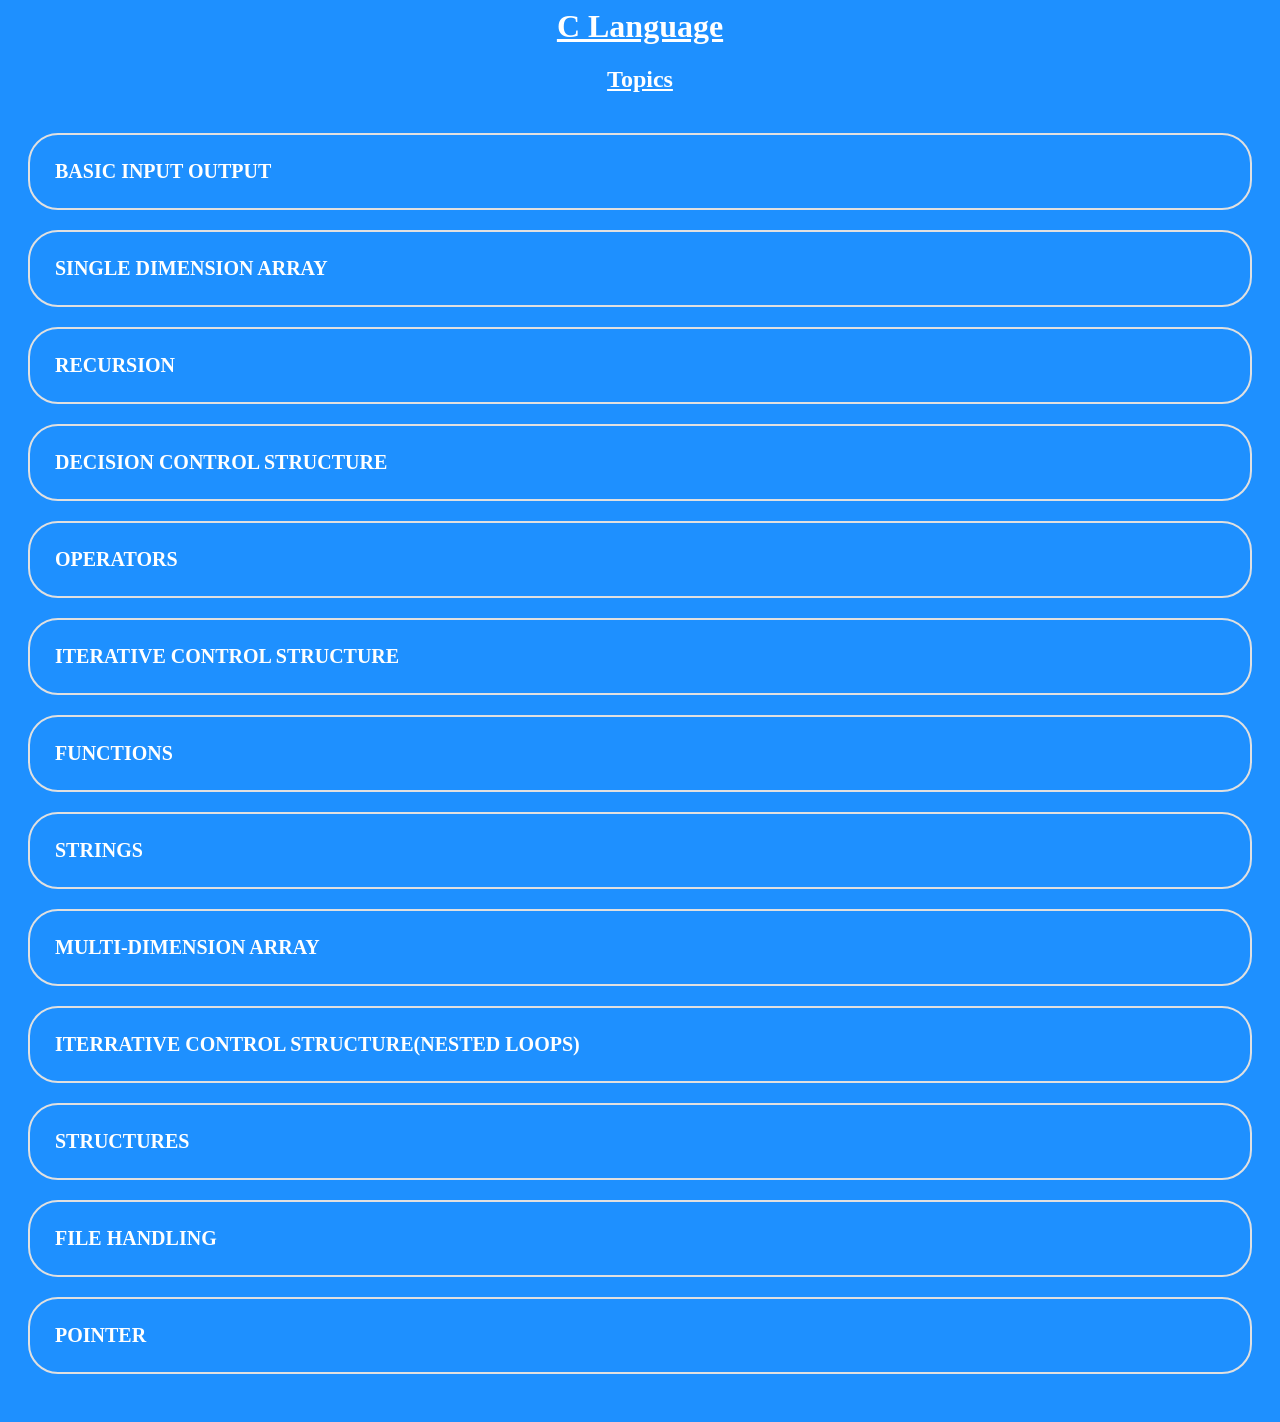
<file: index.html>
<html>
<head>
<meta name="viewport" content="width=device-width, initial-scale=1.0">
<title>C Language Practice</title>
<link rel="stylesheet" href="style.css">
</head>
<body>
<h1><b><u>C Language</u></b></h1>
<h2><u>Topics</u></h2>
<div class="gap">
<a href="input.html" class="format"><b>BASIC INPUT OUTPUT</b></a>

<a href="array.html" class="format"><b>SINGLE DIMENSION ARRAY</b></a>

<a href="recursion.html" class="format"><b>RECURSION</b></a>

<a href="decision control.html " class="format"><b>DECISION CONTROL STRUCTURE</b></a>

<a href="operators.html" class="format"><b>OPERATORS</b></a>

<a href="loops.html" class="format"><b>ITERATIVE CONTROL STRUCTURE</b></a>

<a href="function.html" class="format"><b>FUNCTIONS</a>

<a href="string.html" class="format"><b>STRINGS</b></a>
 
<a href="matrix.html" class="format"><b>MULTI-DIMENSION ARRAY</a>

<a href="nested loop.html" class="format"><b>ITERRATIVE CONTROL STRUCTURE(NESTED LOOPS)</b></a>

<a href="structure.html" class="format"><b>STRUCTURES</b></a>

<a href="filehandling.html" class="format"><b>FILE HANDLING</b></a>

<a href="pointer.html" class="format"><b>POINTER</b></a>
</div>
</file>
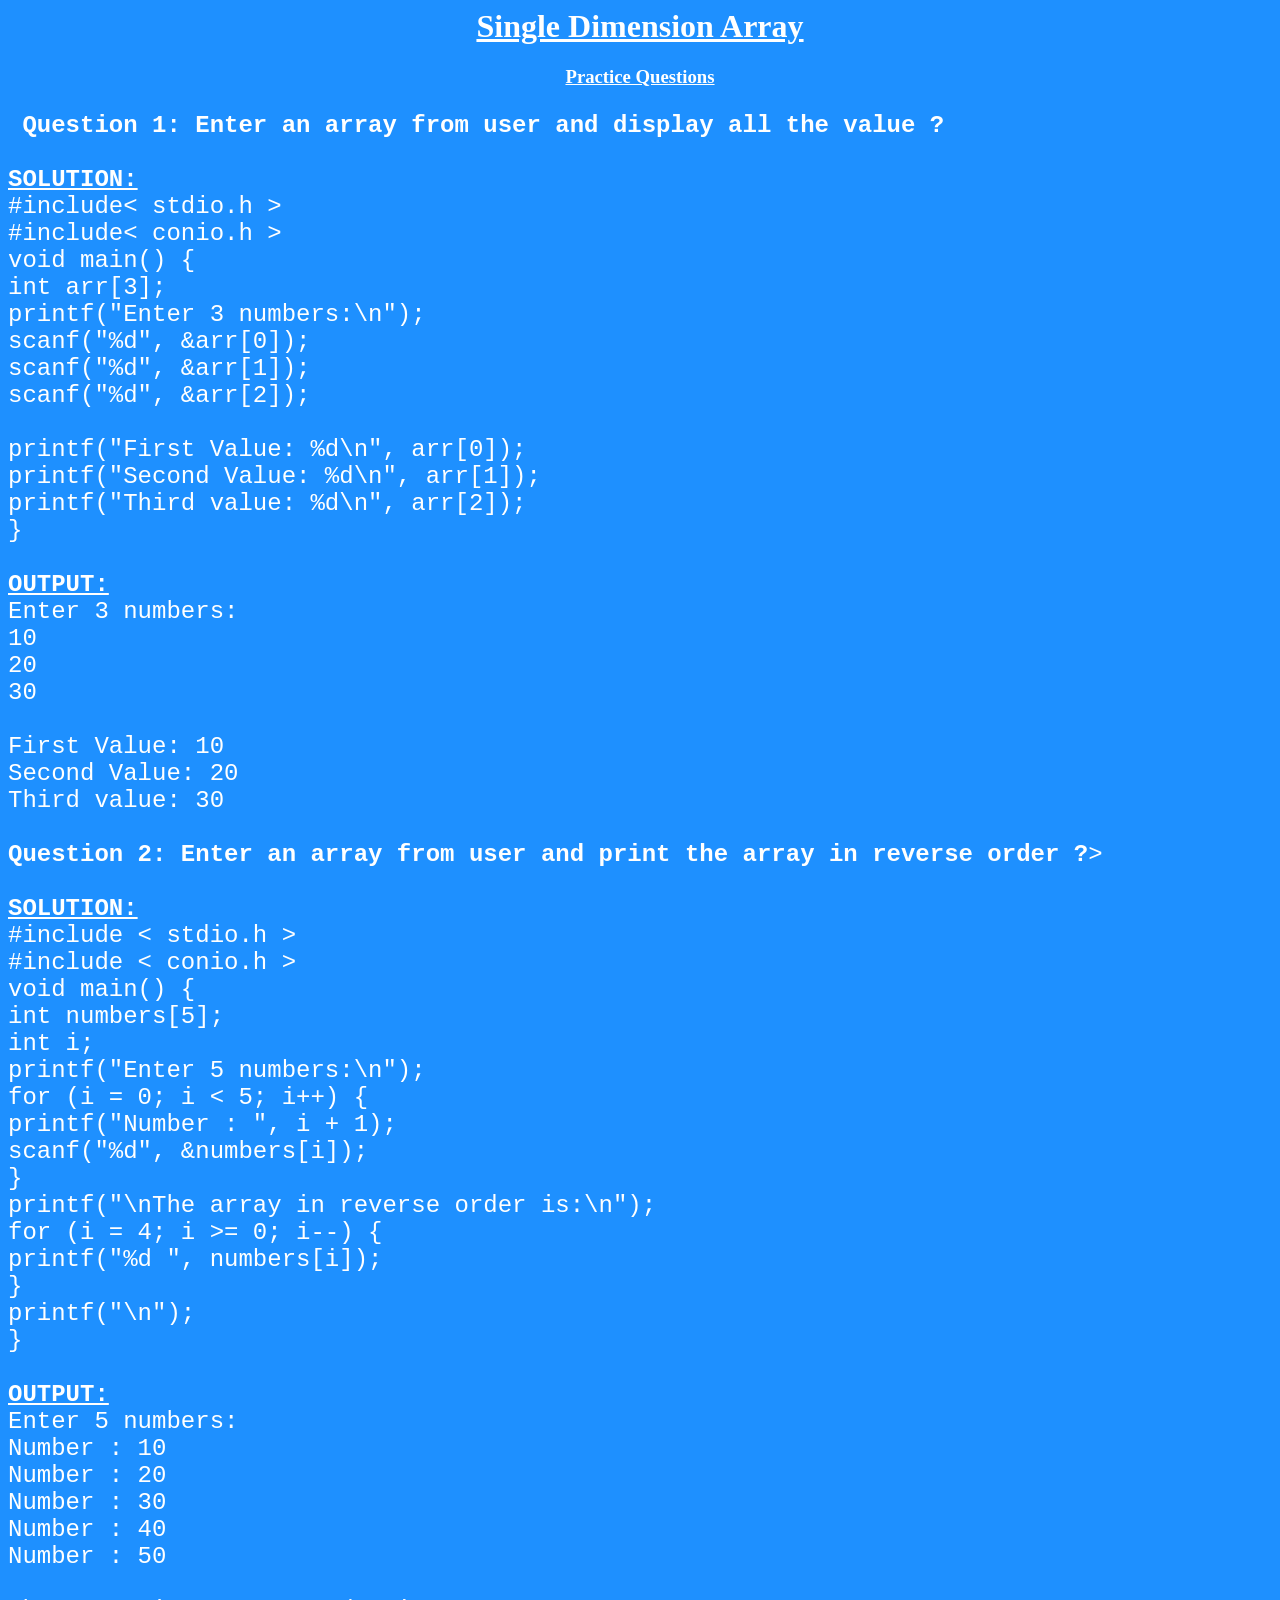
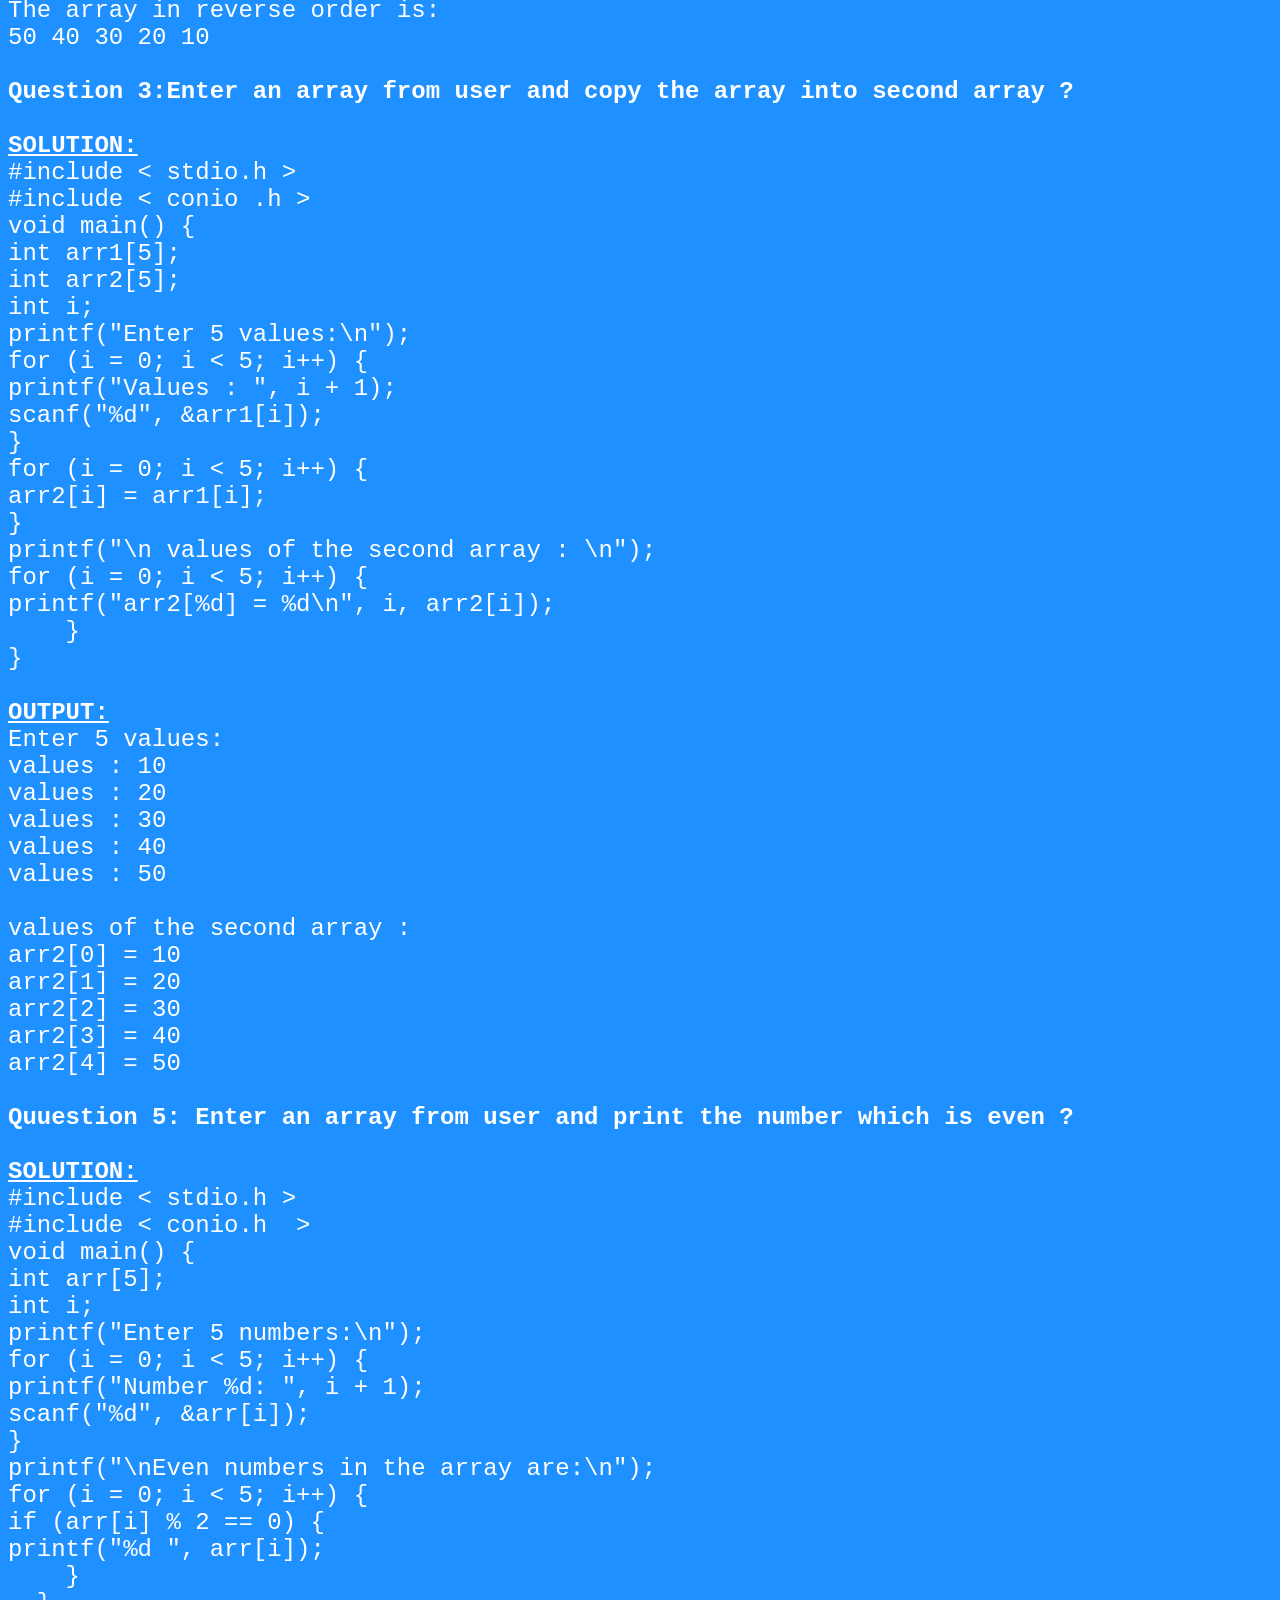
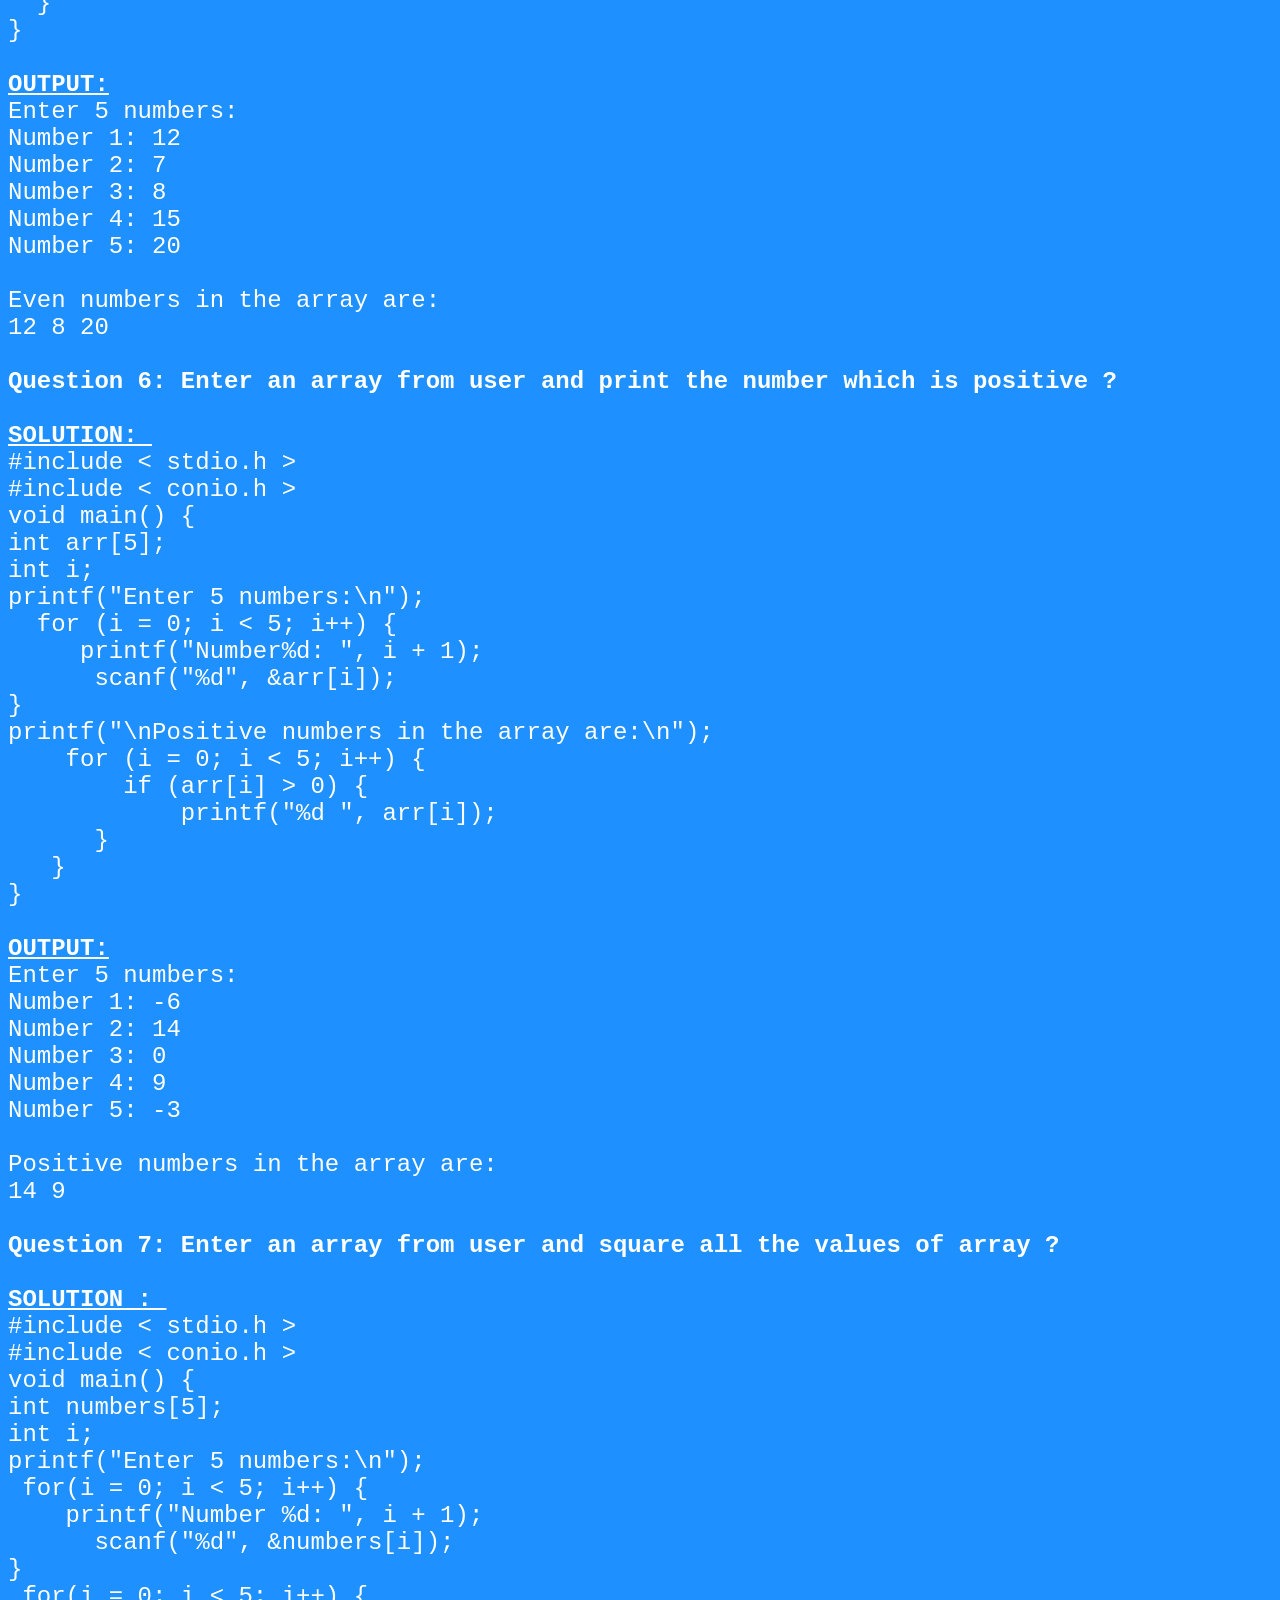
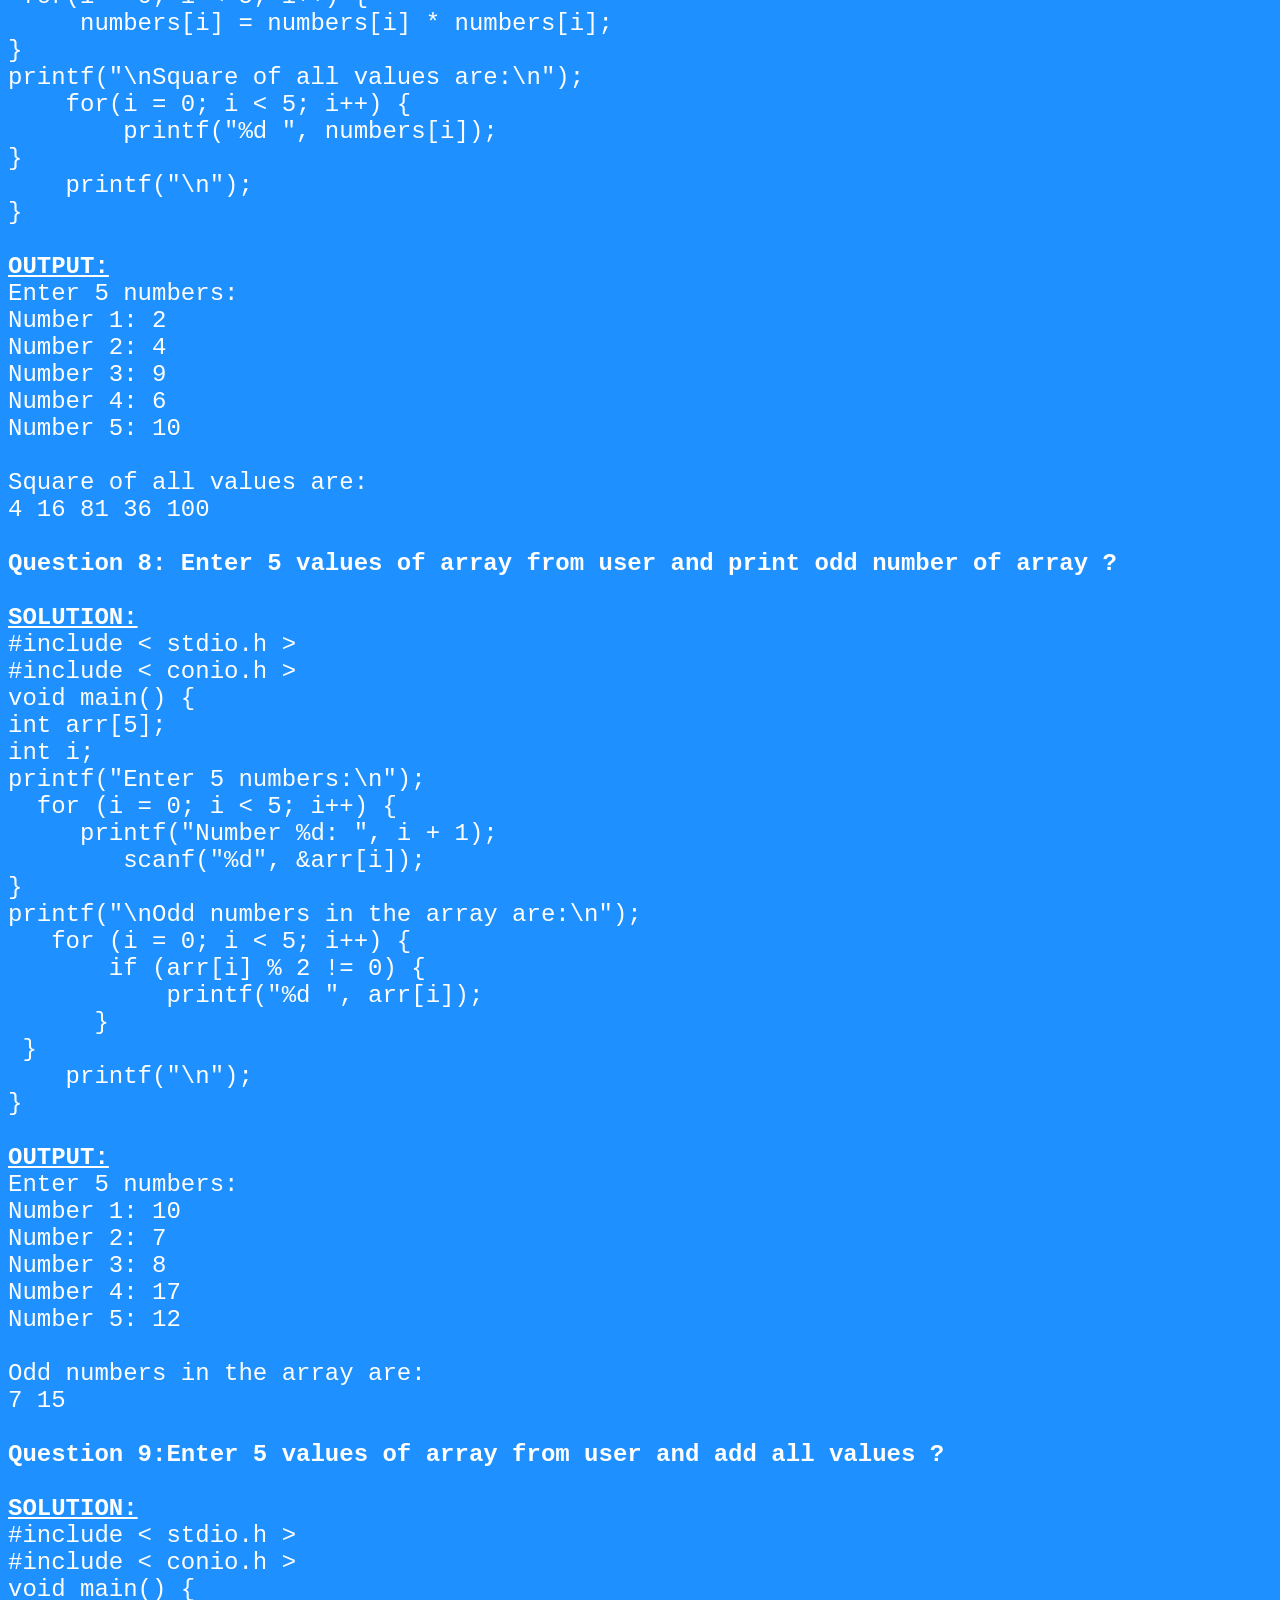
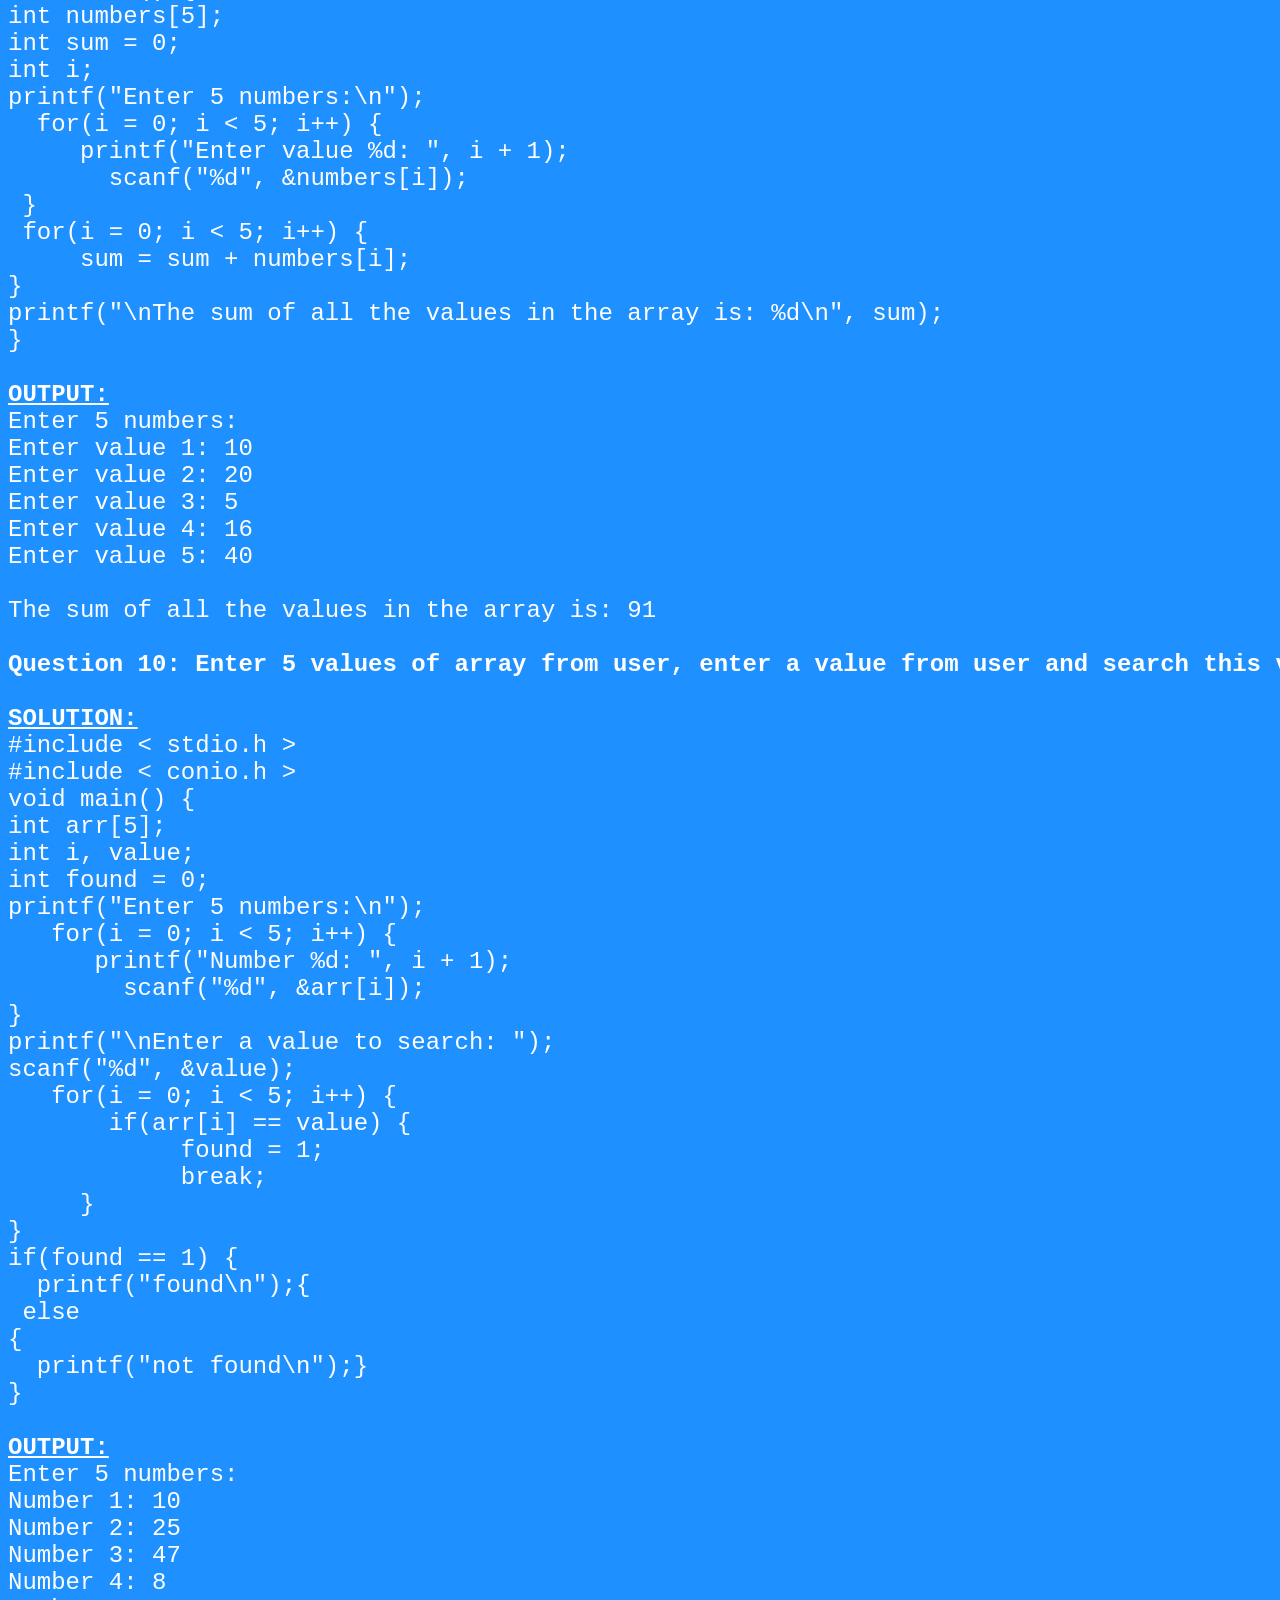
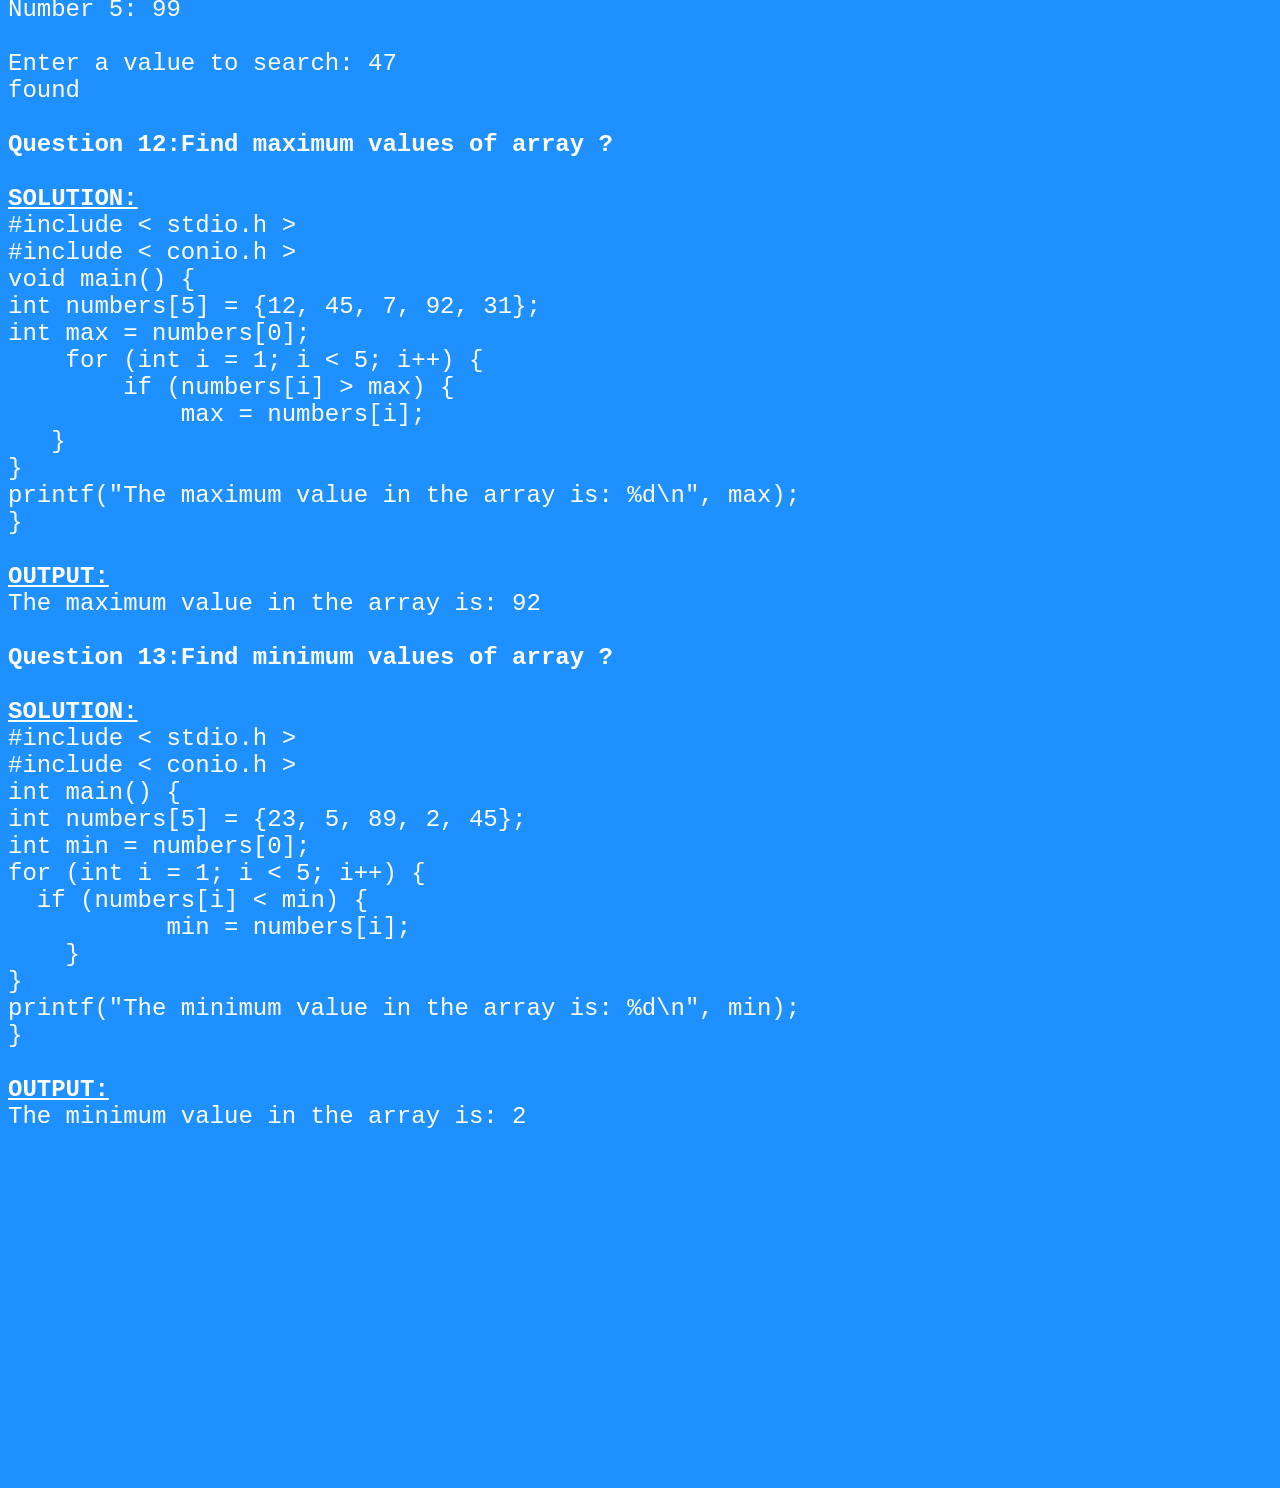
<file: array.html>
<html>
<head>
<title>Single Dimension Array</title>
<style>
body{
background-color: #1E90FF;
font-family:"georgia";
}
h1,h3{
color:white;
}
p{
color:white;
font-size:24px;
}
</style>
</head>
<body>
<h1 style="text-align : center;"><u>Single Dimension Array </u></h1>
<h3 style="text-align : center;"><u>Practice Questions</u></h3>
<pre>
<p> <b>Question 1: Enter an array from user and display all the value ?</b>

<b><u>SOLUTION:</u></b>
#include< stdio.h >
#include< conio.h >
void main() {
int arr[3];
printf("Enter 3 numbers:\n");
scanf("%d", &arr[0]);
scanf("%d", &arr[1]);
scanf("%d", &arr[2]);

printf("First Value: %d\n", arr[0]);
printf("Second Value: %d\n", arr[1]);
printf("Third value: %d\n", arr[2]);
}

<b><u>OUTPUT:</u></b>
Enter 3 numbers:
10
20
30

First Value: 10
Second Value: 20
Third value: 30 

<b>Question 2: Enter an array from user and print the array in reverse order ?</b>>

<b><u>SOLUTION:</u></b>
#include < stdio.h >
#include < conio.h >
void main() {
int numbers[5];
int i;
printf("Enter 5 numbers:\n");
for (i = 0; i < 5; i++) {
printf("Number : ", i + 1);
scanf("%d", &numbers[i]);
}
printf("\nThe array in reverse order is:\n");
for (i = 4; i >= 0; i--) {
printf("%d ", numbers[i]);
}
printf("\n");
}

<b><u>OUTPUT:</u></b>
Enter 5 numbers:
Number : 10
Number : 20
Number : 30
Number : 40
Number : 50

The array in reverse order is:
50 40 30 20 10

<b>Question 3:Enter an array from user and copy the array into second array ?</b>

<b><u>SOLUTION:</u></b>
#include < stdio.h >
#include < conio .h >
void main() {
int arr1[5]; 
int arr2[5]; 
int i;
printf("Enter 5 values:\n");
for (i = 0; i < 5; i++) {
printf("Values : ", i + 1);
scanf("%d", &arr1[i]);
} 
for (i = 0; i < 5; i++) {
arr2[i] = arr1[i];
}
printf("\n values of the second array : \n");
for (i = 0; i < 5; i++) {
printf("arr2[%d] = %d\n", i, arr2[i]);
    }
}

<b><u>OUTPUT:</u></b>
Enter 5 values:
values : 10
values : 20
values : 30
values : 40
values : 50

values of the second array : 
arr2[0] = 10
arr2[1] = 20
arr2[2] = 30
arr2[3] = 40
arr2[4] = 50

<b>Quuestion 5: Enter an array from user and print the number which is even ?</b>

<b><u>SOLUTION:</u></b>
#include < stdio.h >
#include < conio.h  >
void main() {
int arr[5];
int i;
printf("Enter 5 numbers:\n");
for (i = 0; i < 5; i++) {
printf("Number %d: ", i + 1);
scanf("%d", &arr[i]);
}
printf("\nEven numbers in the array are:\n");
for (i = 0; i < 5; i++) {
if (arr[i] % 2 == 0) {
printf("%d ", arr[i]);
    }
  }
}

<b><u>OUTPUT:</u></b>
Enter 5 numbers:
Number 1: 12
Number 2: 7
Number 3: 8
Number 4: 15
Number 5: 20

Even numbers in the array are:
12 8 20 

<b>Question 6: Enter an array from user and print the number which is positive ?</b>

<b><u>SOLUTION: </u></b>
#include < stdio.h >
#include < conio.h >
void main() {
int arr[5];
int i;
printf("Enter 5 numbers:\n");
  for (i = 0; i < 5; i++) {
     printf("Number%d: ", i + 1);
      scanf("%d", &arr[i]);
}
printf("\nPositive numbers in the array are:\n");
    for (i = 0; i < 5; i++) {
        if (arr[i] > 0) { 
            printf("%d ", arr[i]);
      }
   }
}

<b><u>OUTPUT:</u></b>
Enter 5 numbers:
Number 1: -6
Number 2: 14
Number 3: 0
Number 4: 9
Number 5: -3

Positive numbers in the array are:
14 9

<b>Question 7: Enter an array from user and square all the values of array ?</b>

<b><u>SOLUTION : </u></b>
#include < stdio.h >
#include < conio.h >
void main() {
int numbers[5];
int i;
printf("Enter 5 numbers:\n");
 for(i = 0; i < 5; i++) {
    printf("Number %d: ", i + 1);
      scanf("%d", &numbers[i]);
}
 for(i = 0; i < 5; i++) {
     numbers[i] = numbers[i] * numbers[i]; 
}
printf("\nSquare of all values are:\n");
    for(i = 0; i < 5; i++) {
        printf("%d ", numbers[i]);
}
    printf("\n");
}

<b><u>OUTPUT:</u></b>
Enter 5 numbers:
Number 1: 2
Number 2: 4
Number 3: 9
Number 4: 6
Number 5: 10

Square of all values are:
4 16 81 36 100 

<b>Question 8: Enter 5 values of array from user and print odd number of array ?</b>

<b><u>SOLUTION:</u></b>
#include < stdio.h >
#include < conio.h >
void main() {
int arr[5]; 
int i;
printf("Enter 5 numbers:\n");
  for (i = 0; i < 5; i++) {
     printf("Number %d: ", i + 1);
        scanf("%d", &arr[i]);
}
printf("\nOdd numbers in the array are:\n");
   for (i = 0; i < 5; i++) {
       if (arr[i] % 2 != 0) { 
           printf("%d ", arr[i]);
      }
 }
    printf("\n");  
}

<b><u>OUTPUT:</u></b>
Enter 5 numbers:
Number 1: 10
Number 2: 7
Number 3: 8
Number 4: 17
Number 5: 12

Odd numbers in the array are:
7 15 

<b>Question 9:Enter 5 values of array from user and add all values ?</b>

<b><u>SOLUTION:</u></b>
#include < stdio.h >
#include < conio.h >
void main() {
int numbers[5];
int sum = 0;
int i;
printf("Enter 5 numbers:\n");
  for(i = 0; i < 5; i++) {
     printf("Enter value %d: ", i + 1);
       scanf("%d", &numbers[i]);
 }
 for(i = 0; i < 5; i++) {
     sum = sum + numbers[i];
}
printf("\nThe sum of all the values in the array is: %d\n", sum);
}

<b><u>OUTPUT:</u></b>
Enter 5 numbers:
Enter value 1: 10
Enter value 2: 20
Enter value 3: 5
Enter value 4: 16
Enter value 5: 40

The sum of all the values in the array is: 91

<b>Question 10: Enter 5 values of array from user, enter a value from user and search this value in array, if value is found then print “found” or not then print “not found”?</b>

<b><u>SOLUTION:</u></b>
#include < stdio.h >
#include < conio.h >
void main() {
int arr[5];
int i, value;
int found = 0;
printf("Enter 5 numbers:\n");
   for(i = 0; i < 5; i++) {
      printf("Number %d: ", i + 1);
        scanf("%d", &arr[i]);
}
printf("\nEnter a value to search: ");
scanf("%d", &value);
   for(i = 0; i < 5; i++) {
       if(arr[i] == value) {
            found = 1; 
            break;    
     }
}
if(found == 1) {
  printf("found\n");{
 else 
{
  printf("not found\n");}
}

<b><u>OUTPUT:</u></b>
Enter 5 numbers:
Number 1: 10
Number 2: 25
Number 3: 47
Number 4: 8
Number 5: 99

Enter a value to search: 47
found

<b>Question 12:Find maximum values of array ?</b>

<b><u>SOLUTION:</u></b>
#include < stdio.h >
#include < conio.h >
void main() {
int numbers[5] = {12, 45, 7, 92, 31};
int max = numbers[0];
    for (int i = 1; i < 5; i++) {
        if (numbers[i] > max) {
            max = numbers[i];
   }
}
printf("The maximum value in the array is: %d\n", max);
}

<b><u>OUTPUT:</u></b>
The maximum value in the array is: 92

<b>Question 13:Find minimum values of array ?</b>

<b><u>SOLUTION:</u></b>
#include < stdio.h >
#include < conio.h >
int main() {
int numbers[5] = {23, 5, 89, 2, 45};
int min = numbers[0];
for (int i = 1; i < 5; i++) {
  if (numbers[i] < min) {
           min = numbers[i];
    }
}
printf("The minimum value in the array is: %d\n", min);
}

<b><u>OUTPUT:</u></b>
The minimum value in the array is: 2
</pre>
</body>
</html>
</file>
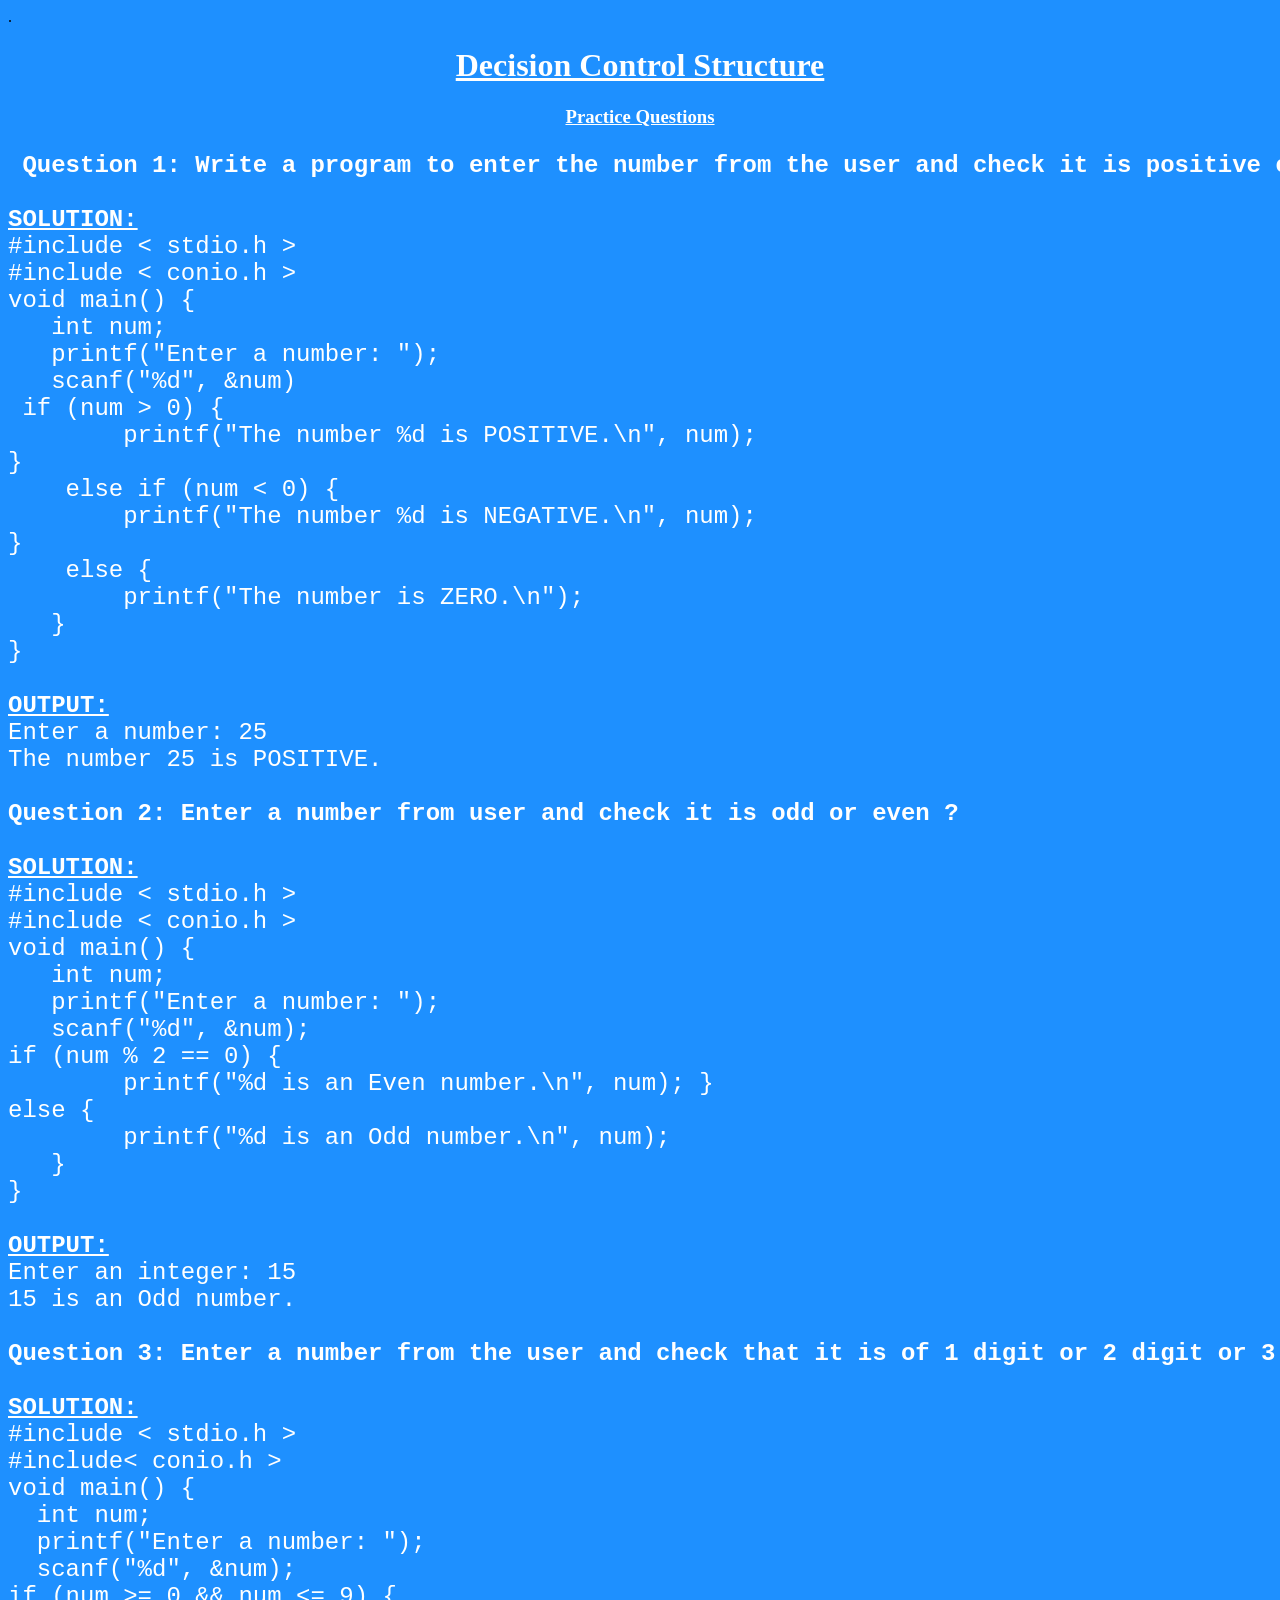
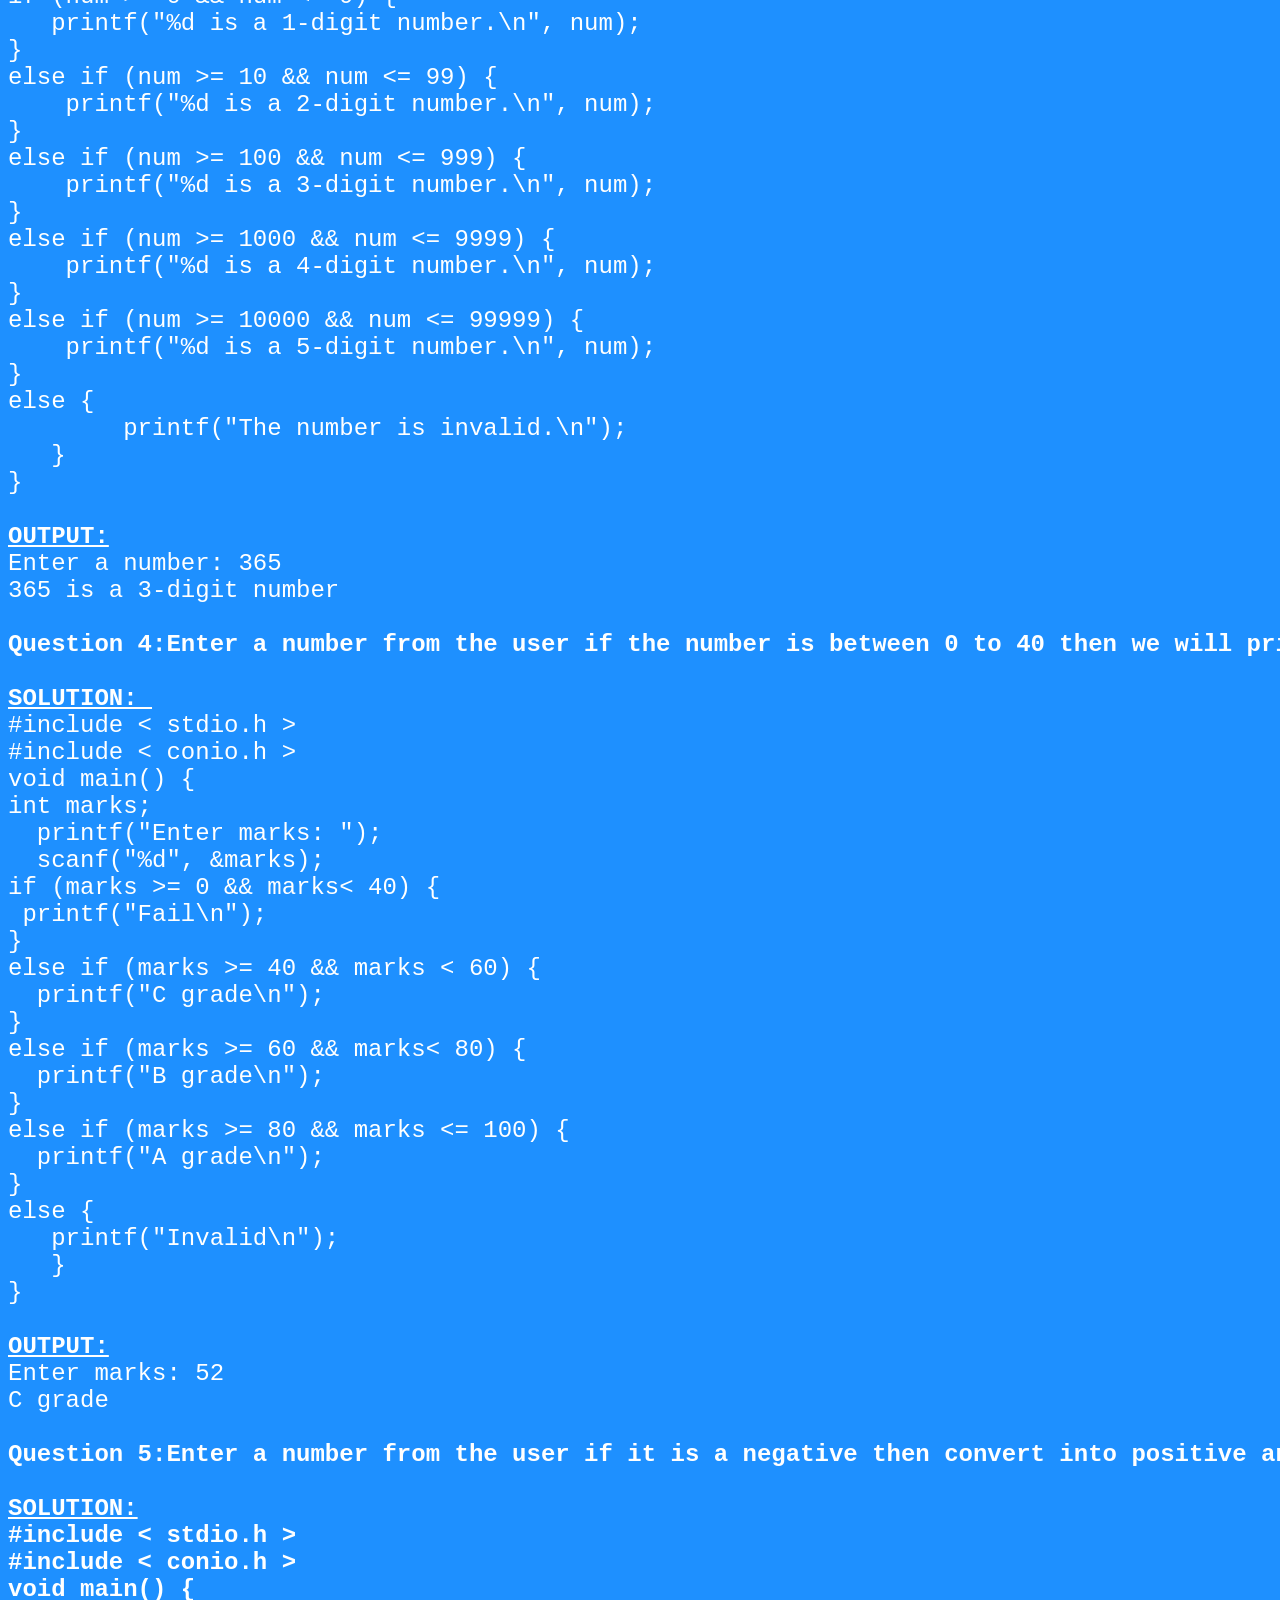
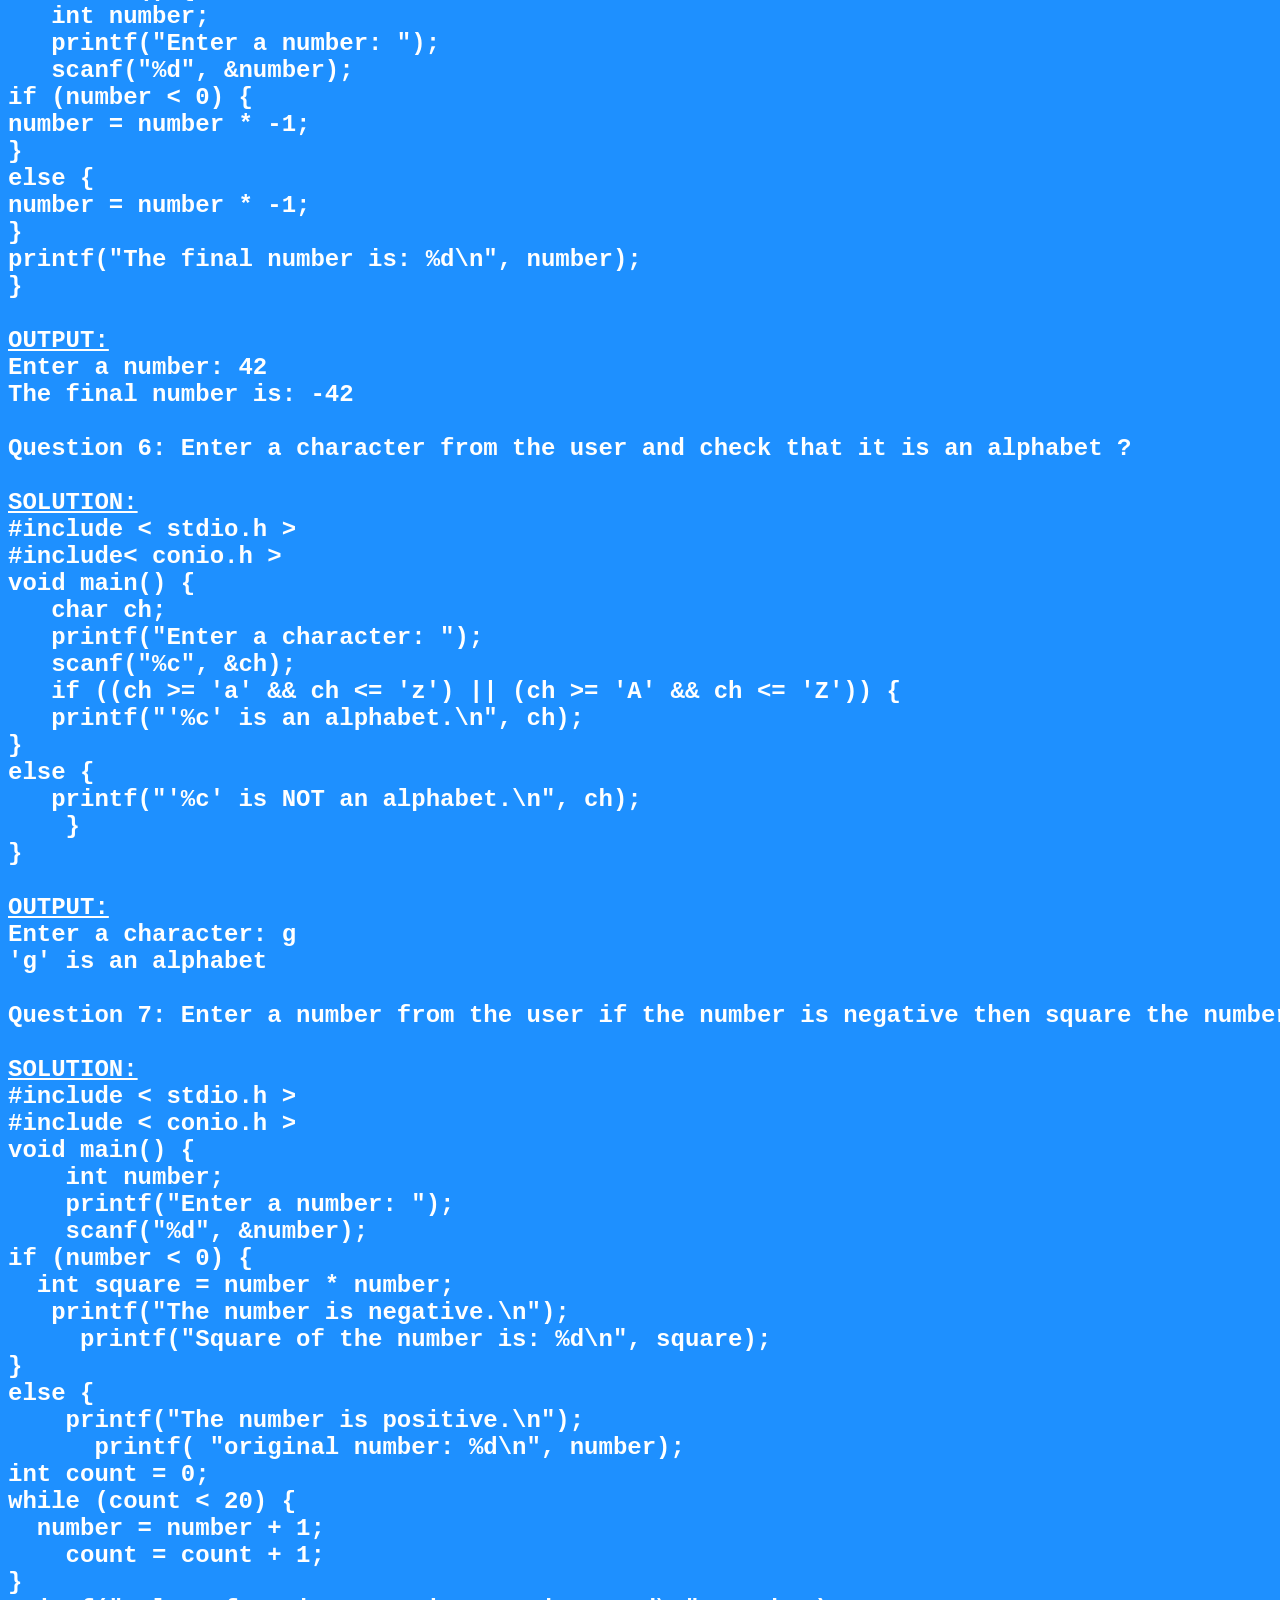
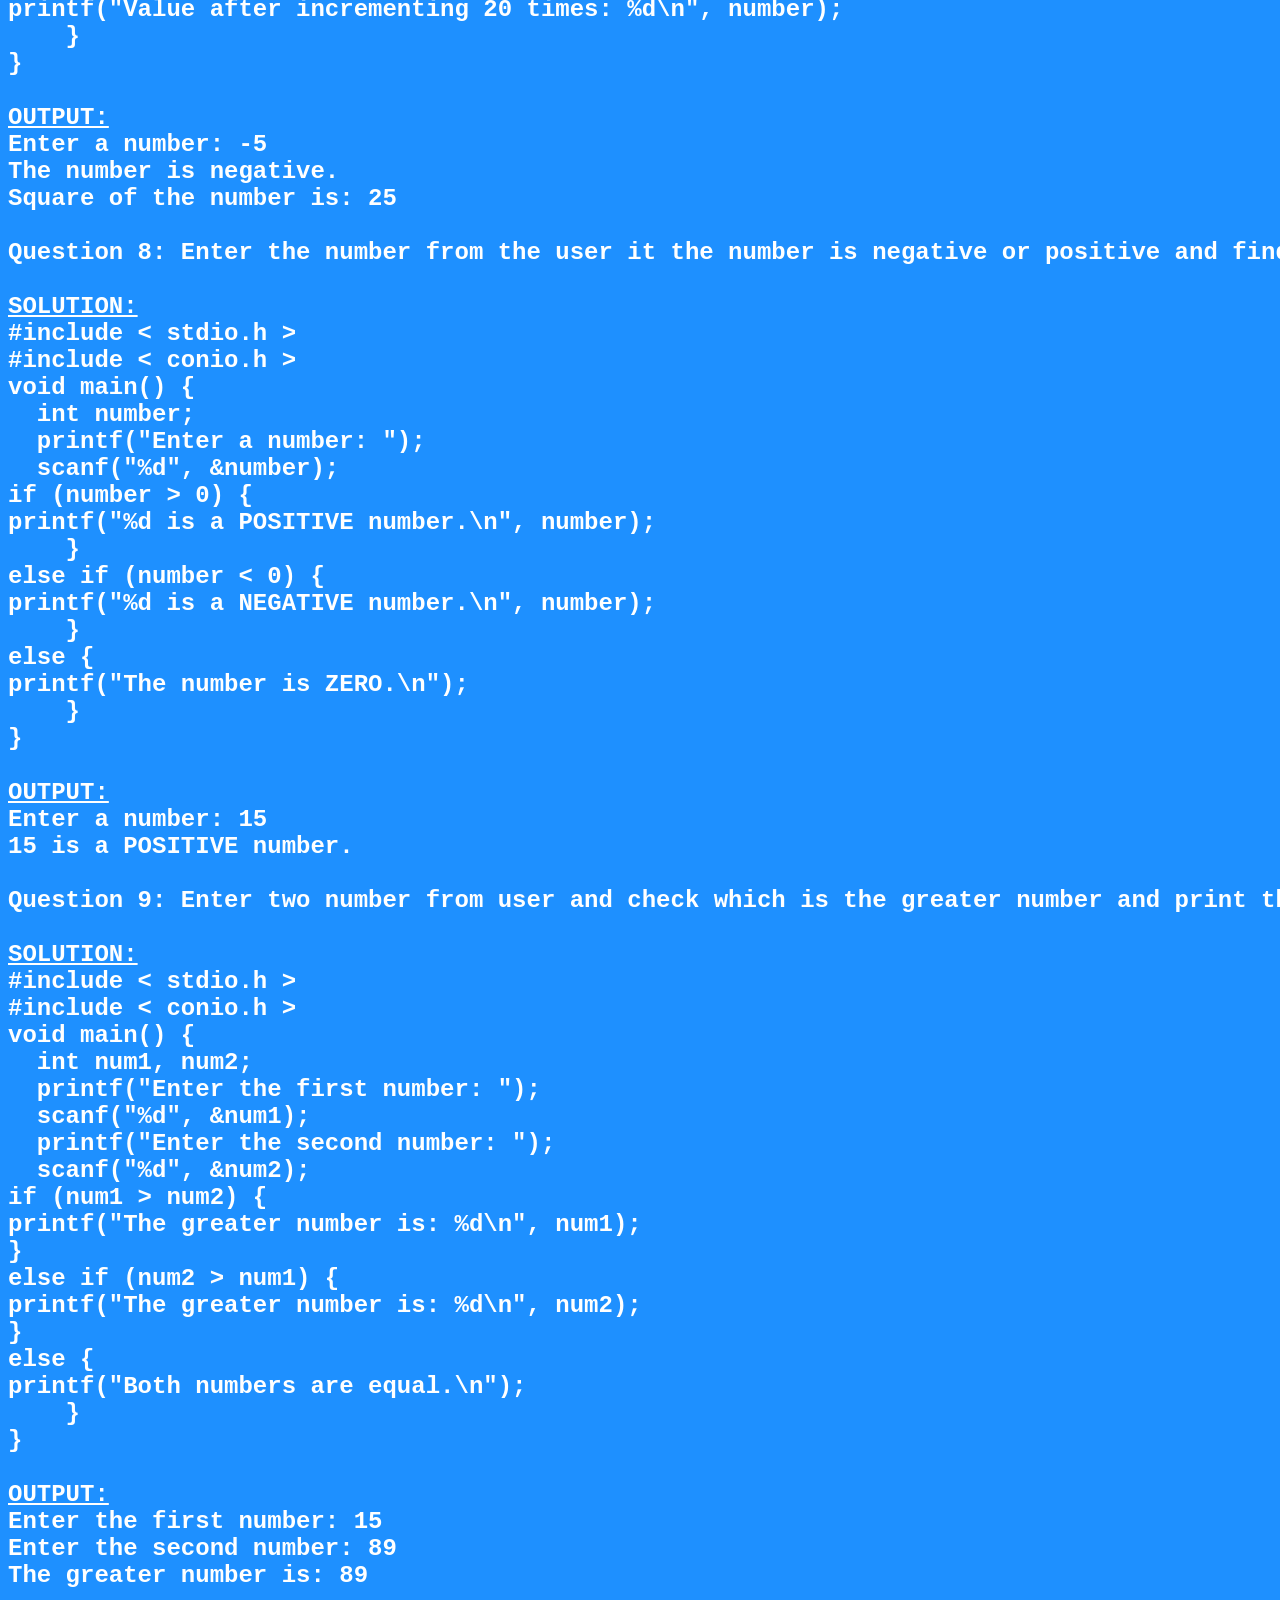
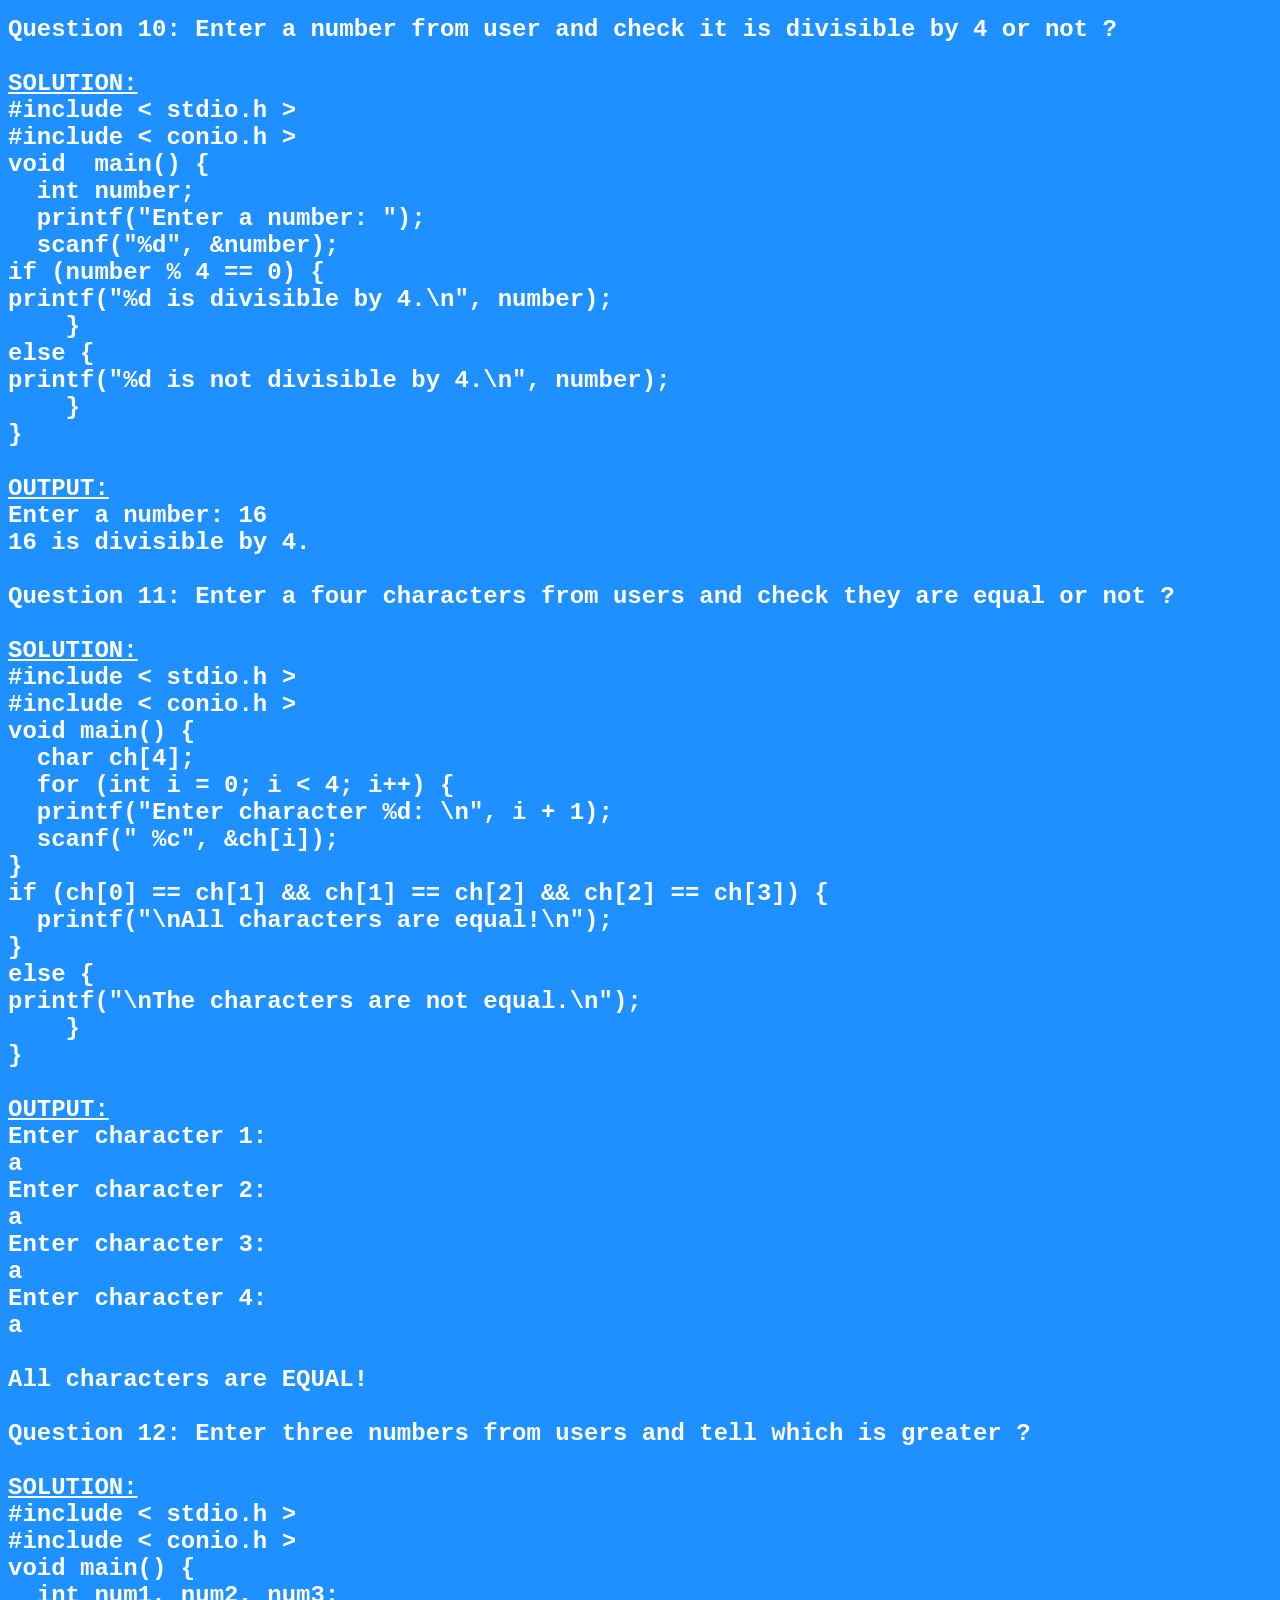
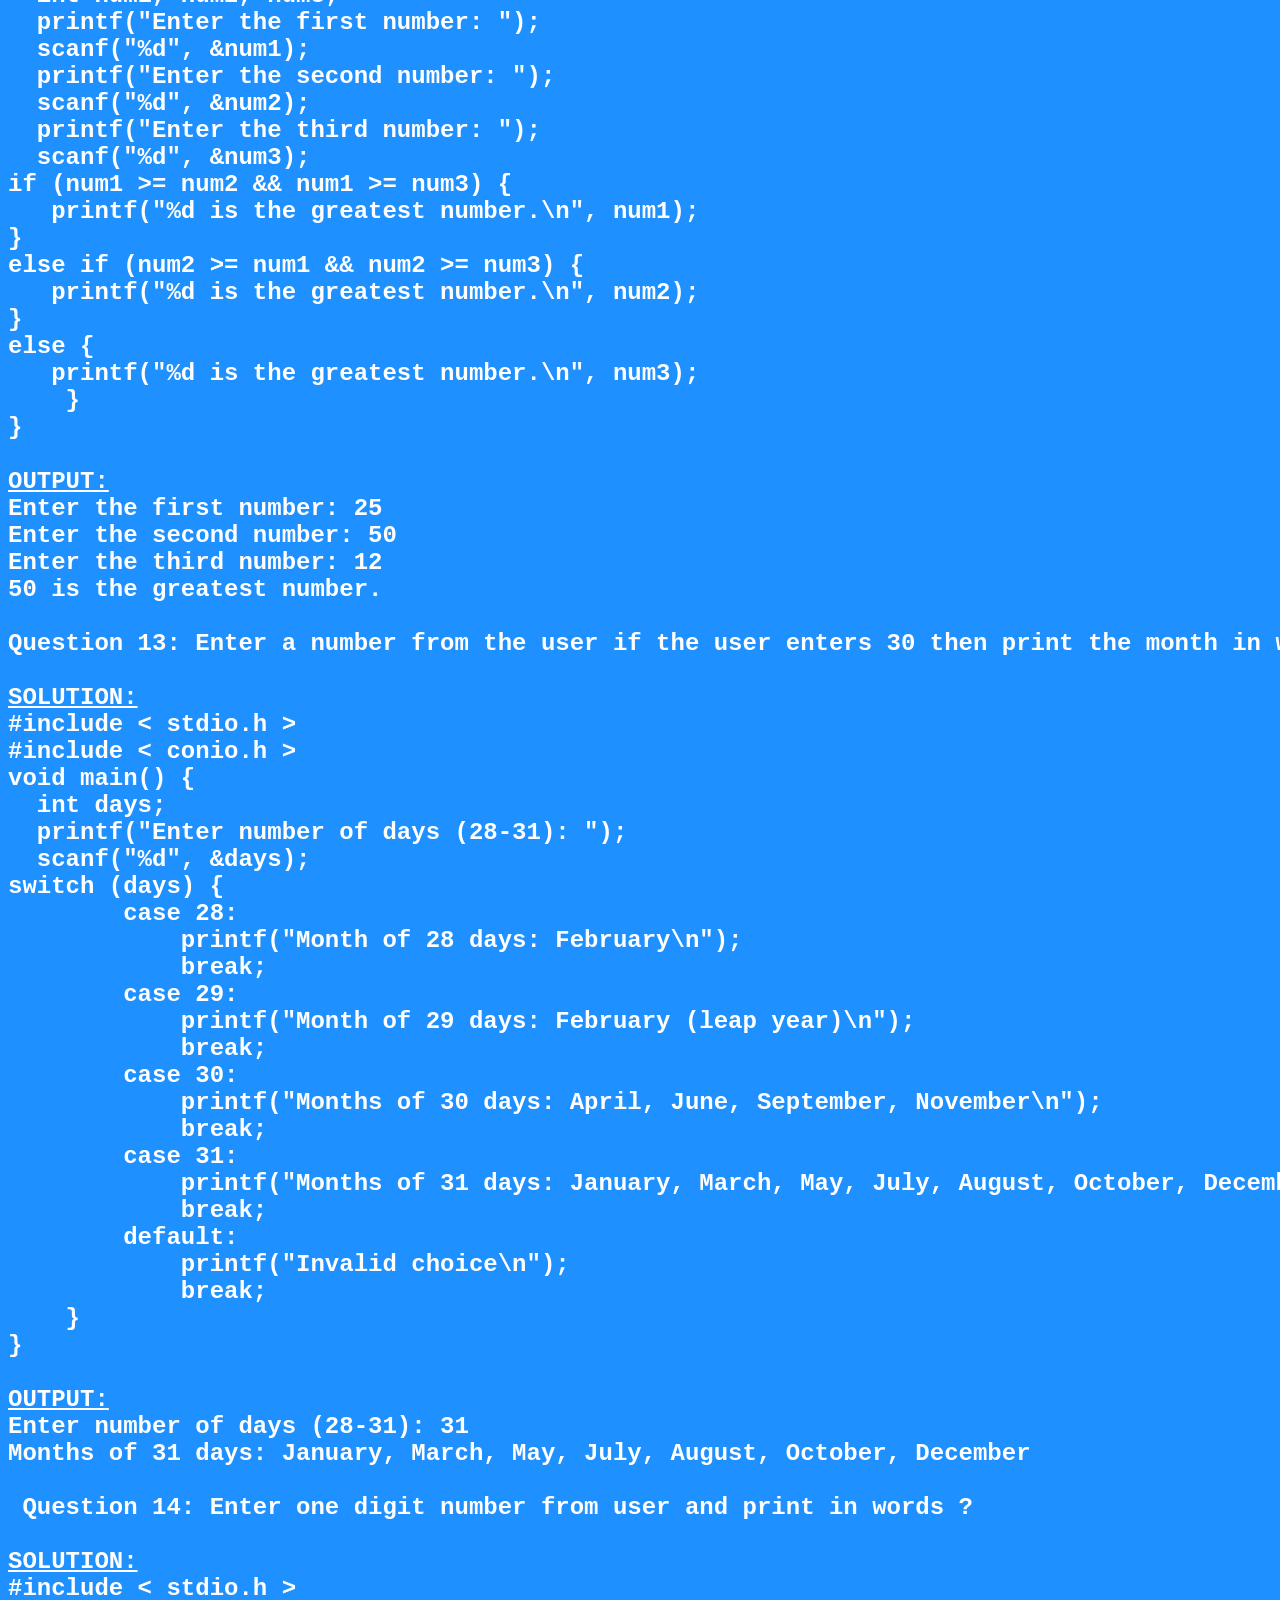
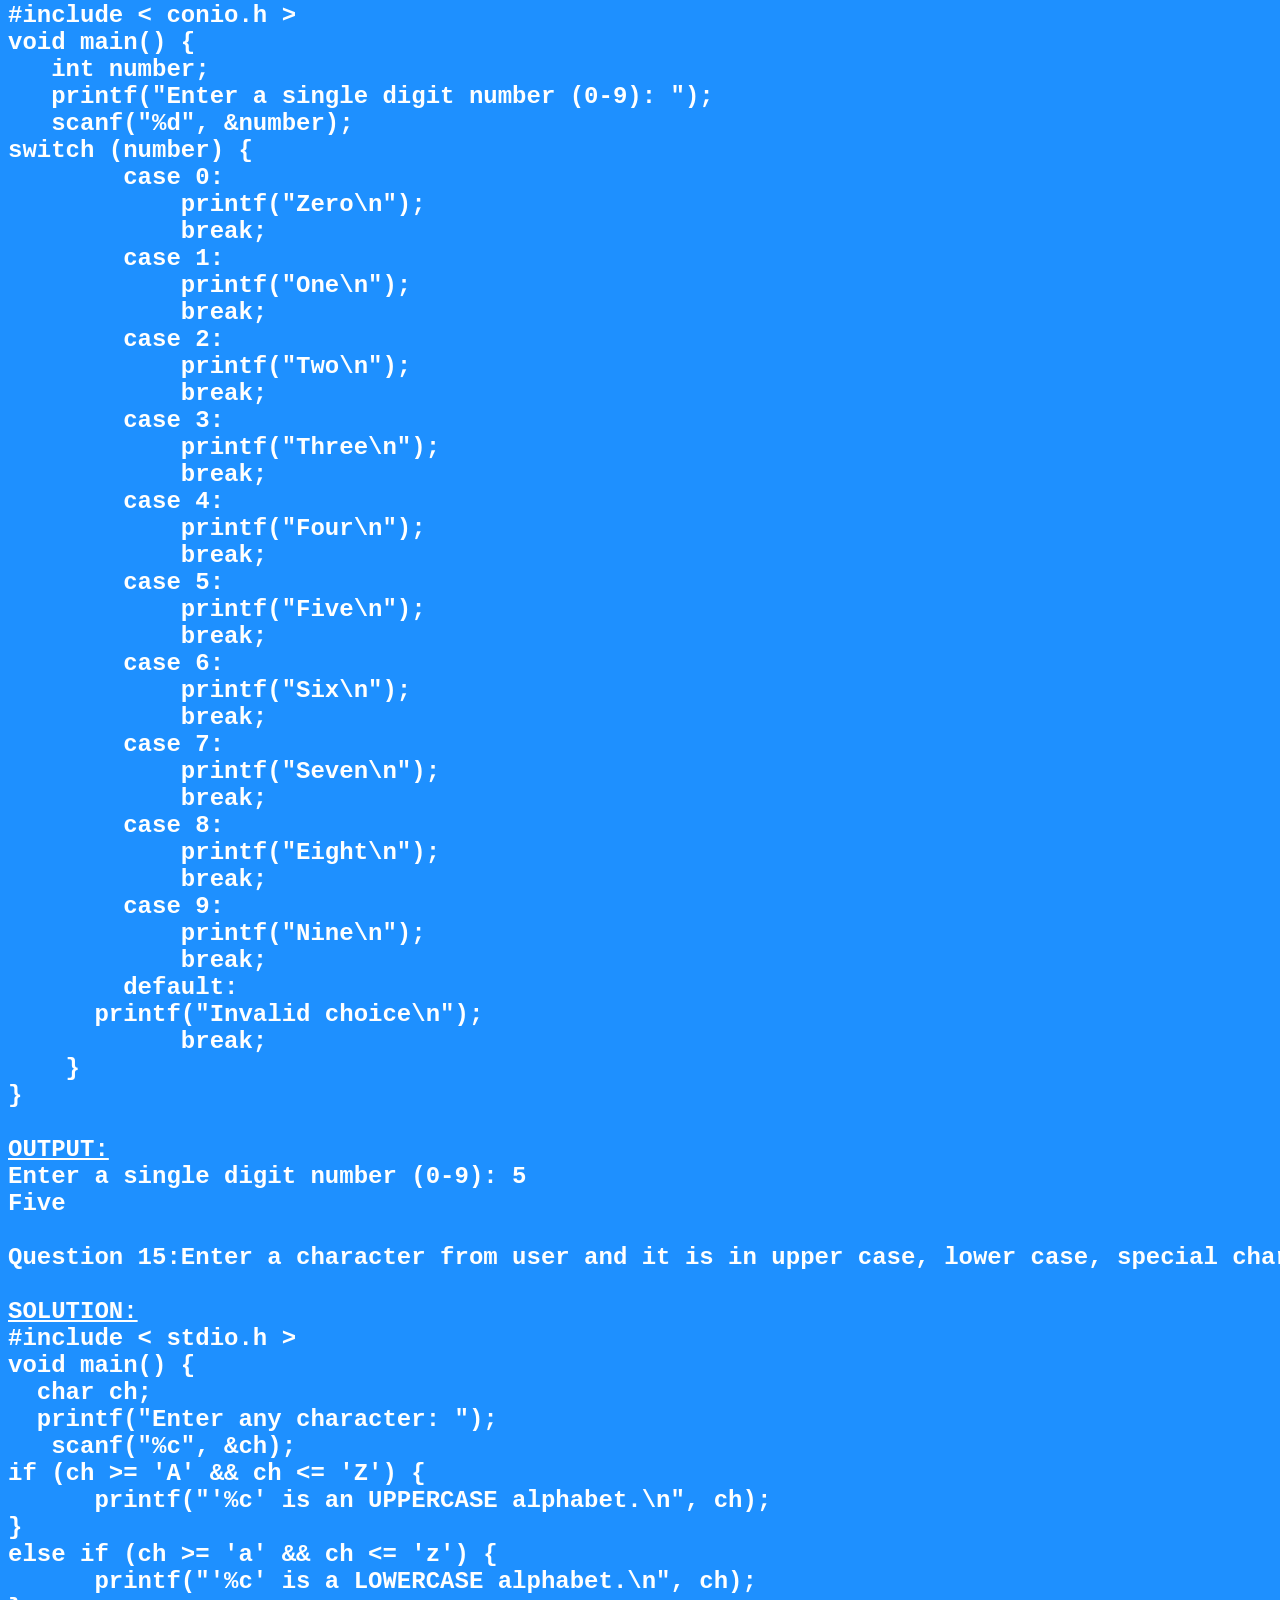
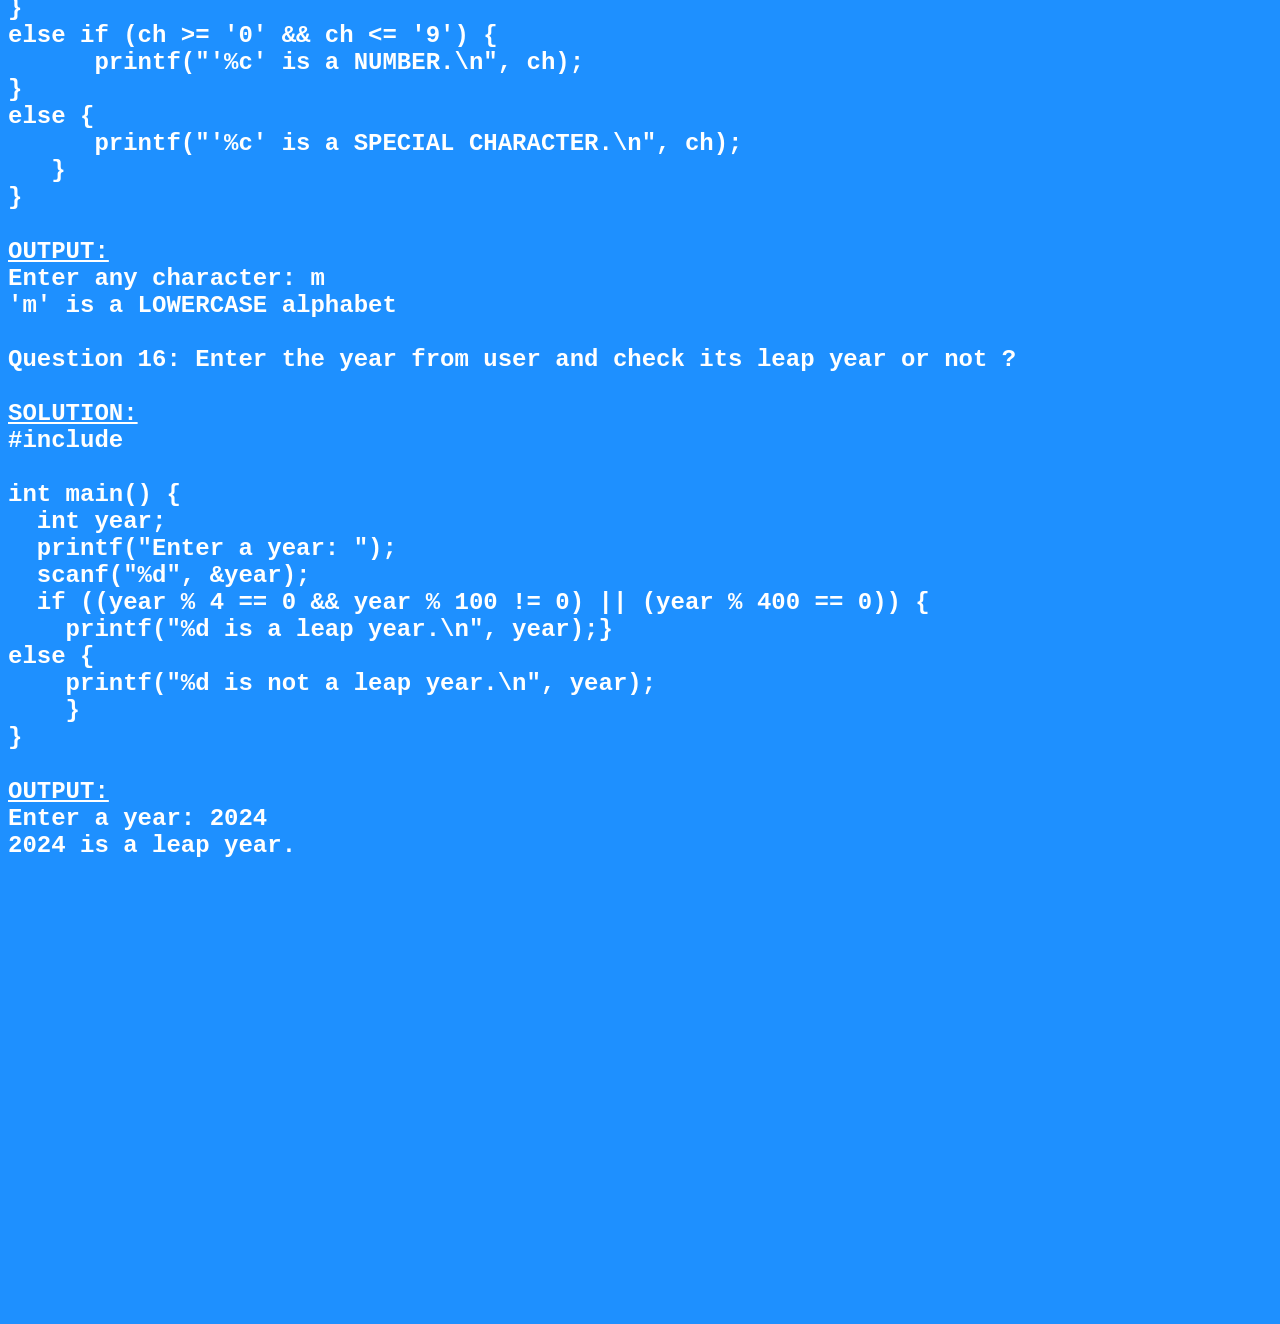
<file: decision control.html>
.<html>
<head>
<title>Decision Control Structure</title>
<style>
body{
background-color: #1E90FF;
font-family:"georgia";
}
h1,h3{
color:white;
}
p{
color:white;
font-size:24px;
}
</style>
</head>
<body>
<h1 style="text-align : center;"><u>Decision Control Structure </u></h1>
<h3 style="text-align : center;"><u>Practice Questions</u></h3>
<pre>
<p> <b>Question 1: Write a program to enter the number from the user and check it is positive or negative or 0 (zero) ?</b>

<b><u>SOLUTION:</u></b>
#include < stdio.h >
#include < conio.h >
void main() {
   int num;
   printf("Enter a number: ");
   scanf("%d", &num)
 if (num > 0) {
        printf("The number %d is POSITIVE.\n", num);
} 
    else if (num < 0) {
        printf("The number %d is NEGATIVE.\n", num);
} 
    else {
        printf("The number is ZERO.\n");
   }
}

<b><u>OUTPUT:</u></b>
Enter a number: 25
The number 25 is POSITIVE.

<b>Question 2: Enter a number from user and check it is odd or even ?</b>

<b><u>SOLUTION:</u></b>
#include < stdio.h >
#include < conio.h >
void main() {
   int num;
   printf("Enter a number: ");
   scanf("%d", &num);
if (num % 2 == 0) {
        printf("%d is an Even number.\n", num); }
else {
        printf("%d is an Odd number.\n", num);
   }
}

<b><u>OUTPUT:</u></b>
Enter an integer: 15
15 is an Odd number.

<b>Question 3: Enter a number from the user and check that it is of 1 digit or 2 digit or 3 digit or 4 digit or 5 digit ?</b>

<b><u>SOLUTION:</u></b>
#include < stdio.h >
#include< conio.h >
void main() {
  int num;
  printf("Enter a number: ");
  scanf("%d", &num);
if (num >= 0 && num <= 9) {
   printf("%d is a 1-digit number.\n", num);
} 
else if (num >= 10 && num <= 99) {
    printf("%d is a 2-digit number.\n", num);
} 
else if (num >= 100 && num <= 999) {
    printf("%d is a 3-digit number.\n", num);
} 
else if (num >= 1000 && num <= 9999) {
    printf("%d is a 4-digit number.\n", num);
} 
else if (num >= 10000 && num <= 99999) {
    printf("%d is a 5-digit number.\n", num);
} 
else {
        printf("The number is invalid.\n");
   }
}

<b><u>OUTPUT:</u></b>
Enter a number: 365
365 is a 3-digit number

<b>Question 4:Enter a number from the user if the number is between 0 to 40 then we will print fail if the number is between 40 to 60 then we will print C grade ,if the number is between 60 to 80 than we will print B grade ,if the number is between 80 to 100 then we will print A grade and rest all number are invalid ?</b>

<b><u>SOLUTION: </u></b>
#include < stdio.h >
#include < conio.h >
void main() {
int marks;
  printf("Enter marks: ");
  scanf("%d", &marks);
if (marks >= 0 && marks< 40) {
 printf("Fail\n");
} 
else if (marks >= 40 && marks < 60) {
  printf("C grade\n");
} 
else if (marks >= 60 && marks< 80) {
  printf("B grade\n");
} 
else if (marks >= 80 && marks <= 100) {
  printf("A grade\n");
} 
else {
   printf("Invalid\n");
   }
}

<b><u>OUTPUT:</u></b>
Enter marks: 52
C grade

<b>Question 5:Enter a number from the user if it is a negative then convert into positive and if it is positive then convert into negative often that print the number ?

<b><u>SOLUTION:</u></b>
#include < stdio.h >
#include < conio.h >
void main() {
   int number;
   printf("Enter a number: ");
   scanf("%d", &number);
if (number < 0) {
number = number * -1;
} 
else {
number = number * -1;
}
printf("The final number is: %d\n", number);
}

<b><u>OUTPUT:</u></b>
Enter a number: 42
The final number is: -42

<b>Question 6: Enter a character from the user and check that it is an alphabet ?</b>

<b><u>SOLUTION:</u></b>
#include < stdio.h >
#include< conio.h >
void main() {
   char ch;
   printf("Enter a character: ");
   scanf("%c", &ch);
   if ((ch >= 'a' && ch <= 'z') || (ch >= 'A' && ch <= 'Z')) {
   printf("'%c' is an alphabet.\n", ch);
} 
else {
   printf("'%c' is NOT an alphabet.\n", ch);
    }
}

<b><u>OUTPUT:</u></b>
Enter a character: g
'g' is an alphabet

<b>Question 7: Enter a number from the user if the number is negative then square the number and if it is positive then increment the number 20 times ?</b>

<b><u>SOLUTION:</u></b>
#include < stdio.h >
#include < conio.h >
void main() {
    int number;
    printf("Enter a number: ");
    scanf("%d", &number);
if (number < 0) {
  int square = number * number;
   printf("The number is negative.\n");
     printf("Square of the number is: %d\n", square);
} 
else {
    printf("The number is positive.\n");
      printf( "original number: %d\n", number);
int count = 0;
while (count < 20) {
  number = number + 1;
    count = count + 1; 
}
printf("Value after incrementing 20 times: %d\n", number);
    }
}

<b><u>OUTPUT:</u></b>
Enter a number: -5
The number is negative.
Square of the number is: 25

<b>Question 8: Enter the number from the user it the number is negative or positive and find out of that number ?</b>

<b><u>SOLUTION:</u></b>
#include < stdio.h >
#include < conio.h >
void main() {
  int number;
  printf("Enter a number: ");
  scanf("%d", &number);
if (number > 0) {
printf("%d is a POSITIVE number.\n", number);
    } 
else if (number < 0) {
printf("%d is a NEGATIVE number.\n", number);
    } 
else {
printf("The number is ZERO.\n");
    }
}

<b><u>OUTPUT:</u></b>
Enter a number: 15
15 is a POSITIVE number.

<b>Question 9: Enter two number from user and check which is the greater number and print the greater number ?</b>

<b><u>SOLUTION:</u></b>
#include < stdio.h >
#include < conio.h >
void main() {
  int num1, num2;
  printf("Enter the first number: ");
  scanf("%d", &num1);
  printf("Enter the second number: ");
  scanf("%d", &num2);
if (num1 > num2) {
printf("The greater number is: %d\n", num1);
} 
else if (num2 > num1) {
printf("The greater number is: %d\n", num2);
} 
else {
printf("Both numbers are equal.\n");
    }
}

<b><u>OUTPUT:</u></b>
Enter the first number: 15
Enter the second number: 89
The greater number is: 89

<b>Question 10: Enter a number from user and check it is divisible by 4 or not ?</b>

<b><u>SOLUTION:</u></b>
#include < stdio.h >
#include < conio.h >
void  main() {
  int number;
  printf("Enter a number: ");
  scanf("%d", &number);
if (number % 4 == 0) {
printf("%d is divisible by 4.\n", number);
    } 
else {
printf("%d is not divisible by 4.\n", number);
    }
}

<b><u>OUTPUT:</u></b>
Enter a number: 16
16 is divisible by 4.

<b>Question 11: Enter a four characters from users and check they are equal or not ?</b>

<b><u>SOLUTION:</u></b>
#include < stdio.h >
#include < conio.h >
void main() {
  char ch[4];
  for (int i = 0; i < 4; i++) {
  printf("Enter character %d: \n", i + 1);
  scanf(" %c", &ch[i]);
}
if (ch[0] == ch[1] && ch[1] == ch[2] && ch[2] == ch[3]) {
  printf("\nAll characters are equal!\n");
}
else {
printf("\nThe characters are not equal.\n");
    }
}

<b><u>OUTPUT:</u></b>
Enter character 1: 
a
Enter character 2: 
a
Enter character 3: 
a
Enter character 4: 
a

All characters are EQUAL!

<b>Question 12: Enter three numbers from users and tell which is greater ?</b>

<b><u>SOLUTION:</u></b>
#include < stdio.h >
#include < conio.h >
void main() {
  int num1, num2, num3;
  printf("Enter the first number: ");
  scanf("%d", &num1);
  printf("Enter the second number: ");
  scanf("%d", &num2);
  printf("Enter the third number: ");
  scanf("%d", &num3);
if (num1 >= num2 && num1 >= num3) {
   printf("%d is the greatest number.\n", num1);
} 
else if (num2 >= num1 && num2 >= num3) {
   printf("%d is the greatest number.\n", num2);
} 
else {
   printf("%d is the greatest number.\n", num3);
    }
}

<b><u>OUTPUT:</u></b>
Enter the first number: 25
Enter the second number: 50
Enter the third number: 12
50 is the greatest number.

<b>Question 13: Enter a number from the user if the user enters 30 then print the month in which we have 30 days. If the enter 31 then print the month 31 days for 28, 29 print the month else everything is invalid ?</b>

<b><u>SOLUTION:</u></b>
#include < stdio.h >
#include < conio.h >
void main() {
  int days;
  printf("Enter number of days (28-31): ");
  scanf("%d", &days);
switch (days) { 
        case 28:
            printf("Month of 28 days: February\n");
            break;
        case 29: 
            printf("Month of 29 days: February (leap year)\n");
            break;
        case 30: 
            printf("Months of 30 days: April, June, September, November\n");
            break;
        case 31: 
            printf("Months of 31 days: January, March, May, July, August, October, December\n");
            break;
        default:
            printf("Invalid choice\n");
            break;
    }
}

<b><u>OUTPUT:</u></b>
Enter number of days (28-31): 31
Months of 31 days: January, March, May, July, August, October, December

<b> Question 14: Enter one digit number from user and print in words ?</b>

<b><u>SOLUTION:</u></b>
#include < stdio.h >
#include < conio.h >
void main() {
   int number;
   printf("Enter a single digit number (0-9): ");
   scanf("%d", &number);
switch (number) {
        case 0:
            printf("Zero\n");
            break;
        case 1:
            printf("One\n");
            break;
        case 2:
            printf("Two\n");
            break;
        case 3:
            printf("Three\n");
            break;
        case 4:
            printf("Four\n");
            break;
        case 5:
            printf("Five\n");
            break;
        case 6:
            printf("Six\n");
            break;
        case 7:
            printf("Seven\n");
            break;
        case 8:
            printf("Eight\n");
            break;
        case 9:
            printf("Nine\n");
            break;
        default:
      printf("Invalid choice\n");
            break;
    }
}

<b><u>OUTPUT:</u></b>
Enter a single digit number (0-9): 5
Five

<b>Question 15:Enter a character from user and it is in upper case, lower case, special characters or numbers ?</b>

<b><u>SOLUTION:</u></b>
#include < stdio.h >
void main() {
  char ch;
  printf("Enter any character: ");
   scanf("%c", &ch);
if (ch >= 'A' && ch <= 'Z') {
      printf("'%c' is an UPPERCASE alphabet.\n", ch);
}
else if (ch >= 'a' && ch <= 'z') {
      printf("'%c' is a LOWERCASE alphabet.\n", ch);
}
else if (ch >= '0' && ch <= '9') {
      printf("'%c' is a NUMBER.\n", ch);
}
else {
      printf("'%c' is a SPECIAL CHARACTER.\n", ch);
   }
}

<b><u>OUTPUT:</u></b>
Enter any character: m
'm' is a LOWERCASE alphabet

<b>Question 16: Enter the year from user and check its leap year or not ?</b>

<b><u>SOLUTION:</u></b>
#include <stdio.h>

int main() {
  int year;
  printf("Enter a year: ");
  scanf("%d", &year);
  if ((year % 4 == 0 && year % 100 != 0) || (year % 400 == 0)) {
    printf("%d is a leap year.\n", year);}
else {
    printf("%d is not a leap year.\n", year);
    }
}

<b><u>OUTPUT:</u></b>
Enter a year: 2024
2024 is a leap year.
</pre>
<//body>
</html>
</file>
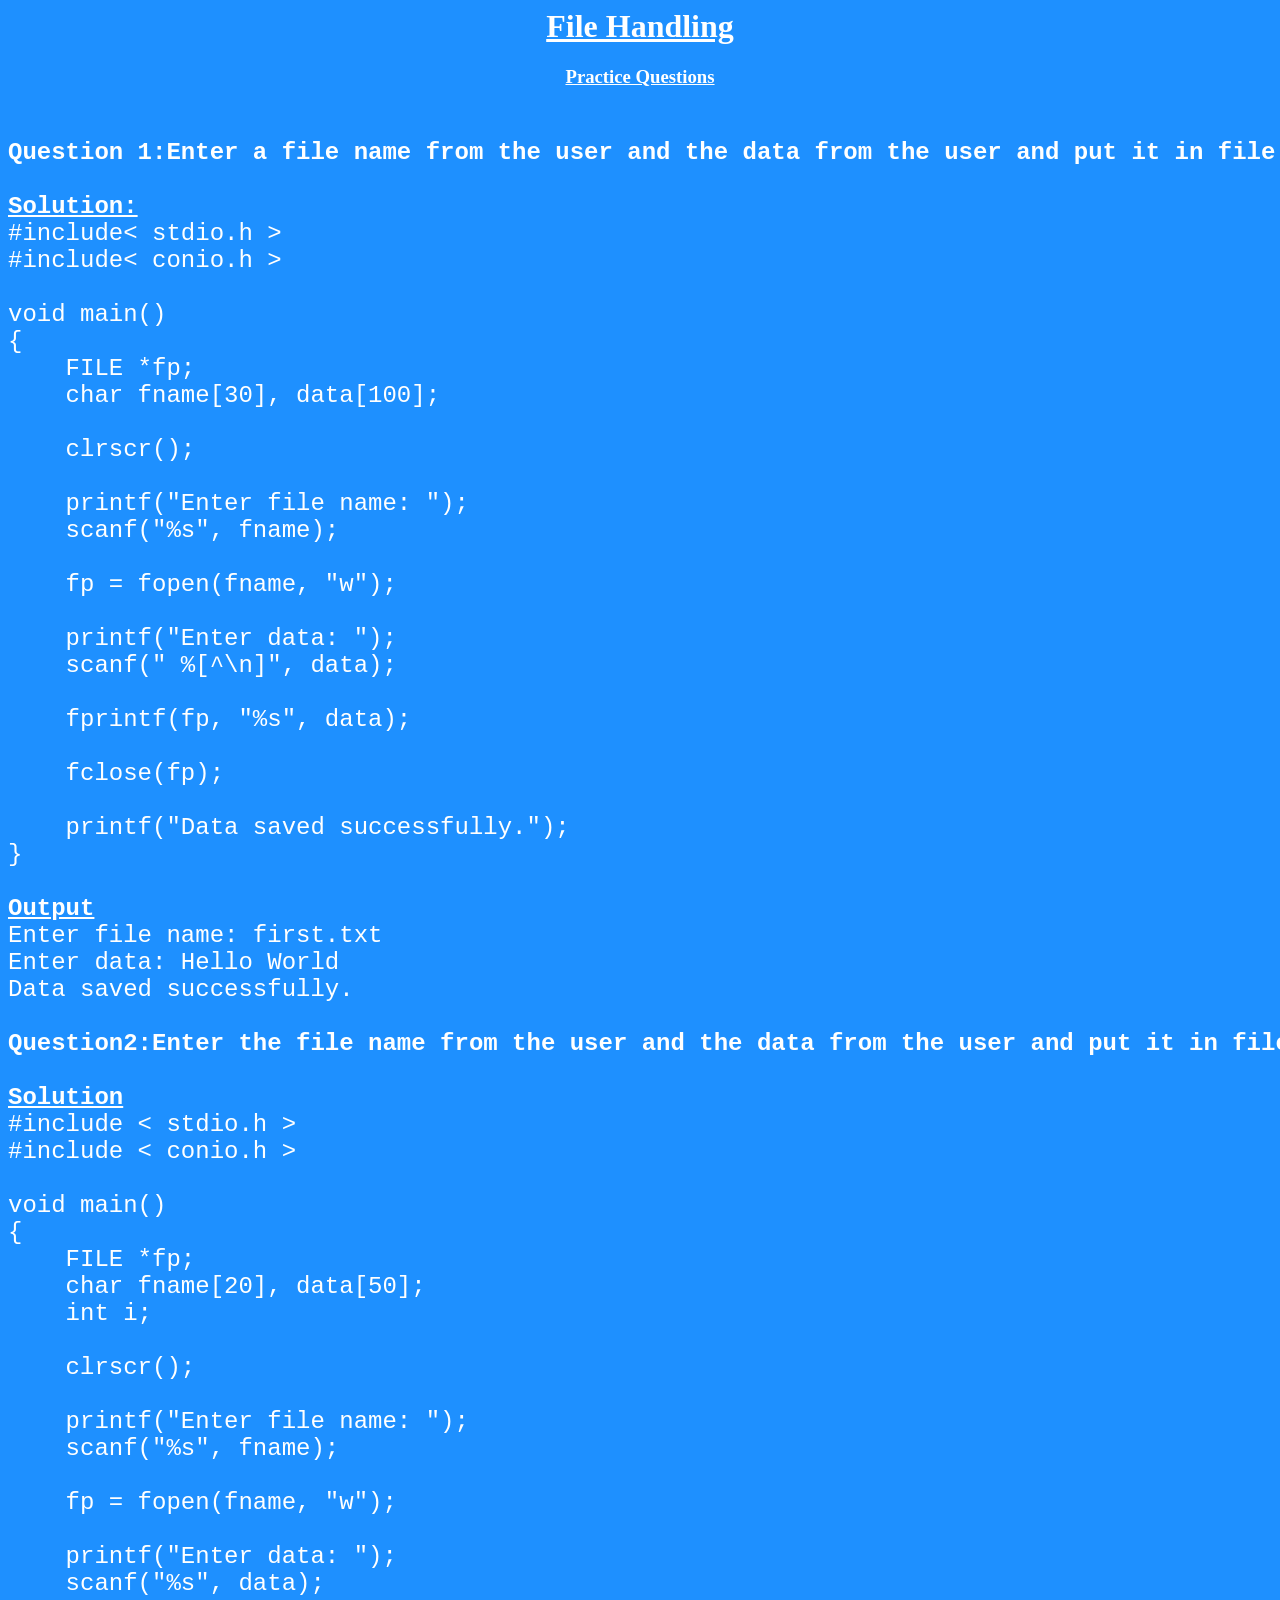
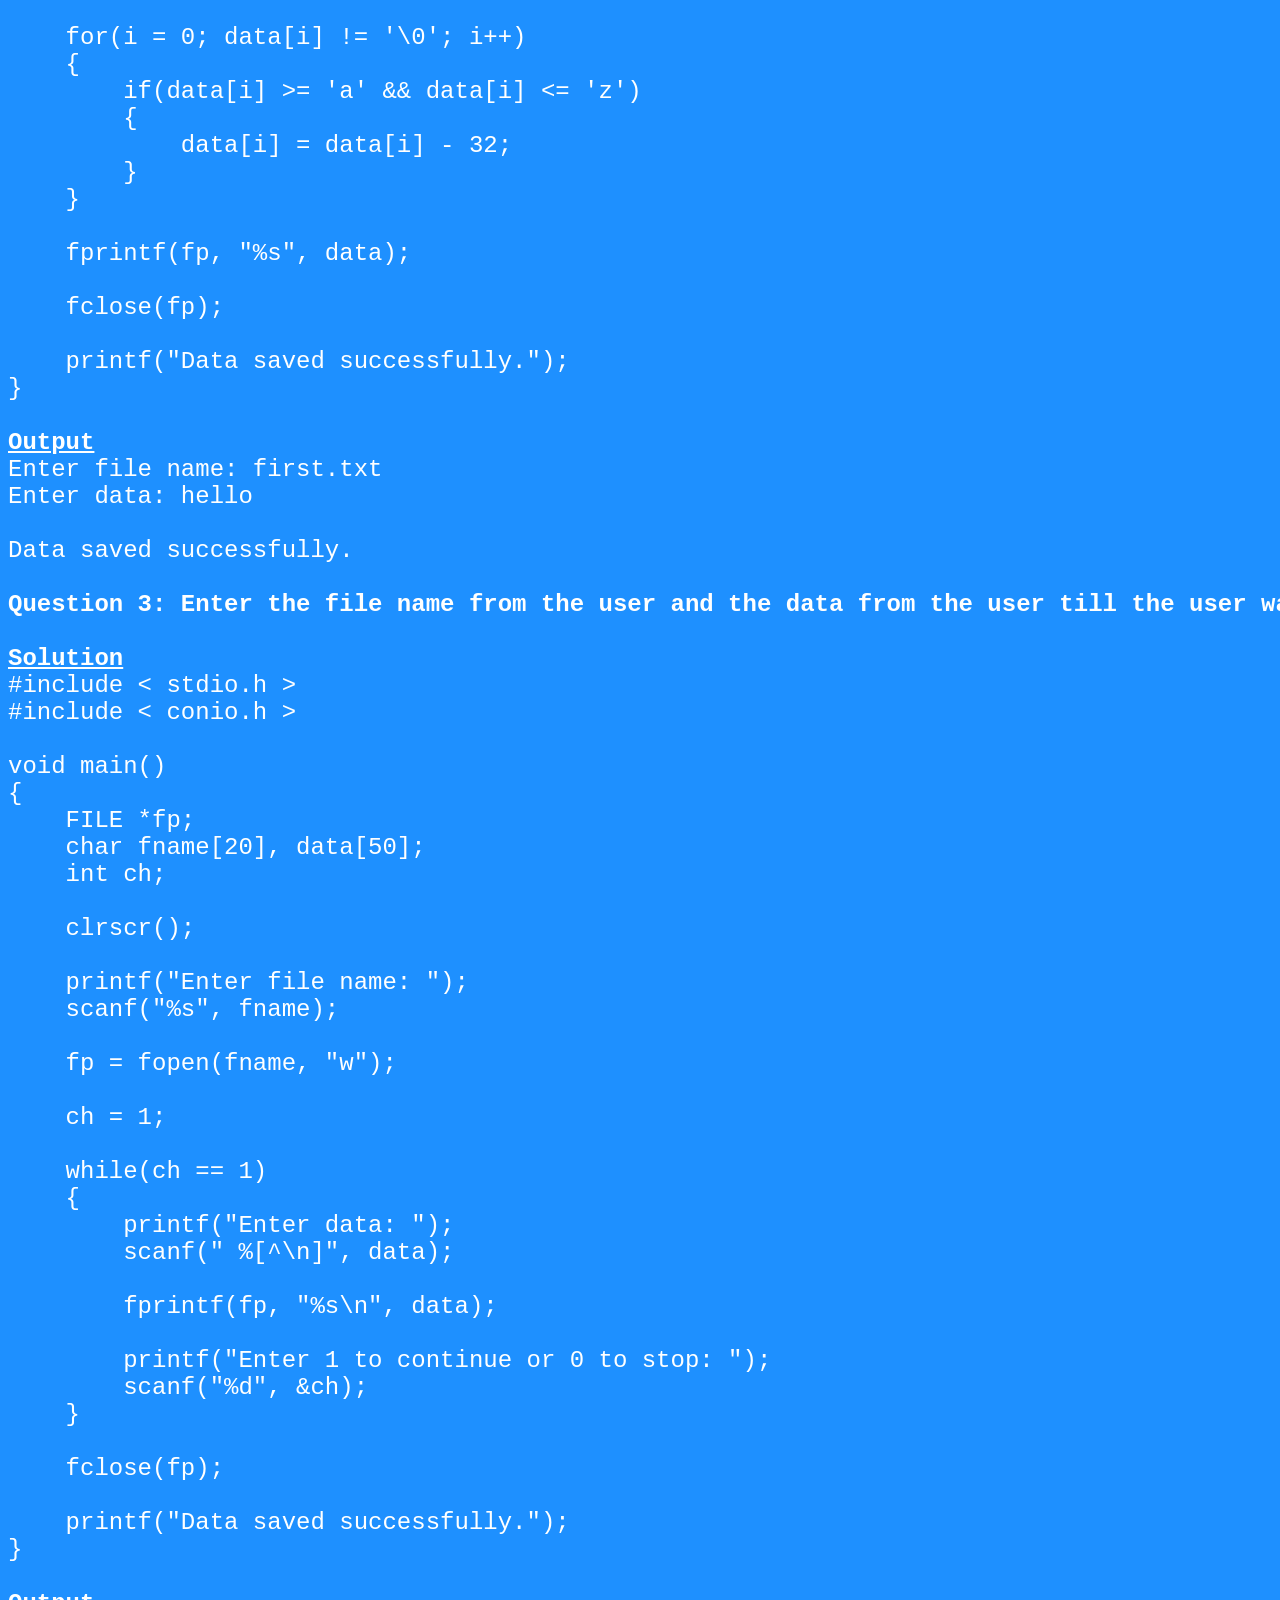
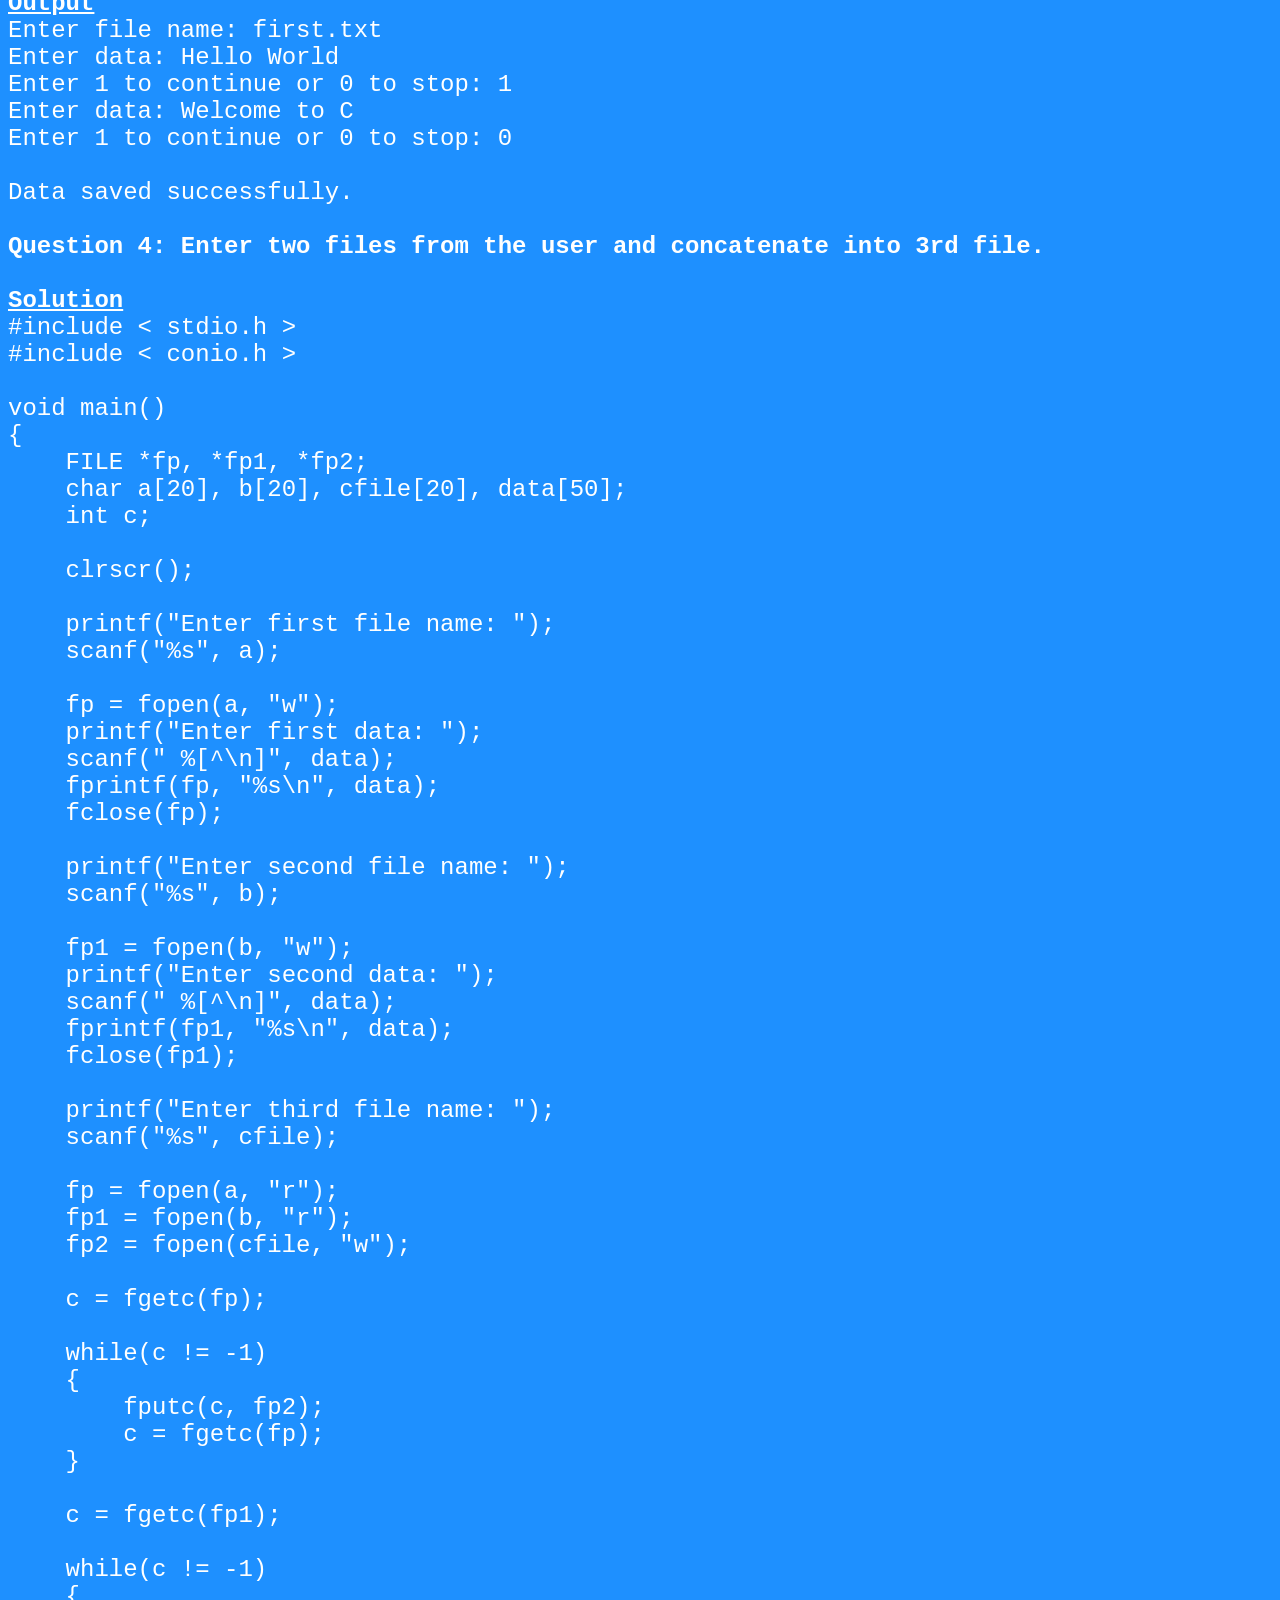
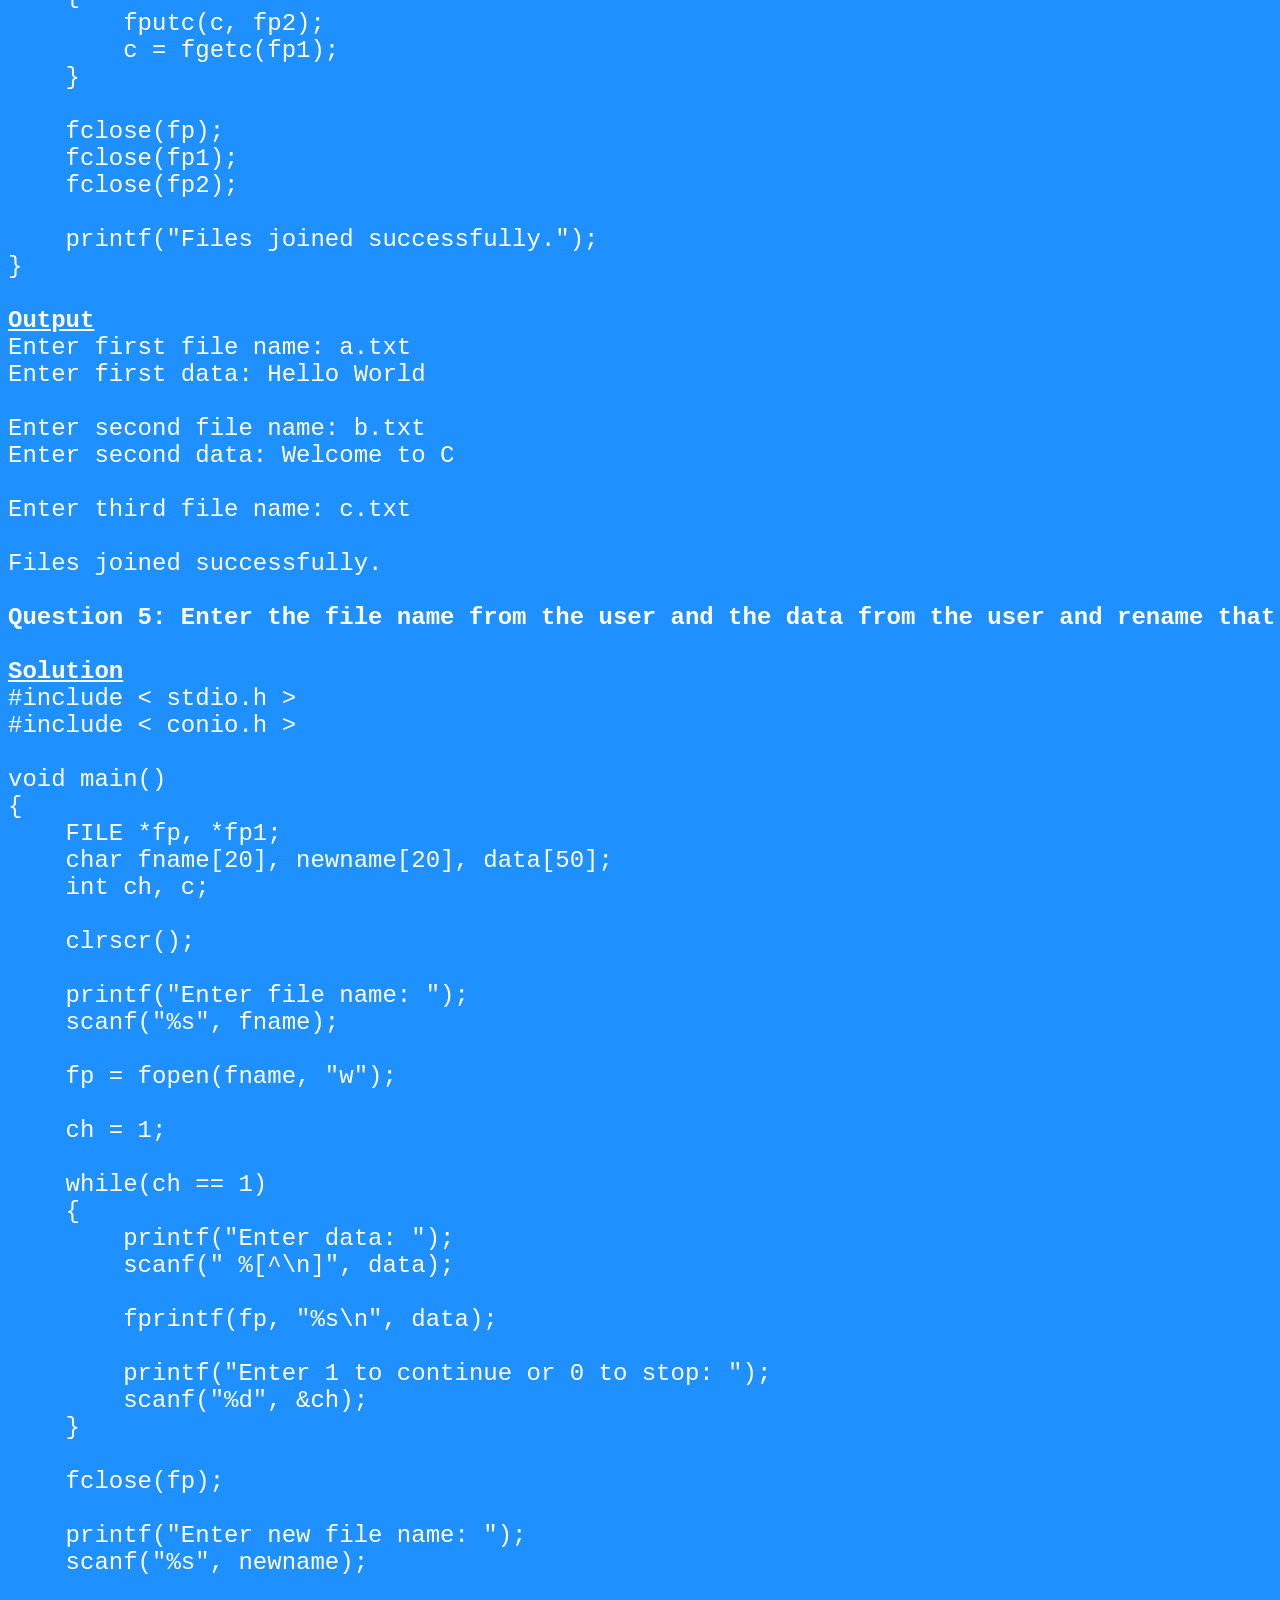
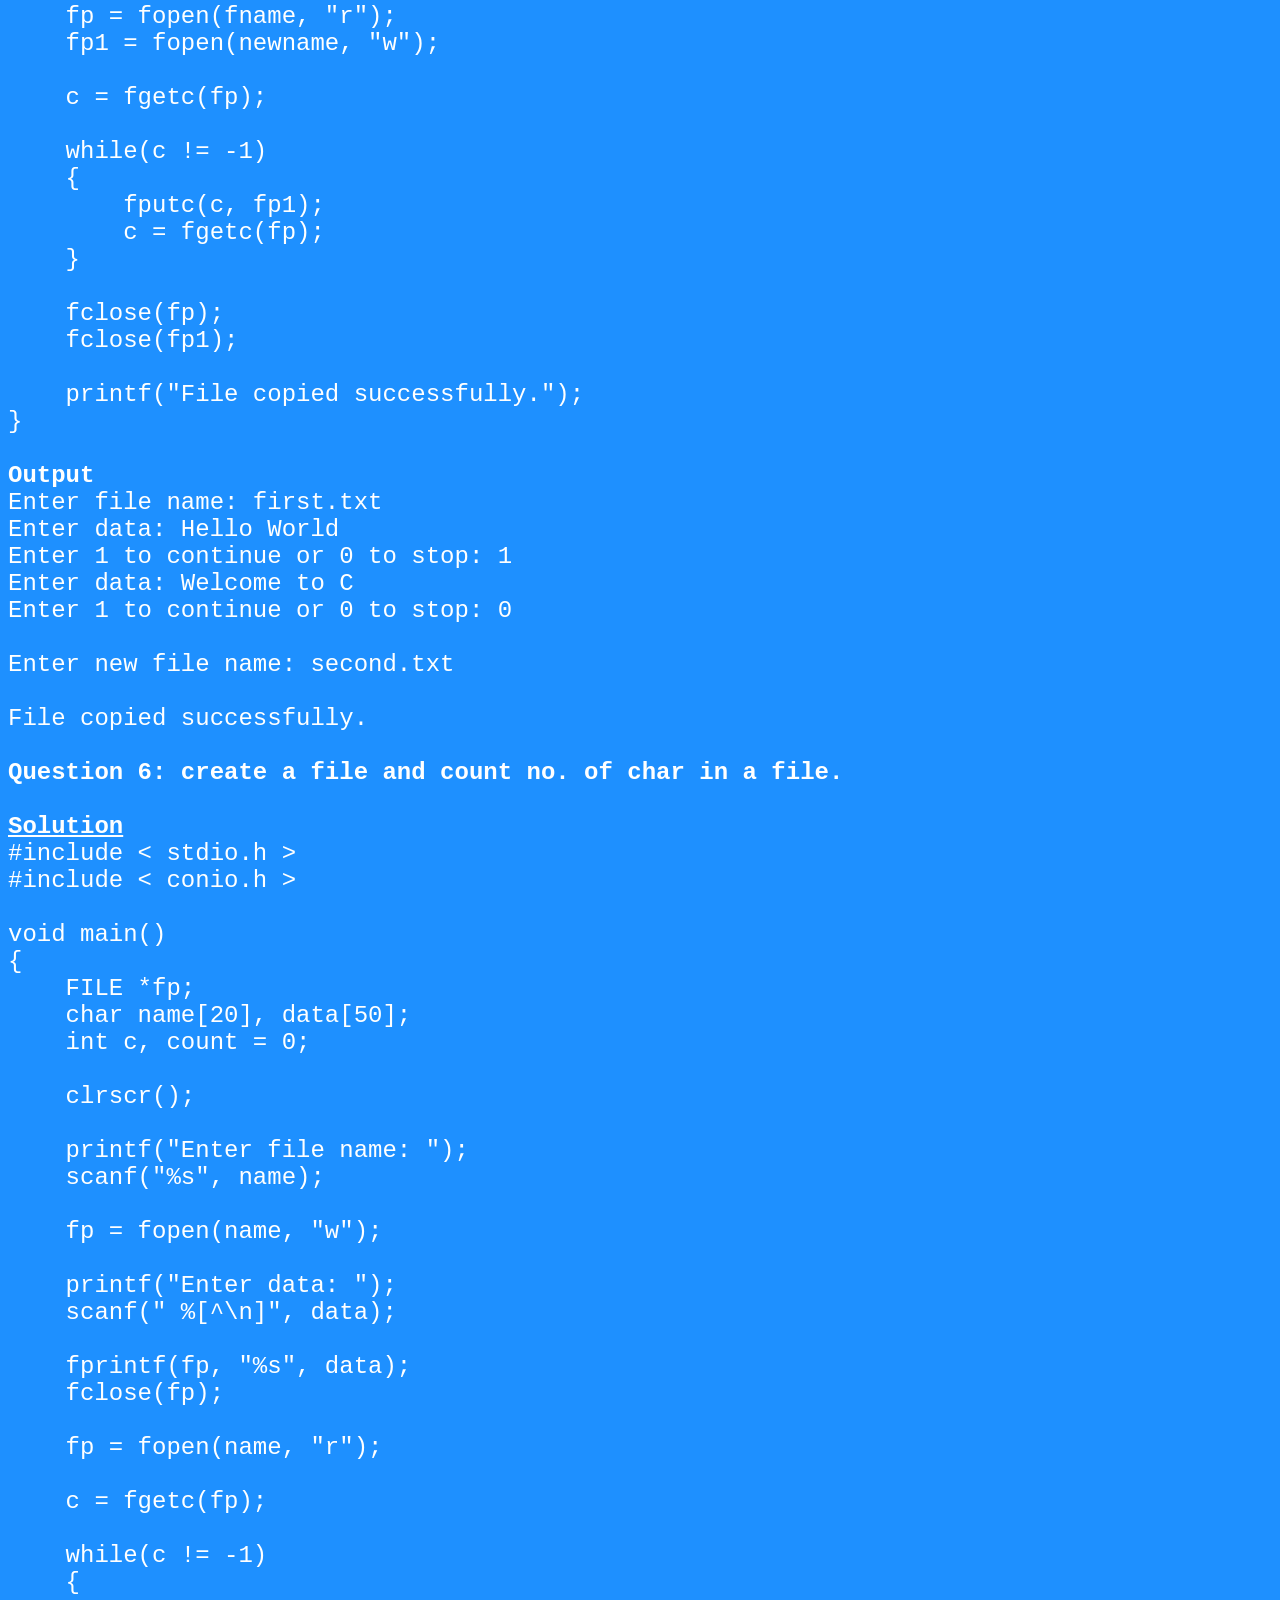
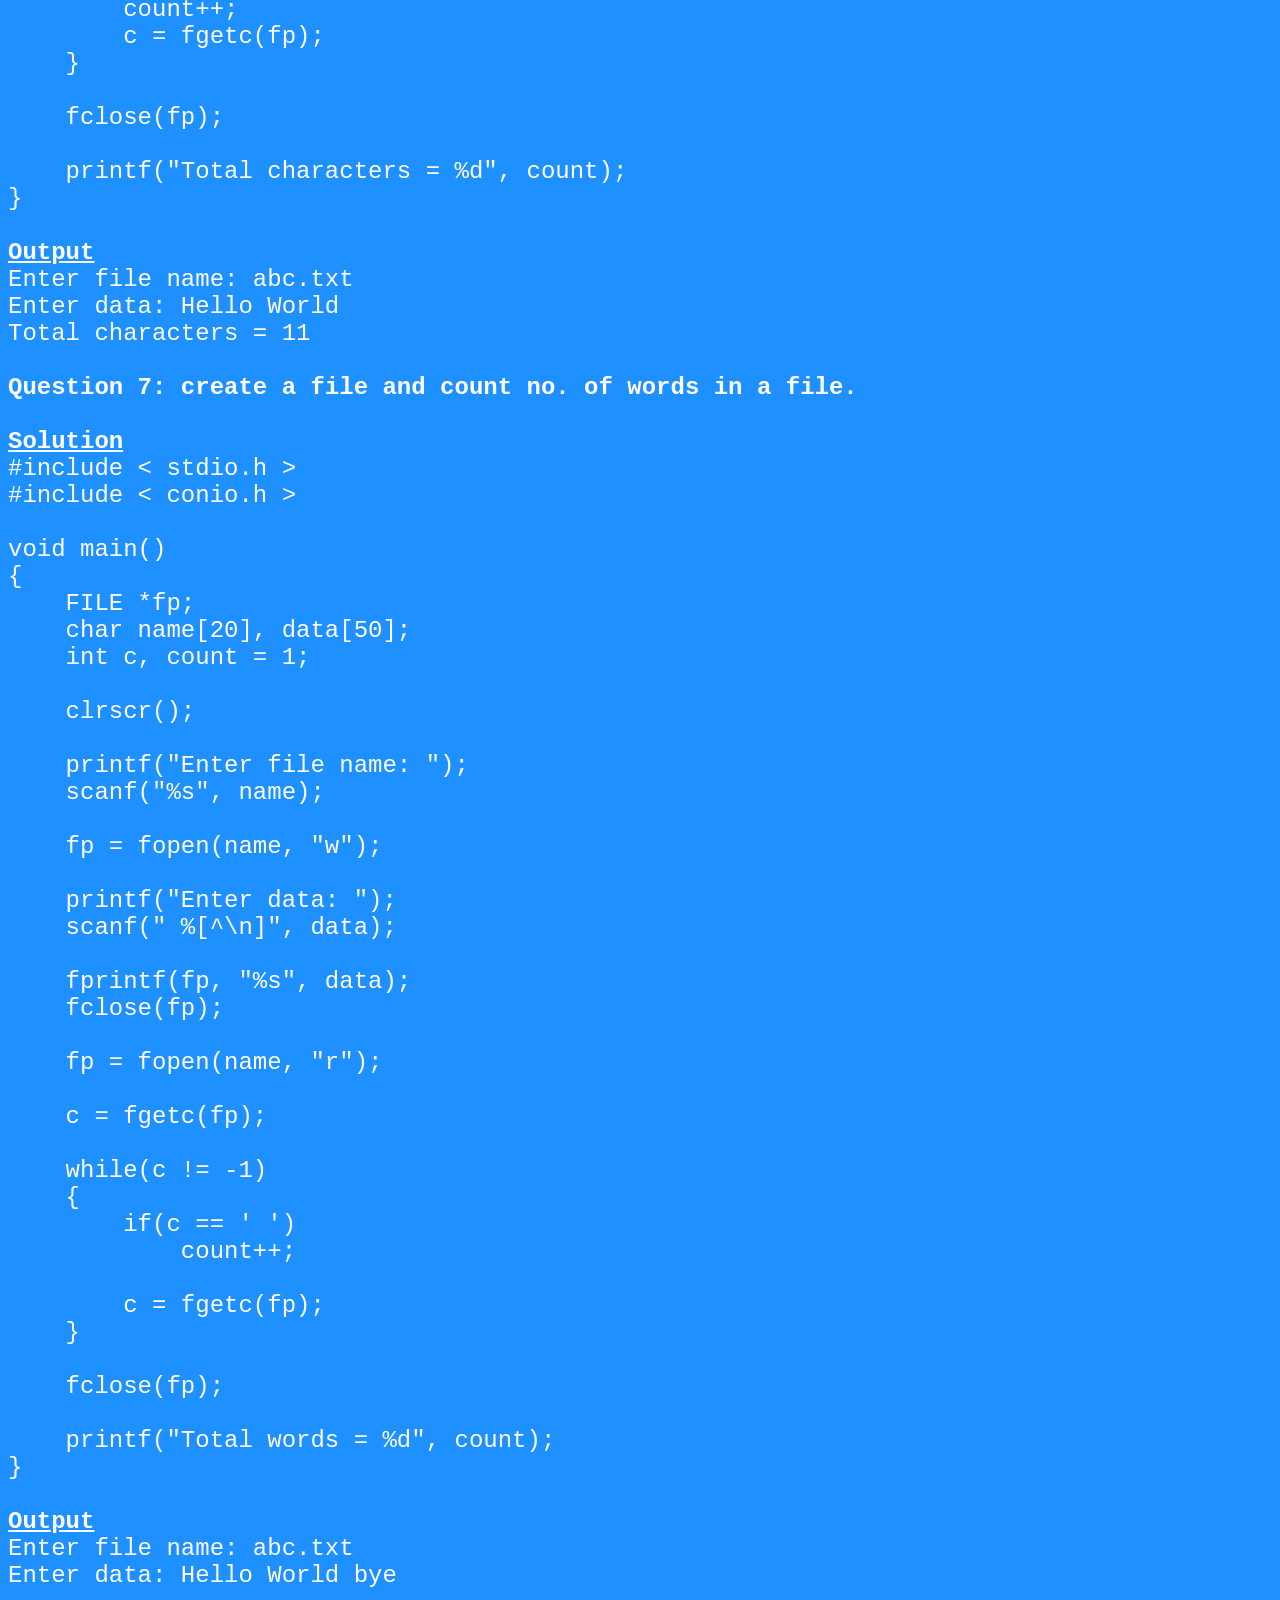
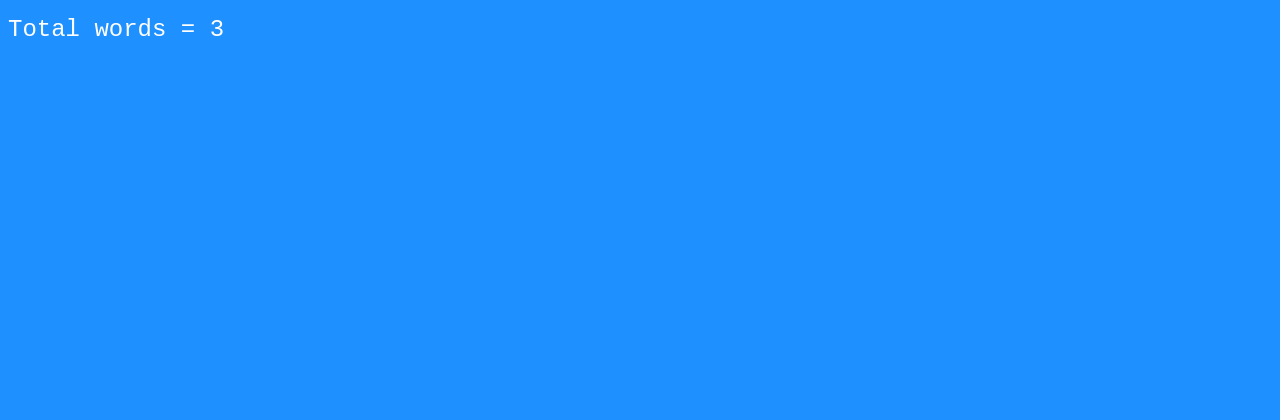
<file: filehandling.html>
<html>
<head>
<title>File handling</title>
<style>
body{
background-color: #1E90FF;
font-family:"georgia";
}
h1,h3{
color:white;
}
p{
color:white;
font-size:24px;
}
</style>
</head>
<body>
<h1 style="text-align : center;"><u>File Handling</u></h1>
<h3 style="text-align : center;"><u>Practice Questions</u></h3>
<pre><p>
<b>Question 1:Enter a file name from the user and the data from the user and put it in file.</b>

<u><b>Solution:</u></b>
#include< stdio.h >
#include< conio.h >

void main()
{
    FILE *fp;
    char fname[30], data[100];

    clrscr();

    printf("Enter file name: ");
    scanf("%s", fname);

    fp = fopen(fname, "w");

    printf("Enter data: ");
    scanf(" %[^\n]", data);

    fprintf(fp, "%s", data);

    fclose(fp);

    printf("Data saved successfully.");
}

<b><u>Output</b></u>
Enter file name: first.txt
Enter data: Hello World
Data saved successfully.

<b>Question2:Enter the file name from the user and the data from the user and put it in file. But data should be in capital letters</b>

<b><u>Solution</b></u>
#include < stdio.h >
#include < conio.h >

void main()
{
    FILE *fp;
    char fname[20], data[50];
    int i;

    clrscr();

    printf("Enter file name: ");
    scanf("%s", fname);

    fp = fopen(fname, "w");

    printf("Enter data: ");
    scanf("%s", data);

    for(i = 0; data[i] != '\0'; i++)
    {
        if(data[i] >= 'a' && data[i] <= 'z')
        {
            data[i] = data[i] - 32;
        }
    }

    fprintf(fp, "%s", data);

    fclose(fp);

    printf("Data saved successfully.");
}

<b><u>Output</b></u>
Enter file name: first.txt
Enter data: hello

Data saved successfully.

<b>Question 3: Enter the file name from the user and the data from the user till the user wants to enter.</b>

<u><b>Solution</b></u>
#include < stdio.h >
#include < conio.h >

void main()
{
    FILE *fp;
    char fname[20], data[50];
    int ch;

    clrscr();

    printf("Enter file name: ");
    scanf("%s", fname);

    fp = fopen(fname, "w");

    ch = 1;

    while(ch == 1)
    {
        printf("Enter data: ");
        scanf(" %[^\n]", data);

        fprintf(fp, "%s\n", data);

        printf("Enter 1 to continue or 0 to stop: ");
        scanf("%d", &ch);
    }

    fclose(fp);

    printf("Data saved successfully.");
}

<u><b>Output</u></b>
Enter file name: first.txt
Enter data: Hello World
Enter 1 to continue or 0 to stop: 1
Enter data: Welcome to C
Enter 1 to continue or 0 to stop: 0

Data saved successfully.

<b>Question 4: Enter two files from the user and concatenate into 3rd file.</b>

<u><b>Solution</u></b>
#include < stdio.h >
#include < conio.h >

void main()
{
    FILE *fp, *fp1, *fp2;
    char a[20], b[20], cfile[20], data[50];
    int c;

    clrscr();

    printf("Enter first file name: ");
    scanf("%s", a);

    fp = fopen(a, "w");
    printf("Enter first data: ");
    scanf(" %[^\n]", data);
    fprintf(fp, "%s\n", data);
    fclose(fp);

    printf("Enter second file name: ");
    scanf("%s", b);

    fp1 = fopen(b, "w");
    printf("Enter second data: ");
    scanf(" %[^\n]", data);
    fprintf(fp1, "%s\n", data);
    fclose(fp1);

    printf("Enter third file name: ");
    scanf("%s", cfile);

    fp = fopen(a, "r");
    fp1 = fopen(b, "r");
    fp2 = fopen(cfile, "w");

    c = fgetc(fp);

    while(c != -1)
    {
        fputc(c, fp2);
        c = fgetc(fp);
    }

    c = fgetc(fp1);

    while(c != -1)
    {
        fputc(c, fp2);
        c = fgetc(fp1);
    }

    fclose(fp);
    fclose(fp1);
    fclose(fp2);

    printf("Files joined successfully.");
}

<b><u>Output</u></b>
Enter first file name: a.txt
Enter first data: Hello World

Enter second file name: b.txt
Enter second data: Welcome to C

Enter third file name: c.txt

Files joined successfully.

<b>Question 5: Enter the file name from the user and the data from the user and rename that file. But rename should be by user.</b>

<u><b>Solution</u></b>
#include < stdio.h >
#include < conio.h >

void main()
{
    FILE *fp, *fp1;
    char fname[20], newname[20], data[50];
    int ch, c;

    clrscr();

    printf("Enter file name: ");
    scanf("%s", fname);

    fp = fopen(fname, "w");

    ch = 1;

    while(ch == 1)
    {
        printf("Enter data: ");
        scanf(" %[^\n]", data);

        fprintf(fp, "%s\n", data);

        printf("Enter 1 to continue or 0 to stop: ");
        scanf("%d", &ch);
    }

    fclose(fp);

    printf("Enter new file name: ");
    scanf("%s", newname);

    fp = fopen(fname, "r");
    fp1 = fopen(newname, "w");

    c = fgetc(fp);

    while(c != -1)
    {
        fputc(c, fp1);
        c = fgetc(fp);
    }

    fclose(fp);
    fclose(fp1);

    printf("File copied successfully.");
}

<b><c>Output</u></b>
Enter file name: first.txt
Enter data: Hello World
Enter 1 to continue or 0 to stop: 1
Enter data: Welcome to C
Enter 1 to continue or 0 to stop: 0

Enter new file name: second.txt

File copied successfully.

<b>Question 6: create a file and count no. of char in a file.</b>

<b><u>Solution</b></u>
#include < stdio.h >
#include < conio.h >

void main()
{
    FILE *fp;
    char name[20], data[50];
    int c, count = 0;

    clrscr();

    printf("Enter file name: ");
    scanf("%s", name);

    fp = fopen(name, "w");

    printf("Enter data: ");
    scanf(" %[^\n]", data);

    fprintf(fp, "%s", data);
    fclose(fp);

    fp = fopen(name, "r");

    c = fgetc(fp);

    while(c != -1)
    {
        count++;
        c = fgetc(fp);
    }

    fclose(fp);

    printf("Total characters = %d", count);
}

<u><b>Output</b></u>
Enter file name: abc.txt
Enter data: Hello World
Total characters = 11

<b>Question 7: create a file and count no. of words in a file.</b>

<b><u>Solution</b></u>
#include < stdio.h >
#include < conio.h >

void main()
{
    FILE *fp;
    char name[20], data[50];
    int c, count = 1;

    clrscr();

    printf("Enter file name: ");
    scanf("%s", name);

    fp = fopen(name, "w");

    printf("Enter data: ");
    scanf(" %[^\n]", data);

    fprintf(fp, "%s", data);
    fclose(fp);

    fp = fopen(name, "r");

    c = fgetc(fp);

    while(c != -1)
    {
        if(c == ' ')
            count++;

        c = fgetc(fp);
    }

    fclose(fp);

    printf("Total words = %d", count);
}

<b><u>Output</b></u>
Enter file name: abc.txt
Enter data: Hello World bye

Total words = 3
</p></pre>
</body></html>
</file>
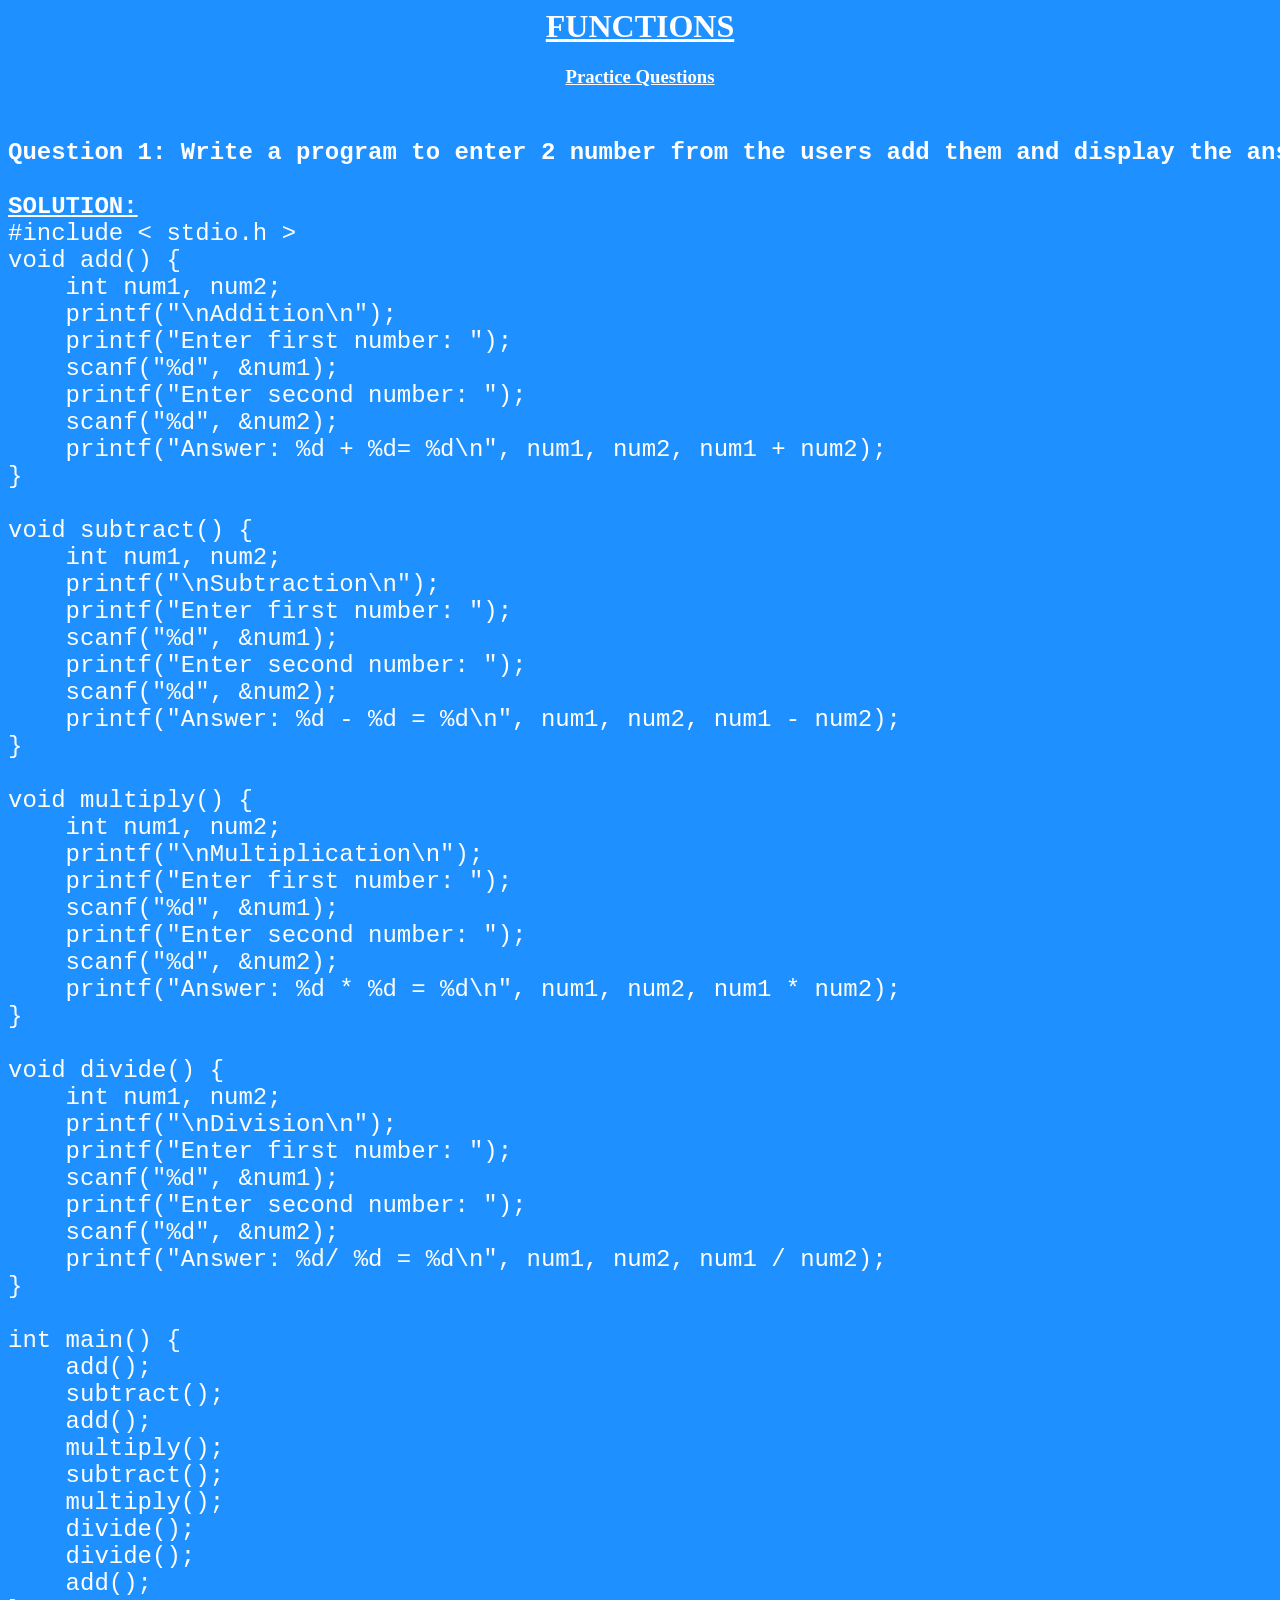
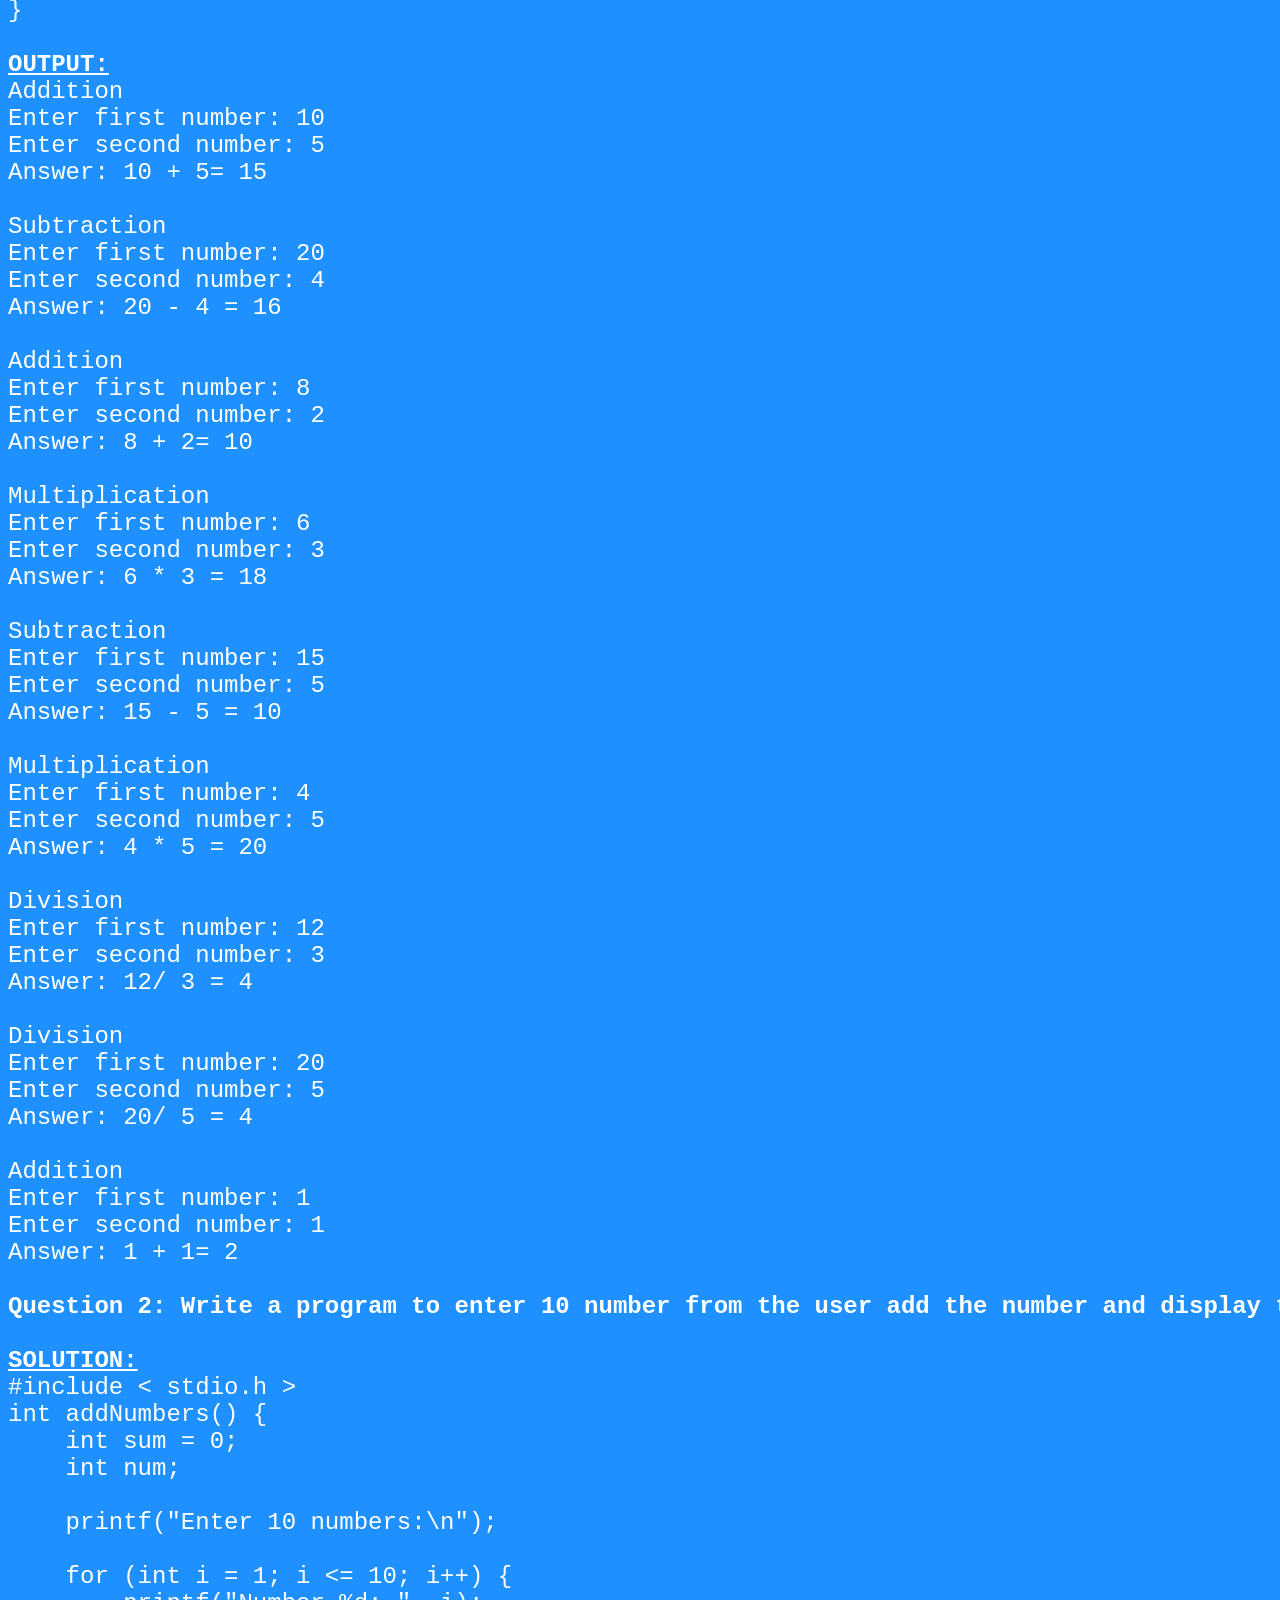
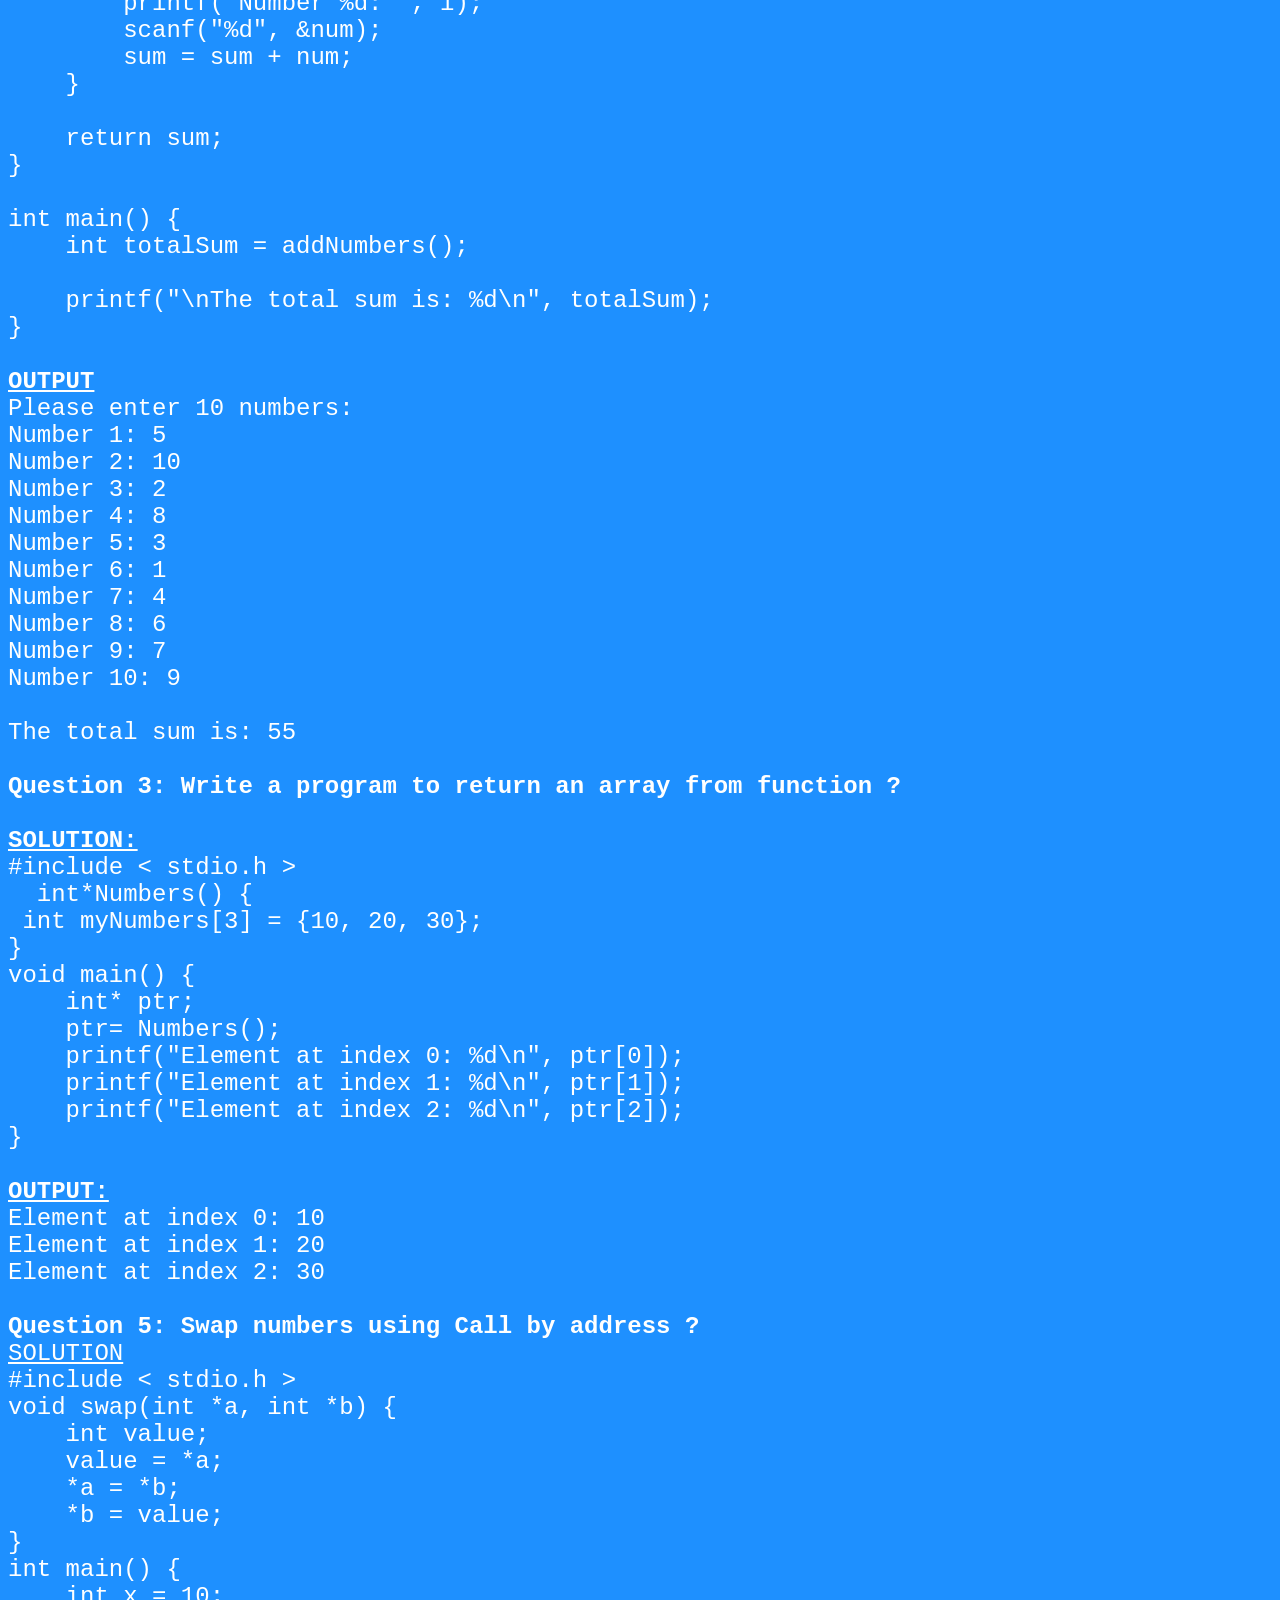
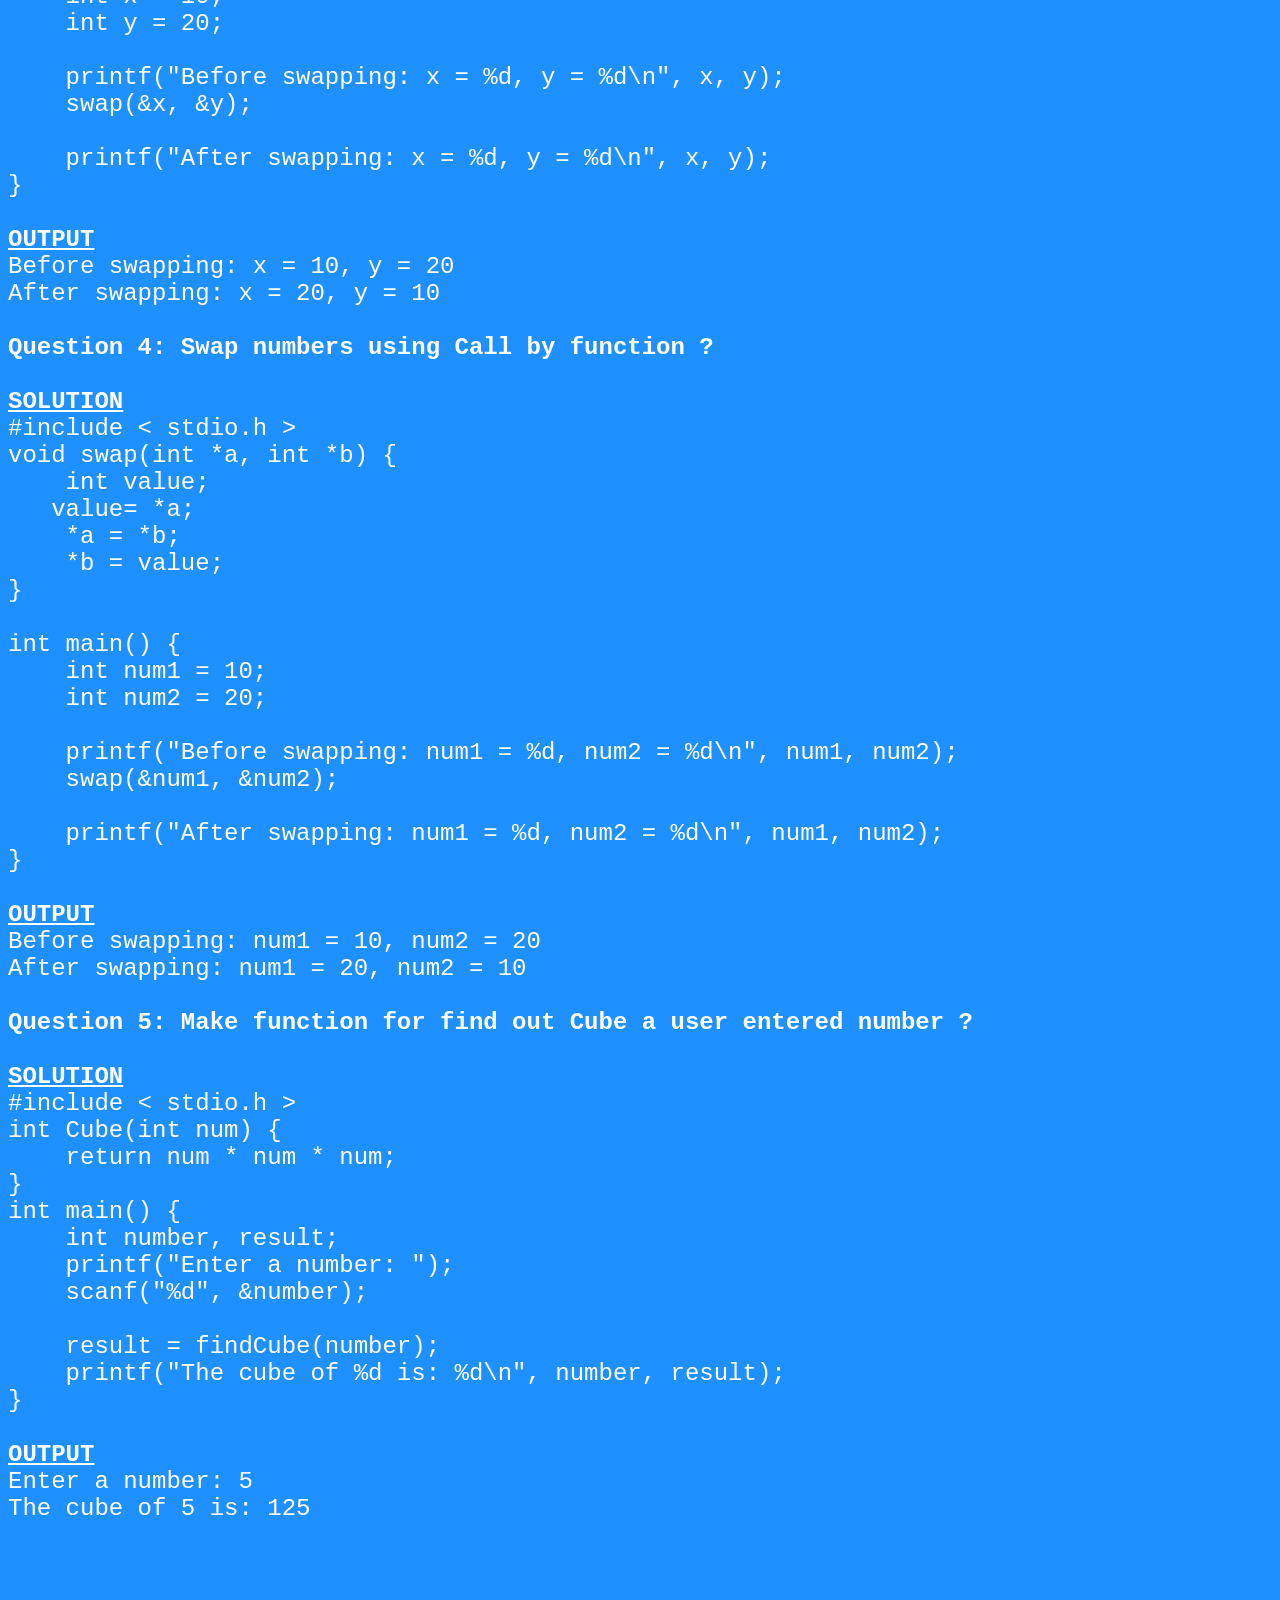
<file: function.html>
<html>
<head>
<title>Functions</title>
<style>
body{
background-color: #1E90FF;
font-family:"georgia";
}
h1,h3{
color:white;
}
p{
color:white;
font-size:24px;
}
</style>
</head>
<body>
<h1 style="text-align : center;"><u>FUNCTIONS</u></h1>
<h3 style="text-align : center;"><u>Practice Questions</u></h3>
<pre><p>
<b>Question 1: Write a program to enter 2 number from the users add them and display the answer, again enter 2 number from the user subtract them and display the answer, again enter 2 number from the user add them and display the answer, again enter 2 number from the user multiply them and display the answer, again enter 2 number from the user subtract them and display the answer, again enter 2 number from the user multiply them and display the answer, again enter 2 number from the user divide them and display the answer, again enter 2 number from the user divide them and display the answer, again enter 2 number from the user add them and display the answer ?</b>

<b><u>SOLUTION:</u></b>
#include < stdio.h >
void add() {
    int num1, num2;
    printf("\nAddition\n");
    printf("Enter first number: ");
    scanf("%d", &num1);
    printf("Enter second number: ");
    scanf("%d", &num2);
    printf("Answer: %d + %d= %d\n", num1, num2, num1 + num2);
}

void subtract() {
    int num1, num2;
    printf("\nSubtraction\n");
    printf("Enter first number: ");
    scanf("%d", &num1);
    printf("Enter second number: ");
    scanf("%d", &num2);
    printf("Answer: %d - %d = %d\n", num1, num2, num1 - num2);
}

void multiply() {
    int num1, num2;
    printf("\nMultiplication\n");
    printf("Enter first number: ");
    scanf("%d", &num1);
    printf("Enter second number: ");
    scanf("%d", &num2);
    printf("Answer: %d * %d = %d\n", num1, num2, num1 * num2);
}

void divide() {
    int num1, num2;
    printf("\nDivision\n");
    printf("Enter first number: ");
    scanf("%d", &num1);
    printf("Enter second number: ");
    scanf("%d", &num2);
    printf("Answer: %d/ %d = %d\n", num1, num2, num1 / num2);
}

int main() {
    add();        
    subtract();    
    add();      
    multiply();   
    subtract();   
    multiply();    
    divide(); 
    divide();    
    add();        
}

<b><u>OUTPUT:</u></b>
Addition
Enter first number: 10
Enter second number: 5
Answer: 10 + 5= 15

Subtraction
Enter first number: 20
Enter second number: 4
Answer: 20 - 4 = 16

Addition
Enter first number: 8
Enter second number: 2
Answer: 8 + 2= 10

Multiplication
Enter first number: 6
Enter second number: 3
Answer: 6 * 3 = 18

Subtraction
Enter first number: 15
Enter second number: 5
Answer: 15 - 5 = 10

Multiplication
Enter first number: 4
Enter second number: 5
Answer: 4 * 5 = 20

Division
Enter first number: 12
Enter second number: 3
Answer: 12/ 3 = 4

Division
Enter first number: 20
Enter second number: 5
Answer: 20/ 5 = 4

Addition
Enter first number: 1
Enter second number: 1
Answer: 1 + 1= 2

<b>Question 2: Write a program to enter 10 number from the user add the number and display the answer ?</b>

<b><u>SOLUTION:</u></b>
#include < stdio.h >
int addNumbers() {
    int sum = 0;
    int num;
    
    printf("Enter 10 numbers:\n");
    
    for (int i = 1; i <= 10; i++) {
        printf("Number %d: ", i);
        scanf("%d", &num);
        sum = sum + num;
    }
    
    return sum; 
}

int main() {
    int totalSum = addNumbers(); 
    
    printf("\nThe total sum is: %d\n", totalSum);
}

<b><u>OUTPUT</u></b>
Please enter 10 numbers:
Number 1: 5
Number 2: 10
Number 3: 2
Number 4: 8
Number 5: 3
Number 6: 1
Number 7: 4
Number 8: 6
Number 9: 7
Number 10: 9

The total sum is: 55

<b>Question 3: Write a program to return an array from function ?</b>

<b><u>SOLUTION:</u></b>
#include < stdio.h >
  int*Numbers() {
 int myNumbers[3] = {10, 20, 30}; 
}
void main() {
    int* ptr;
    ptr= Numbers();
    printf("Element at index 0: %d\n", ptr[0]);
    printf("Element at index 1: %d\n", ptr[1]);
    printf("Element at index 2: %d\n", ptr[2]);
}

<b><u>OUTPUT:</u></b>
Element at index 0: 10
Element at index 1: 20
Element at index 2: 30

<b>Question 5: Swap numbers using Call by address ?</b>
<u>SOLUTION</u>
#include < stdio.h >
void swap(int *a, int *b) {
    int value;
    value = *a;   
    *a = *b;     
    *b = value; 
}
int main() {
    int x = 10;
    int y = 20;

    printf("Before swapping: x = %d, y = %d\n", x, y);
    swap(&x, &y);

    printf("After swapping: x = %d, y = %d\n", x, y);
}

<b><u>OUTPUT</u></b>
Before swapping: x = 10, y = 20
After swapping: x = 20, y = 10

<b>Question 4: Swap numbers using Call by function ?</b>

<b><u>SOLUTION</u></b>
#include < stdio.h >
void swap(int *a, int *b) {
    int value;
   value= *a;
    *a = *b;   
    *b = value; 
}

int main() {
    int num1 = 10;
    int num2 = 20;

    printf("Before swapping: num1 = %d, num2 = %d\n", num1, num2);
    swap(&num1, &num2);

    printf("After swapping: num1 = %d, num2 = %d\n", num1, num2);
}

<b><u>OUTPUT</u></b>
Before swapping: num1 = 10, num2 = 20
After swapping: num1 = 20, num2 = 10

<b>Question 5: Make function for find out Cube a user entered number ?</b>

<b><u>SOLUTION</u></b>
#include < stdio.h >
int Cube(int num) {
    return num * num * num;
}
int main() {
    int number, result;
    printf("Enter a number: ");
    scanf("%d", &number);

    result = findCube(number);
    printf("The cube of %d is: %d\n", number, result);
}

<b><u>OUTPUT</u></b>
Enter a number: 5
The cube of 5 is: 125
</p></pre>
</body>
</html>
</file>
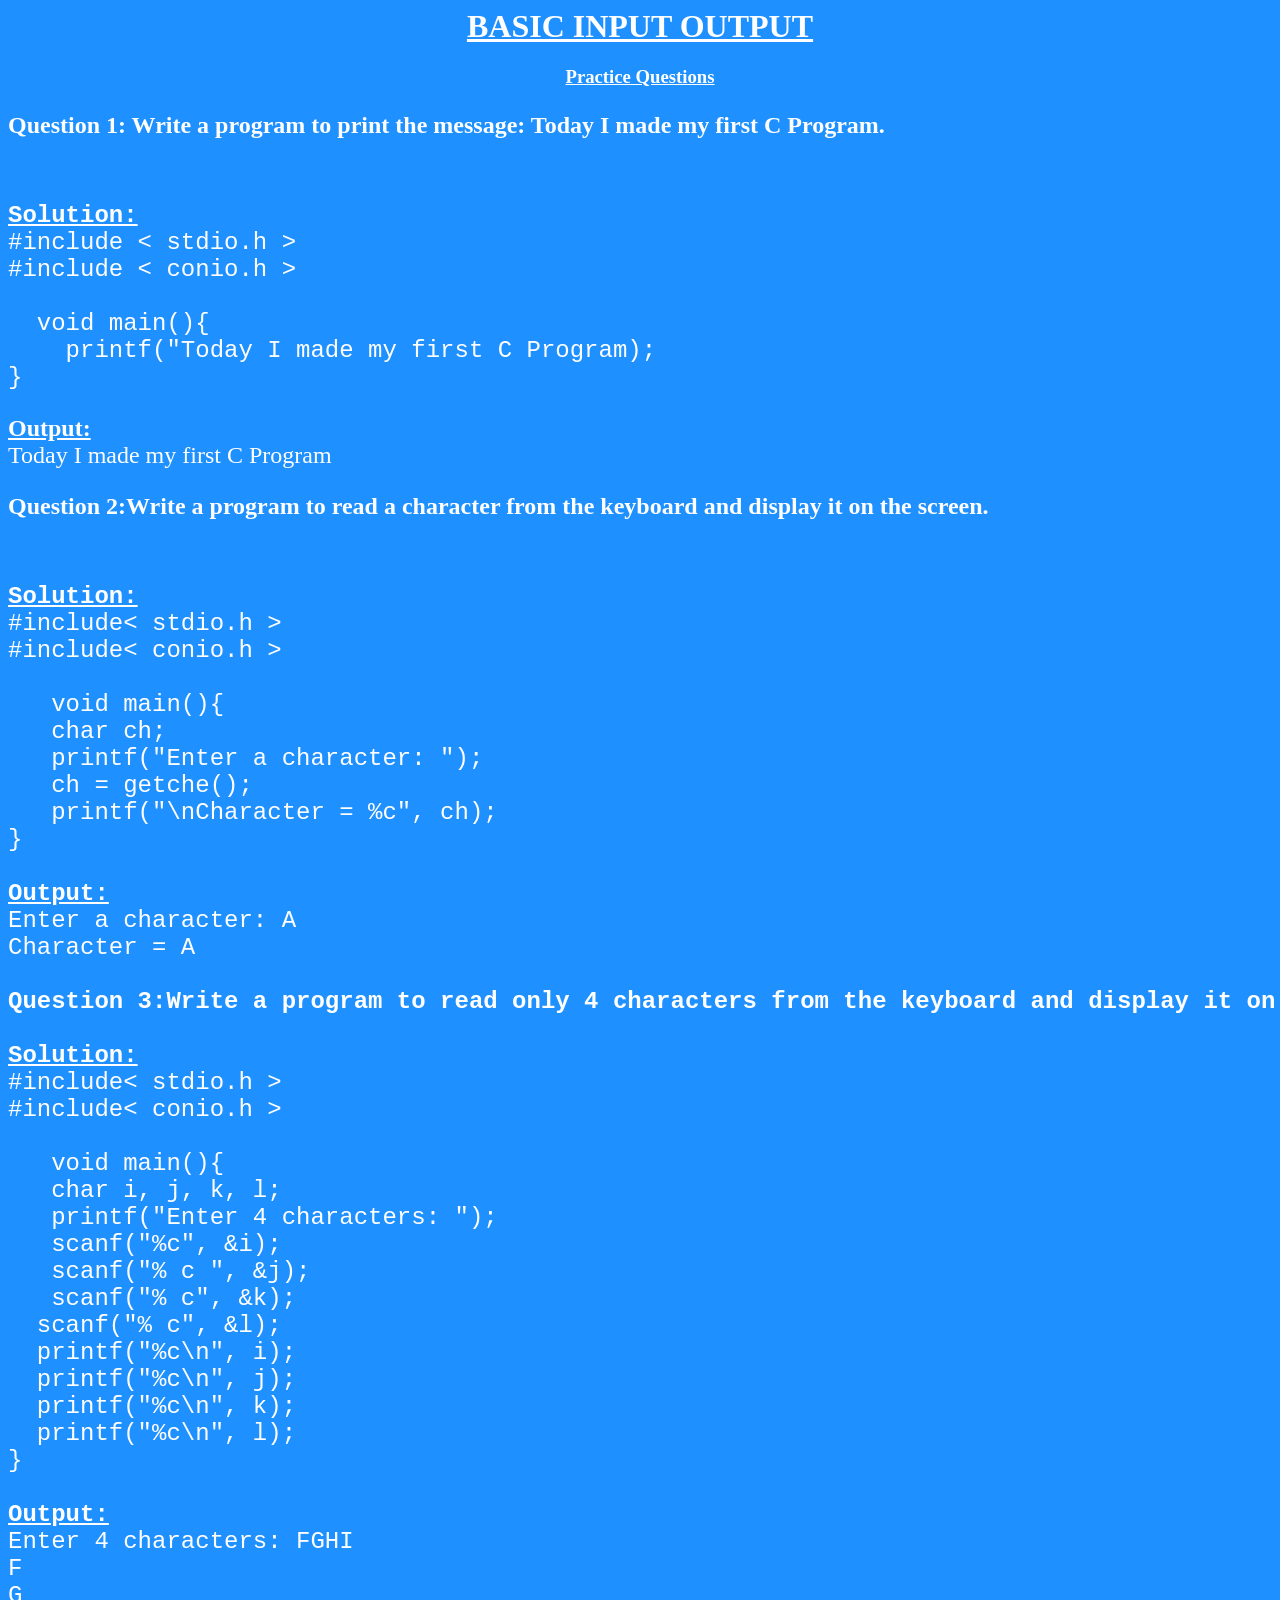
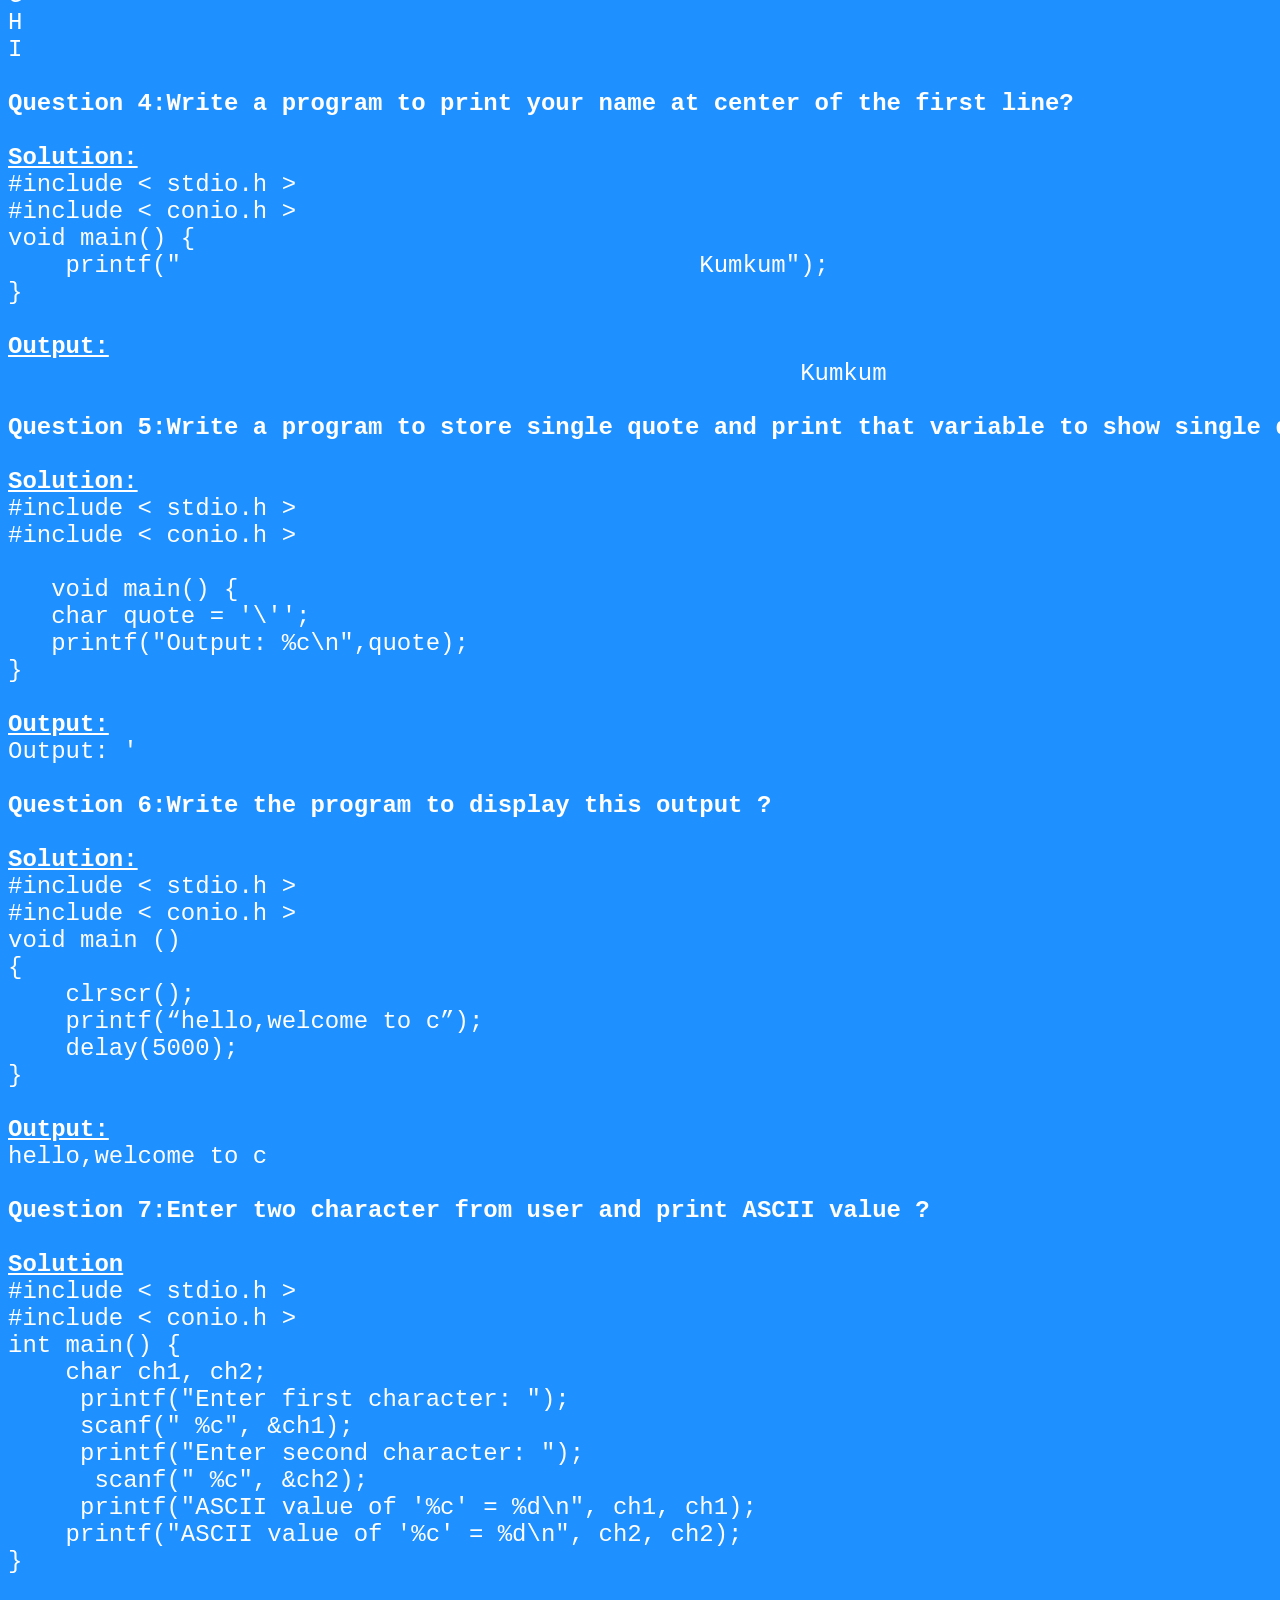
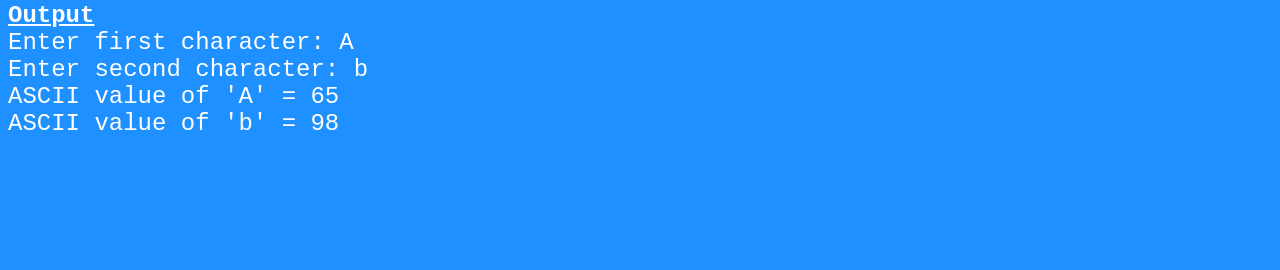
<file: input.html>
<html>
<head>
<title>Basic Input Output</title>
<style>
body{
background-color: #1E90FF;
font-family:"georgia";
}
h1,h3{
color:white;
}
p{
color:white;
font-size:24px;
}
</style>
</head>
<body>
<h1 style="text-align : center;"><u>BASIC INPUT OUTPUT </u></h1>
<h3 style="text-align : center;"><u>Practice Questions</u></h3>
<p><b>Question 1: Write a program to print the message: Today I made my first C Program.</b></p>
<pre>

<b><p><u>Solution:</u></b>
#include < stdio.h >
#include < conio.h >

  void main(){
    printf("Today I made my first C Program);
}
</pre>

<b><p><u>Output:</u><br></b>
Today I made my first C Program</p>

<p><b>Question 2:Write a program to read a character from the keyboard and display it on the screen.</b></p>
<pre>

<b><p><u>Solution:</u></b>
#include< stdio.h >
#include< conio.h >

   void main(){
   char ch;
   printf("Enter a character: ");
   ch = getche();
   printf("\nCharacter = %c", ch);
}

<b><u>Output:</u></b>
Enter a character: A
Character = A

<b>Question 3:Write a program to read only 4 characters from the keyboard and display it on the screen in a separate line.</b>

<b><u>Solution:</u></b>
#include< stdio.h >
#include< conio.h >

   void main(){
   char i, j, k, l;
   printf("Enter 4 characters: ");
   scanf("%c", &i);
   scanf("% c ", &j);
   scanf("% c", &k);
  scanf("% c", &l);
  printf("%c\n", i);
  printf("%c\n", j);
  printf("%c\n", k);
  printf("%c\n", l); 
}

<b><u>Output:</u></b>
Enter 4 characters: FGHI
F
G
H
I

<b>Question 4:Write a program to print your name at center of the first line?</b>

<b><u>Solution:</u></b>
#include < stdio.h >
#include < conio.h >
void main() {
    printf("                                    Kumkum");
}

<b><u>Output:</u></b>
                                                       Kumkum

<b>Question 5:Write a program to store single quote and print that variable to show single quote on output screen.</b>

<b><u>Solution:</u></b>
#include < stdio.h >
#include < conio.h >

   void main() {
   char quote = '\'';
   printf("Output: %c\n",quote);
}

<b><u>Output:</u></b>
Output: '

<b>Question 6:Write the program to display this output ?</b>
 
<b><u>Solution:</u></b>
#include < stdio.h >
#include < conio.h >
void main ()
{
    clrscr();
    printf(“hello,welcome to c”);
    delay(5000);
}

<b><u>Output:</u></b>
hello,welcome to c

<b>Question 7:Enter two character from user and print ASCII value ?</b>

<b><u>Solution</u></b>
#include < stdio.h >
#include < conio.h >
int main() {
    char ch1, ch2;
     printf("Enter first character: ");
     scanf(" %c", &ch1);
     printf("Enter second character: ");
      scanf(" %c", &ch2);
     printf("ASCII value of '%c' = %d\n", ch1, ch1);
    printf("ASCII value of '%c' = %d\n", ch2, ch2);
}

<b><u>Output</u></b>
Enter first character: A
Enter second character: b
ASCII value of 'A' = 65
ASCII value of 'b' = 98
</file>
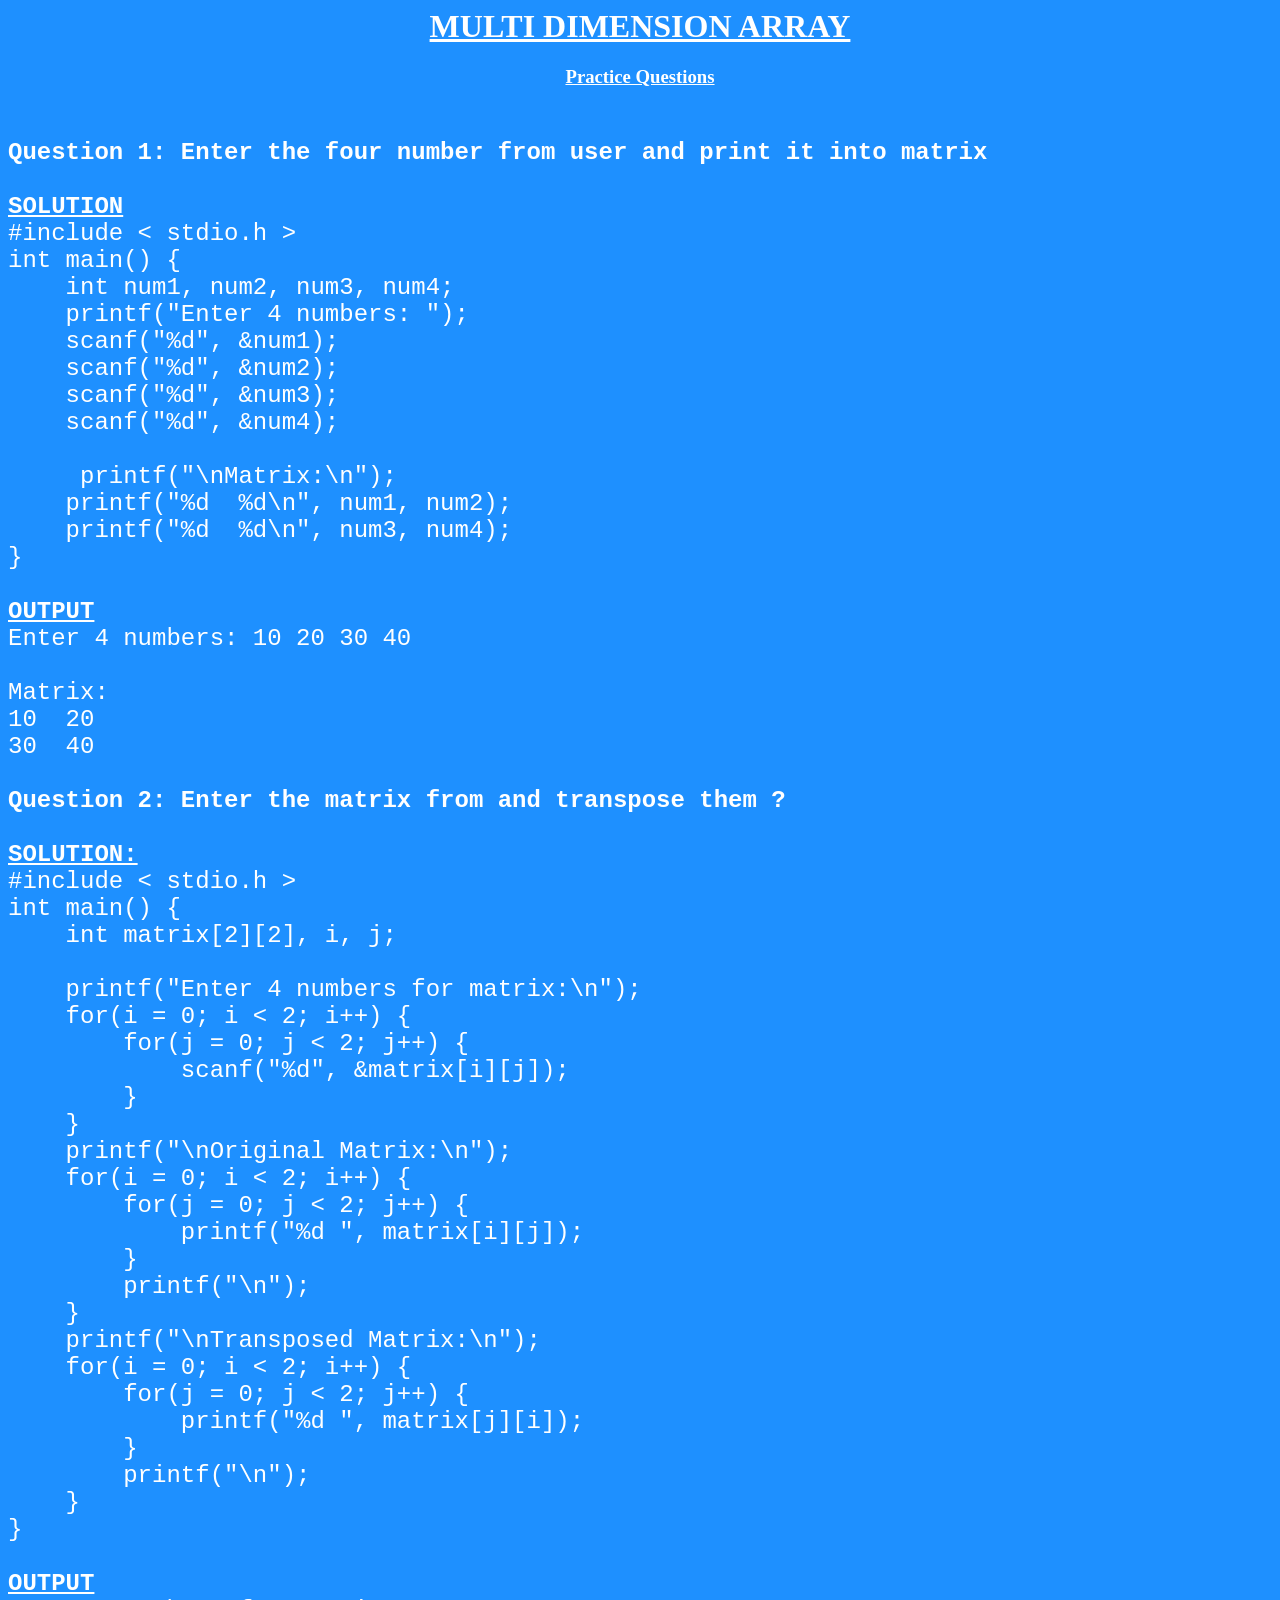
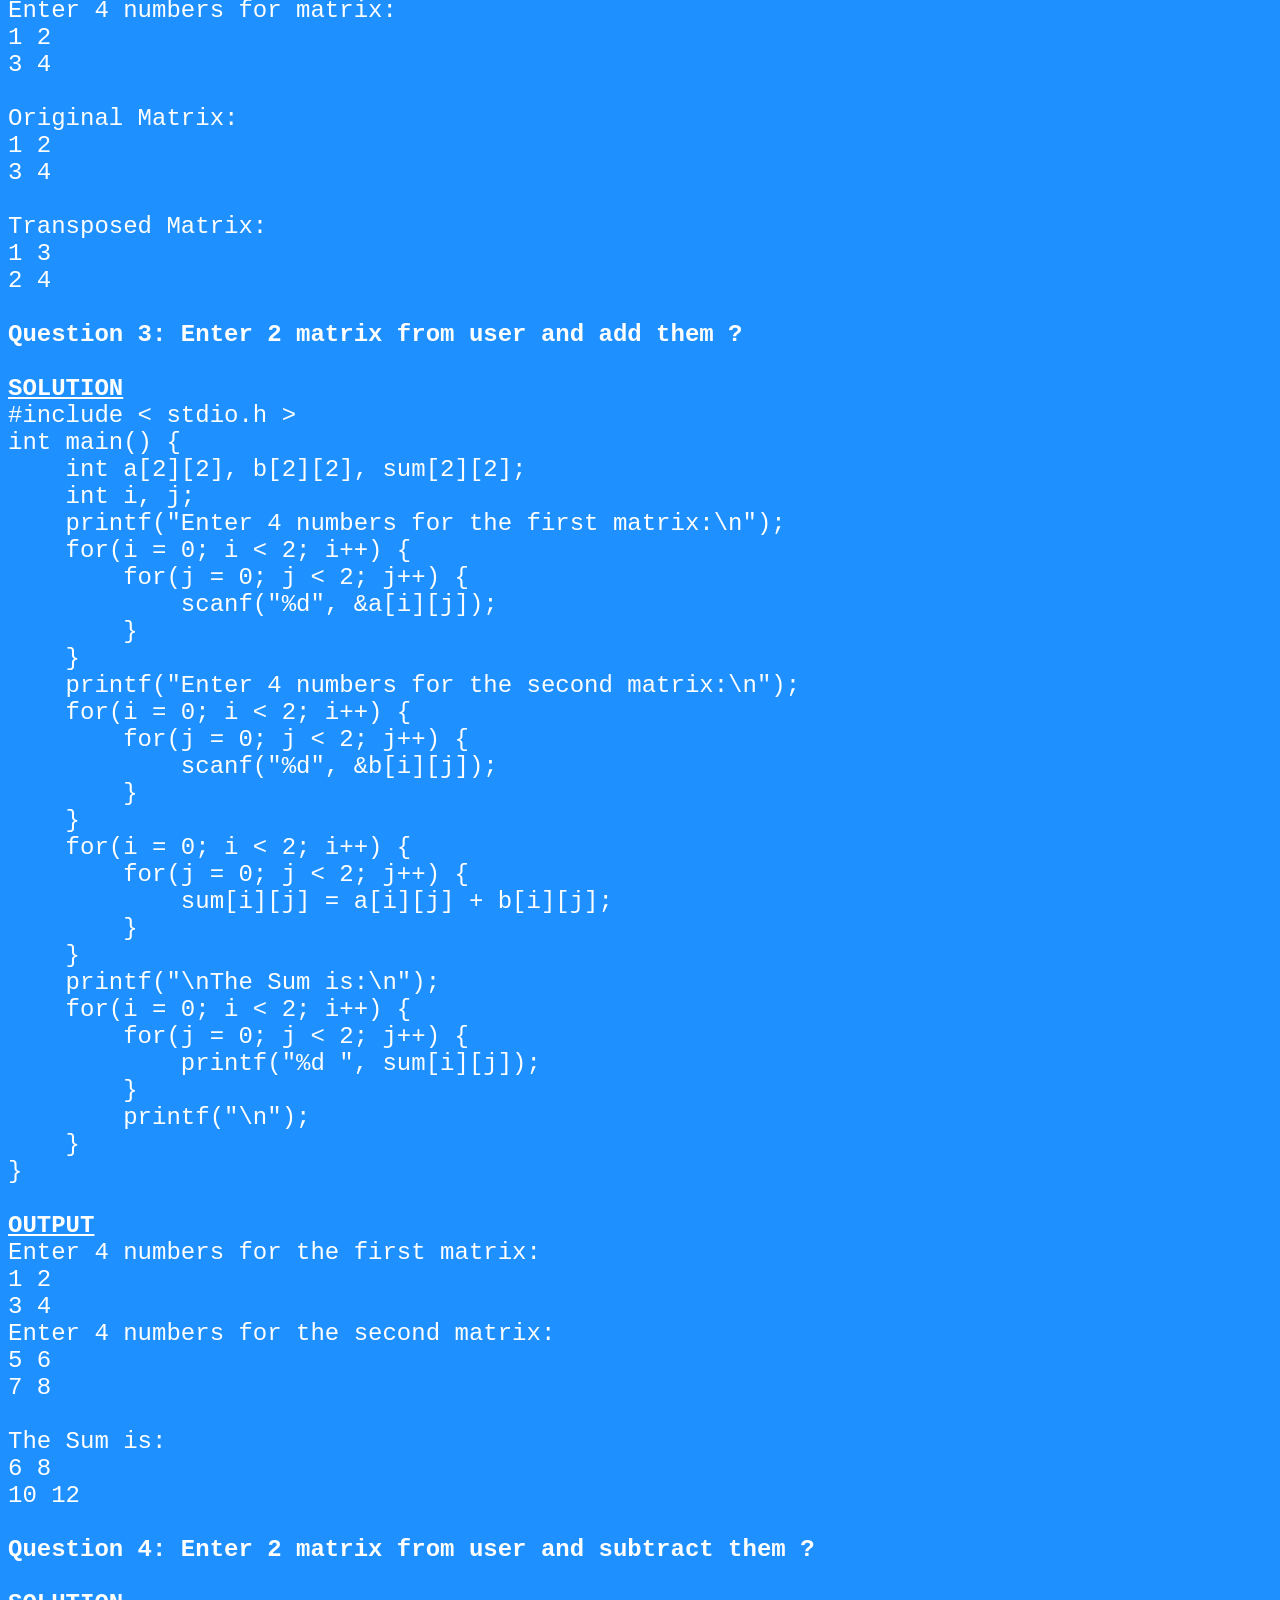
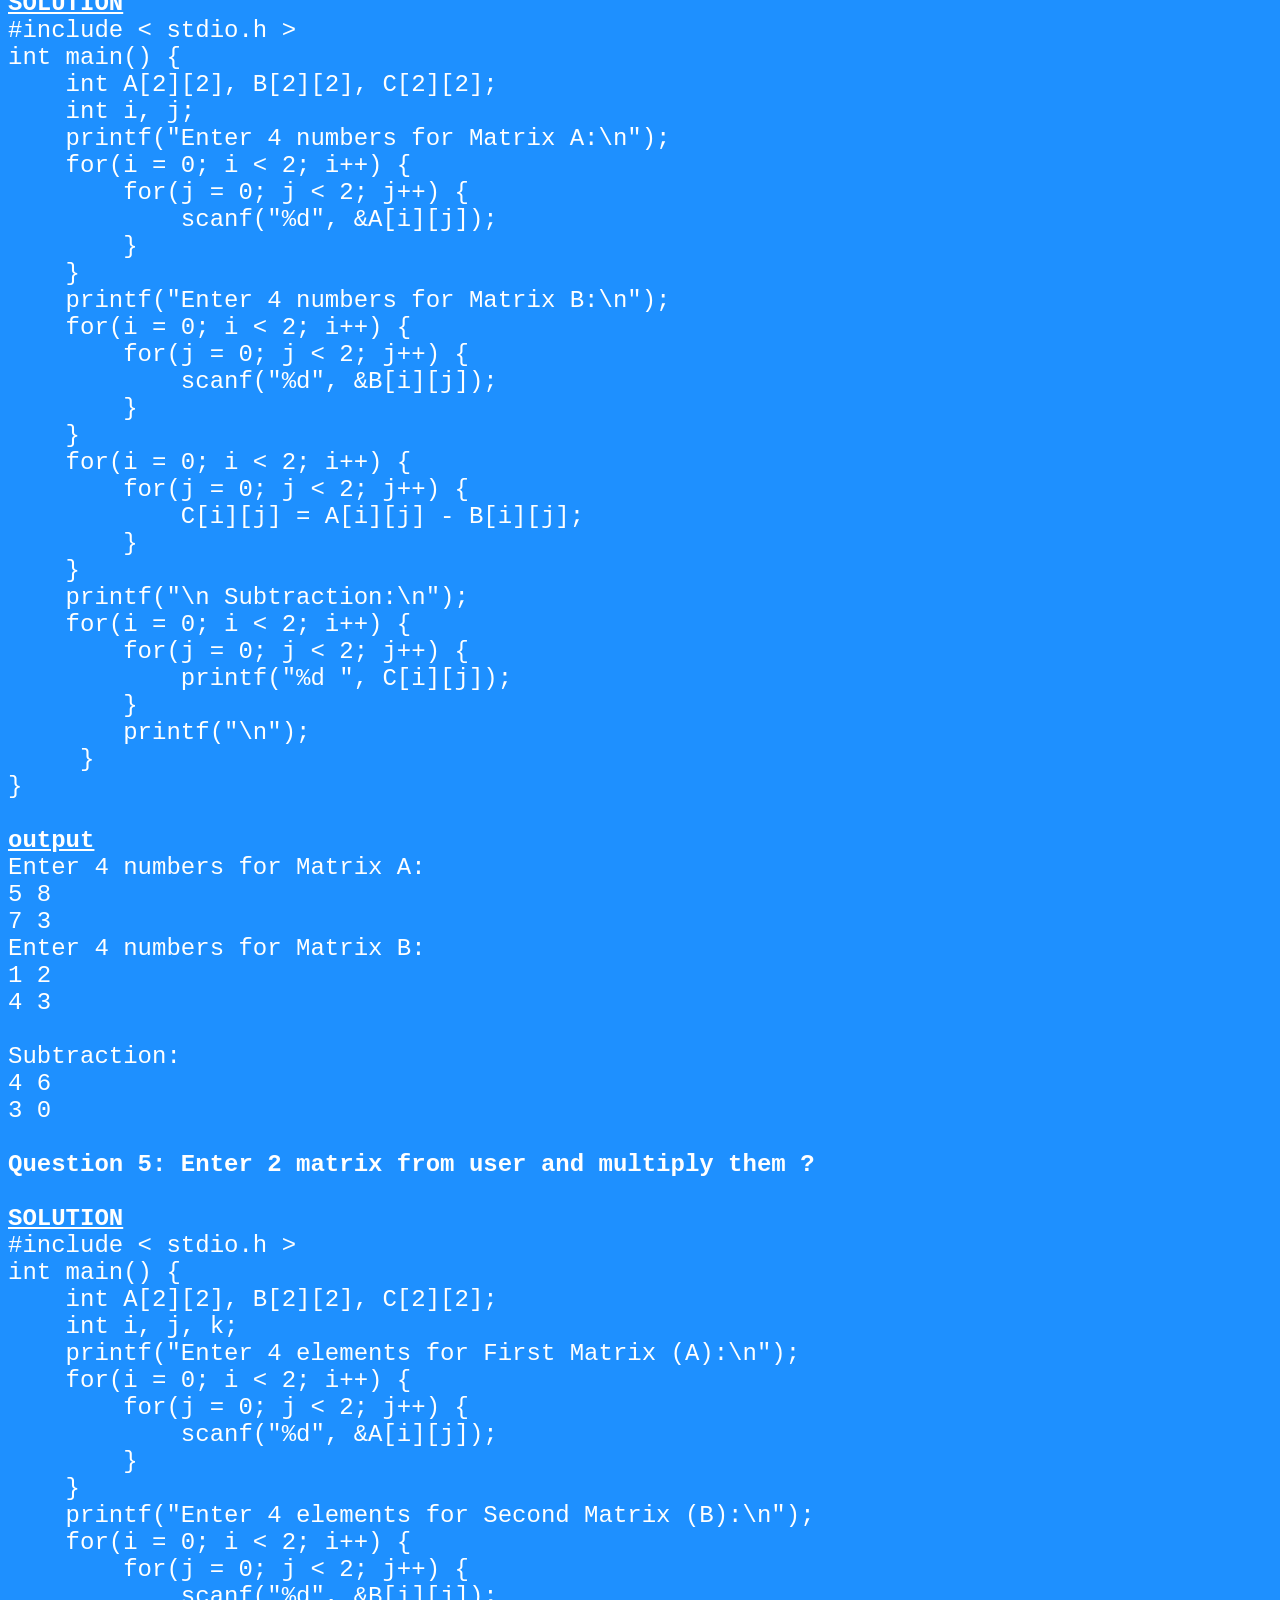
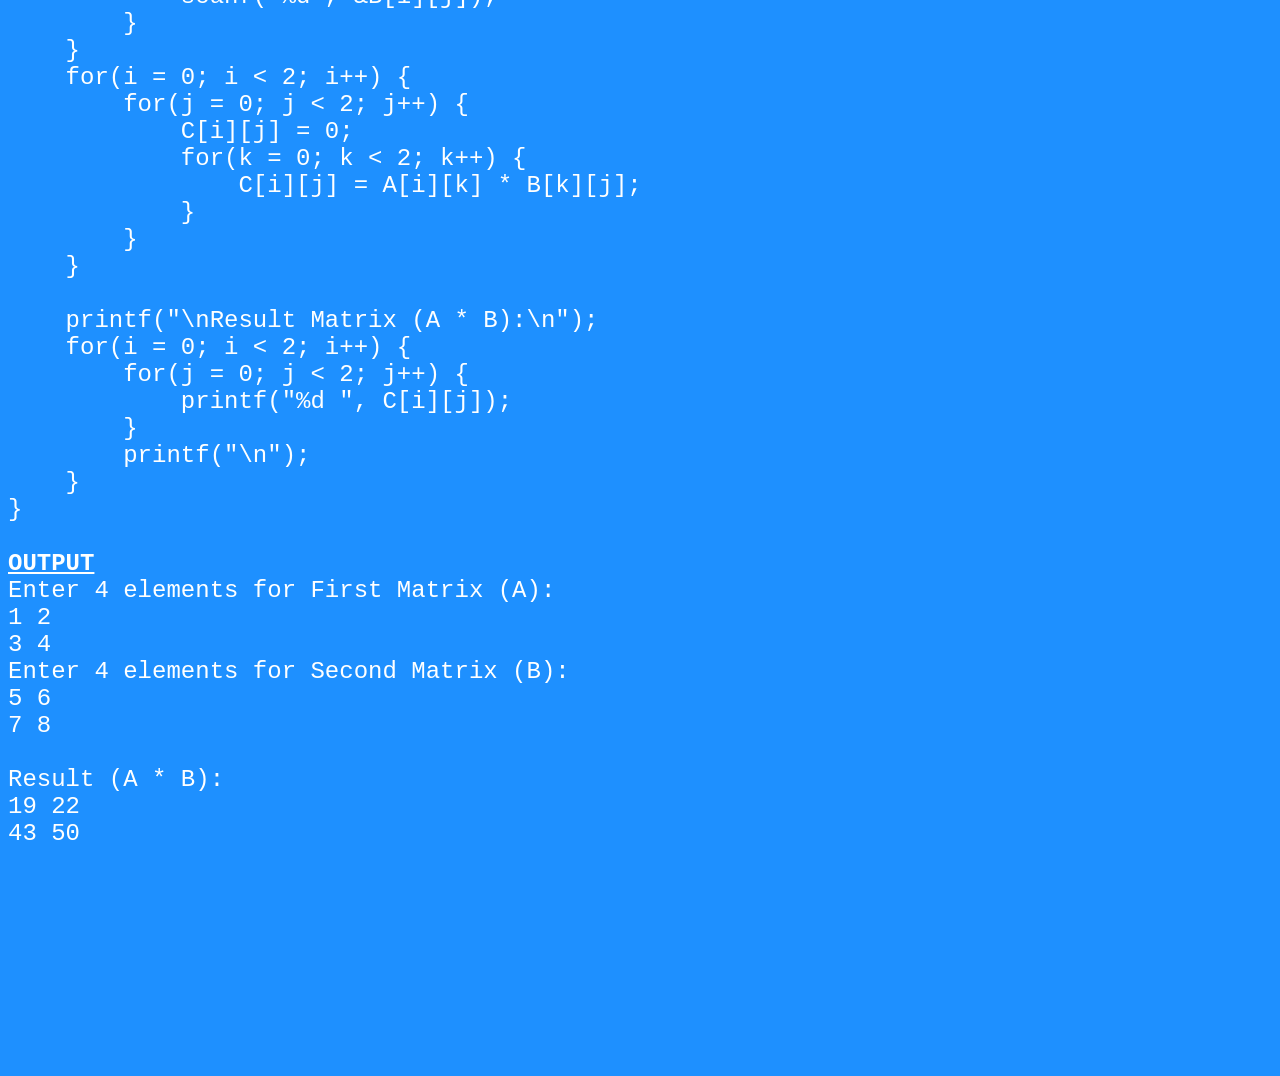
<file: matrix.html>
<html>
<head>
<title>multi dimension array</title>
<style>
body{
background-color: #1E90FF;
font-family:"georgia";
}
h1,h3{
color:white;
}
p{
color:white;
font-size:24px;
}
</style>
</head>
<body>
<h1 style="text-align : center;"><u>MULTI DIMENSION ARRAY</u></h1>
<h3 style="text-align : center;"><u>Practice Questions</u></h3>
<pre><p>
<b>Question 1: Enter the four number from user and print it into matrix</b>

<B><u>SOLUTION</u></B>
#include < stdio.h >
int main() {
    int num1, num2, num3, num4;
    printf("Enter 4 numbers: ");
    scanf("%d", &num1);
    scanf("%d", &num2);
    scanf("%d", &num3);
    scanf("%d", &num4);
    
     printf("\nMatrix:\n");
    printf("%d  %d\n", num1, num2);
    printf("%d  %d\n", num3, num4);
}

<b><u>OUTPUT</U></B>
Enter 4 numbers: 10 20 30 40

Matrix:
10  20
30  40

<b>Question 2: Enter the matrix from and transpose them ?</b>

<B><u>SOLUTION:</u></B>
#include < stdio.h >
int main() {
    int matrix[2][2], i, j;

    printf("Enter 4 numbers for matrix:\n");
    for(i = 0; i < 2; i++) {
        for(j = 0; j < 2; j++) {
            scanf("%d", &matrix[i][j]);
        }
    }
    printf("\nOriginal Matrix:\n");
    for(i = 0; i < 2; i++) {
        for(j = 0; j < 2; j++) {
            printf("%d ", matrix[i][j]);
        }
        printf("\n");
    }
    printf("\nTransposed Matrix:\n");
    for(i = 0; i < 2; i++) {
        for(j = 0; j < 2; j++) {
            printf("%d ", matrix[j][i]); 
        }
        printf("\n");
    }
}

<b><u>OUTPUT</u></B>
Enter 4 numbers for matrix:
1 2
3 4

Original Matrix:
1 2 
3 4 

Transposed Matrix:
1 3 
2 4 

<b>Question 3: Enter 2 matrix from user and add them ?</b>

<B><u>SOLUTION</u></B>
#include < stdio.h >
int main() {
    int a[2][2], b[2][2], sum[2][2];
    int i, j;
    printf("Enter 4 numbers for the first matrix:\n");
    for(i = 0; i < 2; i++) {
        for(j = 0; j < 2; j++) {
            scanf("%d", &a[i][j]);
        }
    }
    printf("Enter 4 numbers for the second matrix:\n");
    for(i = 0; i < 2; i++) {
        for(j = 0; j < 2; j++) {
            scanf("%d", &b[i][j]);
        }
    }
    for(i = 0; i < 2; i++) {
        for(j = 0; j < 2; j++) {
            sum[i][j] = a[i][j] + b[i][j];
        }
    }
    printf("\nThe Sum is:\n");
    for(i = 0; i < 2; i++) {
        for(j = 0; j < 2; j++) {
            printf("%d ", sum[i][j]);
        }
        printf("\n");
    }
}

<B><u>OUTPUT</u></B>
Enter 4 numbers for the first matrix:
1 2
3 4
Enter 4 numbers for the second matrix:
5 6
7 8

The Sum is:
6 8 
10 12 

<b>Question 4: Enter 2 matrix from user and subtract them ?</b>

<B><u>SOLUTION</u></B>
#include < stdio.h >
int main() {
    int A[2][2], B[2][2], C[2][2];
    int i, j;
    printf("Enter 4 numbers for Matrix A:\n");
    for(i = 0; i < 2; i++) {
        for(j = 0; j < 2; j++) {
            scanf("%d", &A[i][j]);
        }
    }
    printf("Enter 4 numbers for Matrix B:\n");
    for(i = 0; i < 2; i++) {
        for(j = 0; j < 2; j++) {
            scanf("%d", &B[i][j]);
        }
    }
    for(i = 0; i < 2; i++) {
        for(j = 0; j < 2; j++) {
            C[i][j] = A[i][j] - B[i][j];
        }
    }
    printf("\n Subtraction:\n");
    for(i = 0; i < 2; i++) {
        for(j = 0; j < 2; j++) {
            printf("%d ", C[i][j]);
        }
        printf("\n"); 
     }
}

<B><u>output</u></B>
Enter 4 numbers for Matrix A:
5 8
7 3
Enter 4 numbers for Matrix B:
1 2
4 3

Subtraction:
4 6 
3 0 

<b>Question 5: Enter 2 matrix from user and multiply them ?</b>

<b><u>SOLUTION</u></B>
#include < stdio.h >
int main() {
    int A[2][2], B[2][2], C[2][2];
    int i, j, k;
    printf("Enter 4 elements for First Matrix (A):\n");
    for(i = 0; i < 2; i++) {
        for(j = 0; j < 2; j++) {
            scanf("%d", &A[i][j]);
        }
    }
    printf("Enter 4 elements for Second Matrix (B):\n");
    for(i = 0; i < 2; i++) {
        for(j = 0; j < 2; j++) {
            scanf("%d", &B[i][j]);
        }
    }
    for(i = 0; i < 2; i++) {
        for(j = 0; j < 2; j++) {
            C[i][j] = 0; 
            for(k = 0; k < 2; k++) {
                C[i][j] = A[i][k] * B[k][j];
            }
        }
    }

    printf("\nResult Matrix (A * B):\n");
    for(i = 0; i < 2; i++) {
        for(j = 0; j < 2; j++) {
            printf("%d ", C[i][j]);
        }
        printf("\n");
    }
}

<B><u>OUTPUT</u></B>
Enter 4 elements for First Matrix (A):
1 2
3 4
Enter 4 elements for Second Matrix (B):
5 6
7 8

Result (A * B):
19 22 
43 50 
</p></pre>
</body>
</html>
</file>
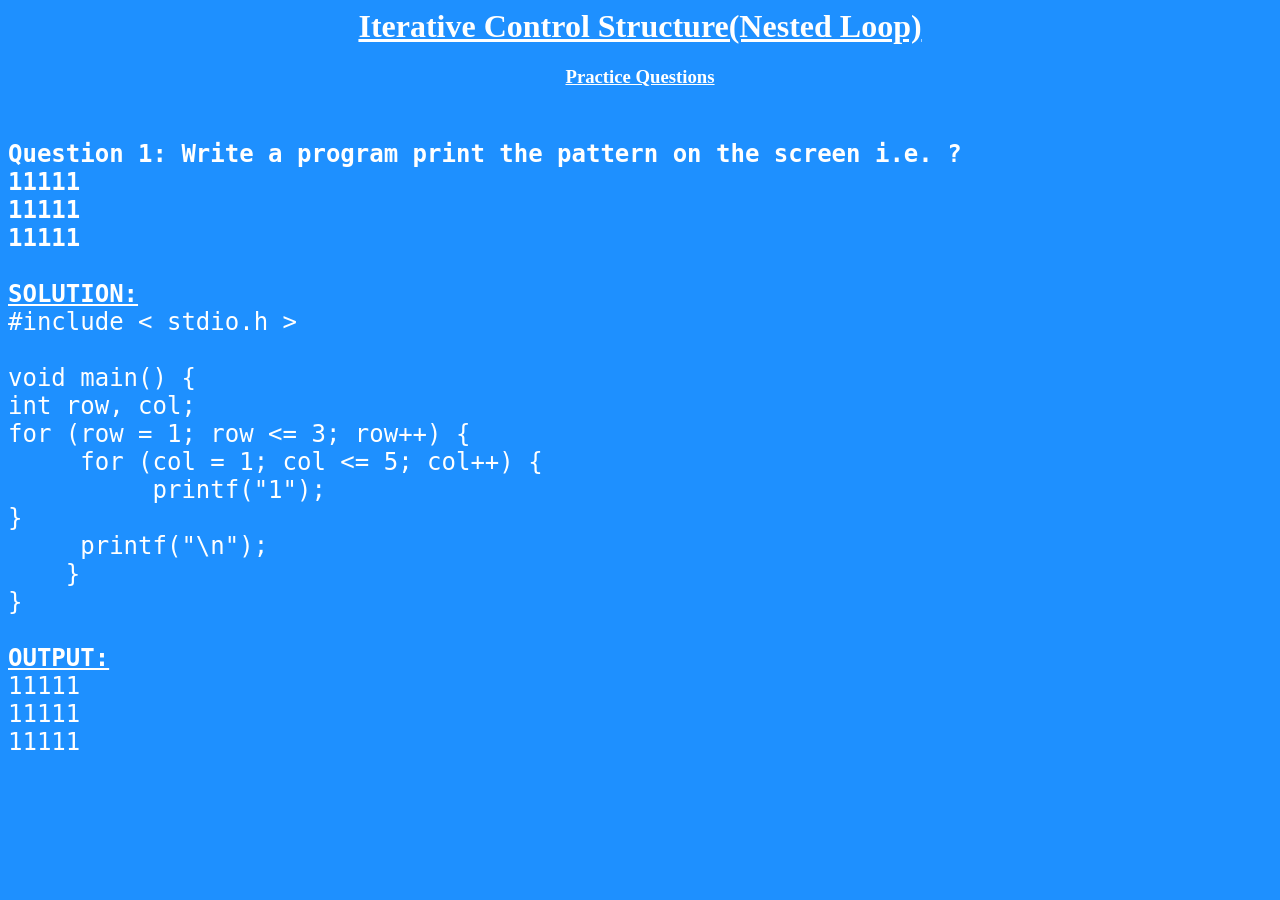
<file: nested loop.html>
<html>
<head>
<title>Operators</title>
<style>
body{
background-color: #1E90FF;
font-family:"georgia";
}
h1,h3{
color:white;
}
p{
color:white;
font-size:24px;
}
</style>
</head>
<body>
<h1 style="text-align : center;"><u>Iterative Control Structure(Nested Loop)  </u></h1>
<h3 style="text-align : center;"><u>Practice Questions</u></h3>
<pre>
<p>
<b>Question 1: Write a program print the pattern on the screen i.e. ?
11111
11111
11111</b>

<B><u>SOLUTION:</u></B>
#include < stdio.h >

void main() {
int row, col;
for (row = 1; row <= 3; row++) {
     for (col = 1; col <= 5; col++) {
          printf("1");
}
     printf("\n");
    }
}

<B><u>OUTPUT:</u></B>
11111
11111
11111
</p>
</pre>
</body>
</html>
</file>
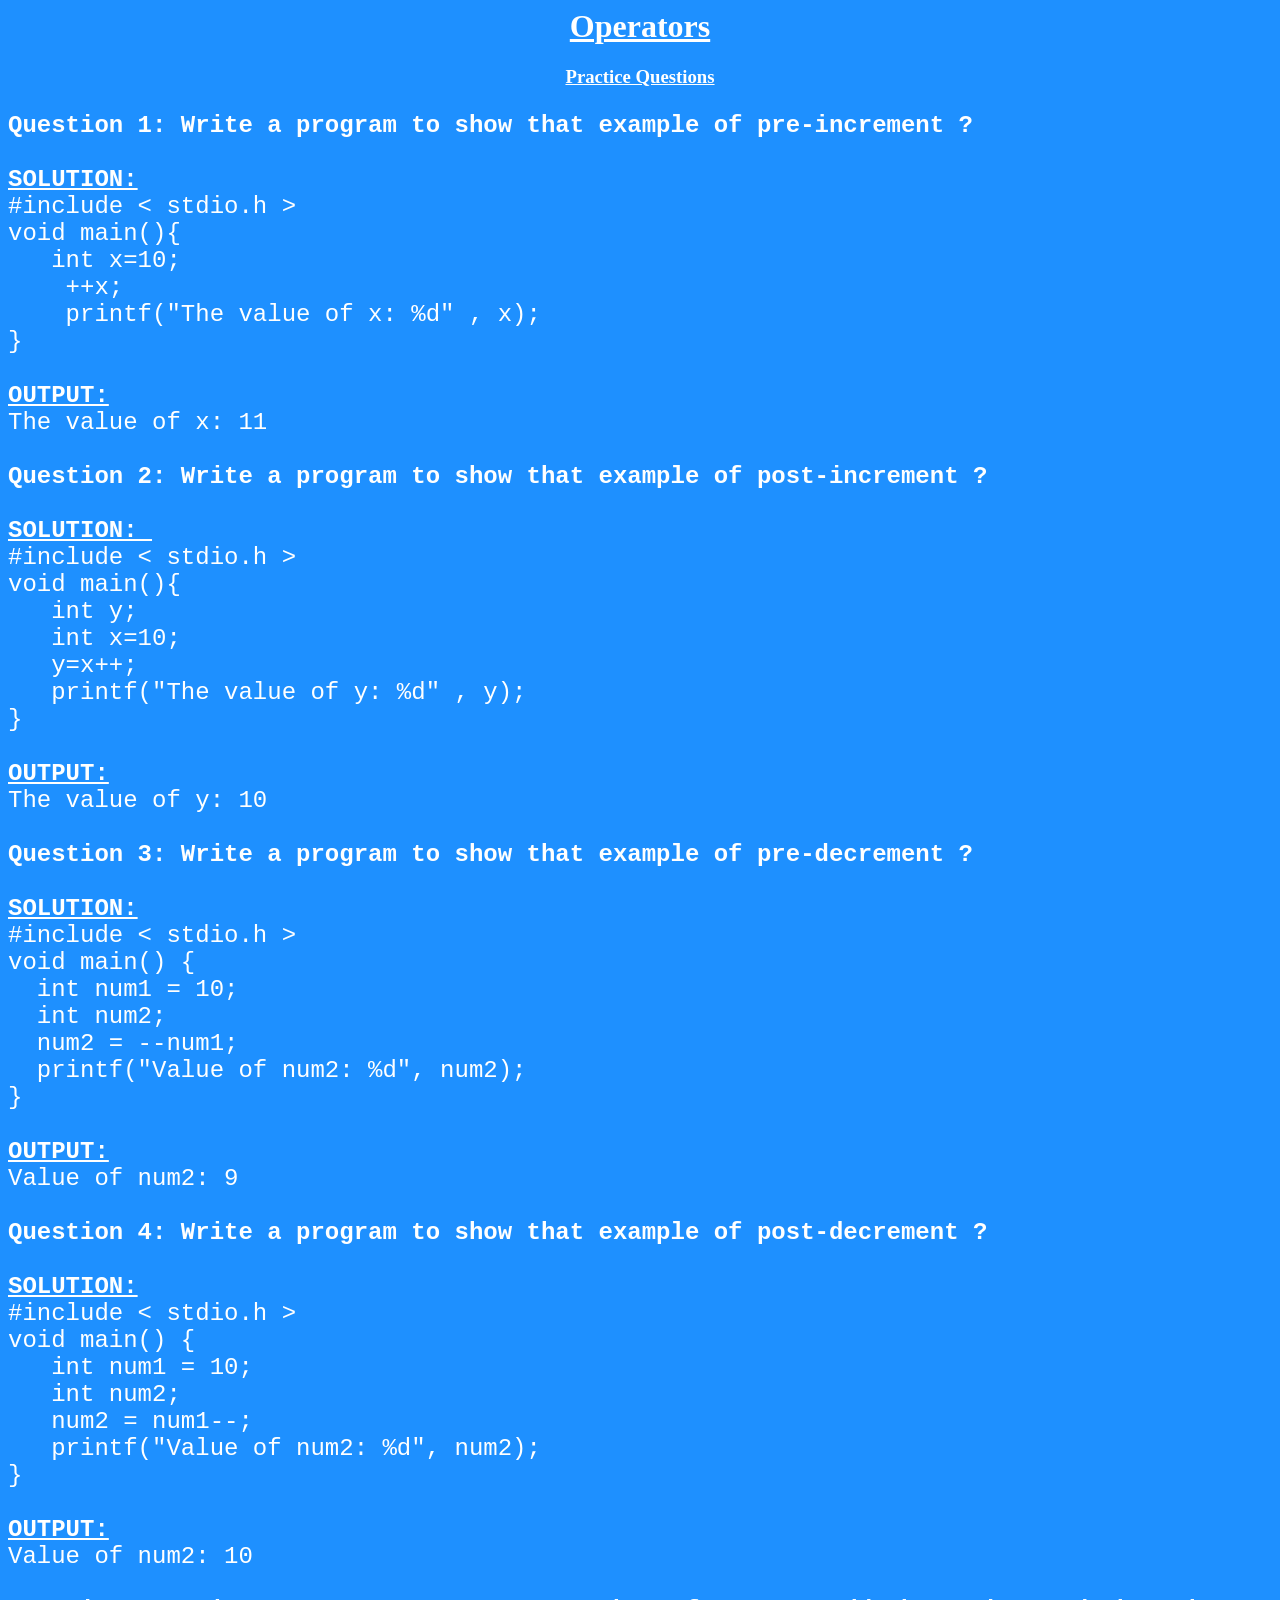
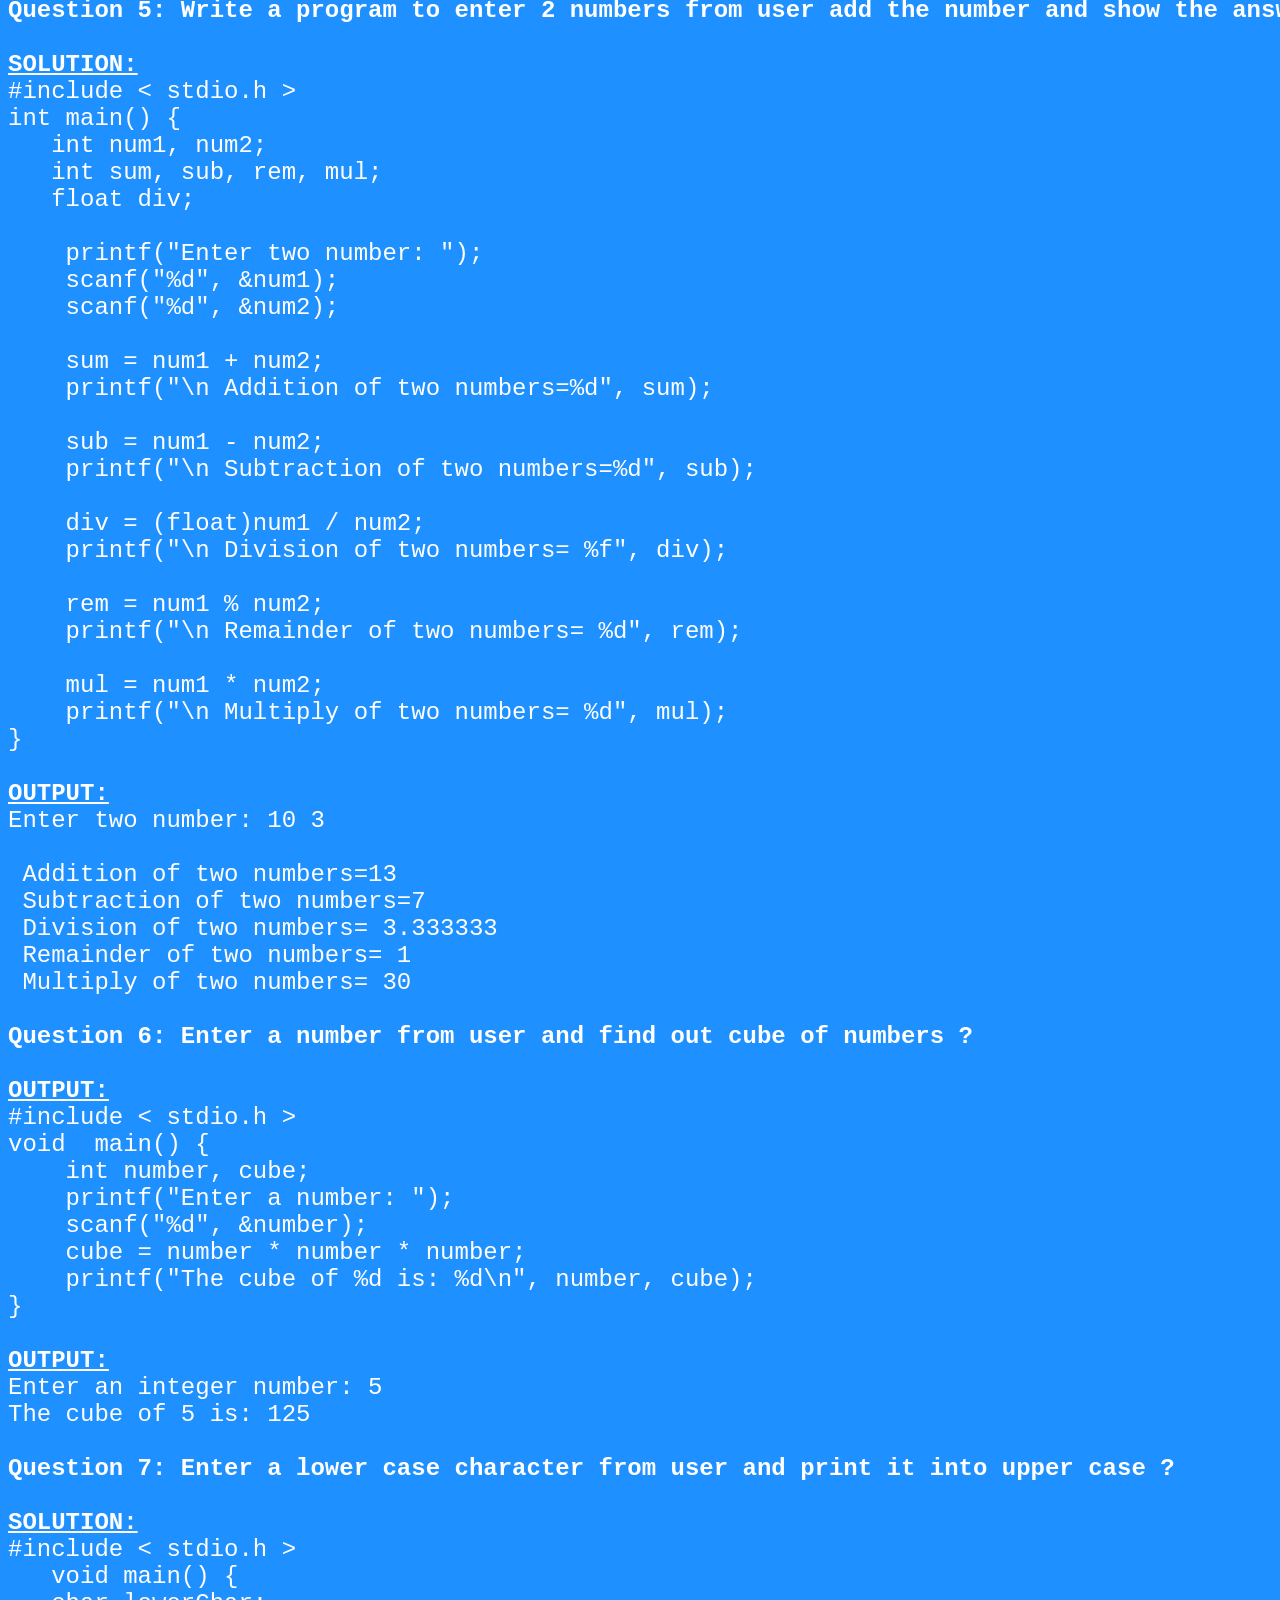
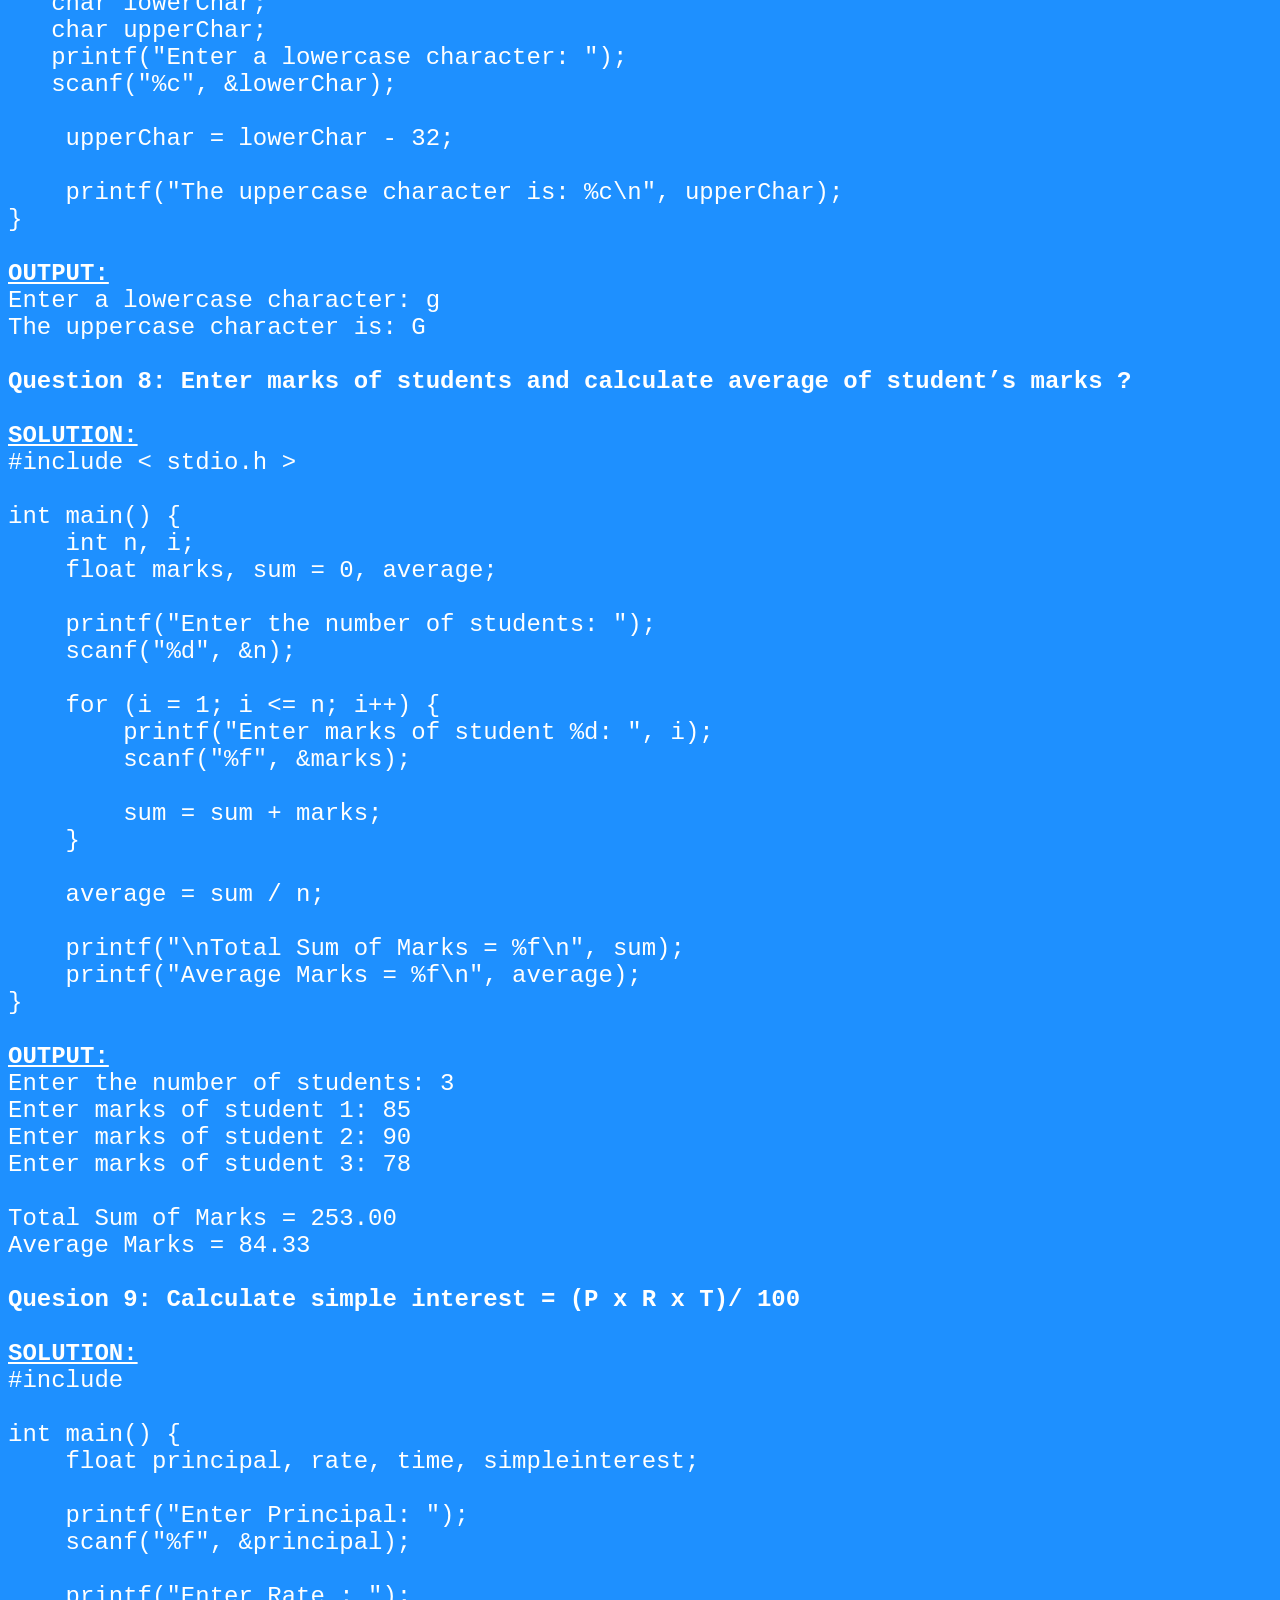
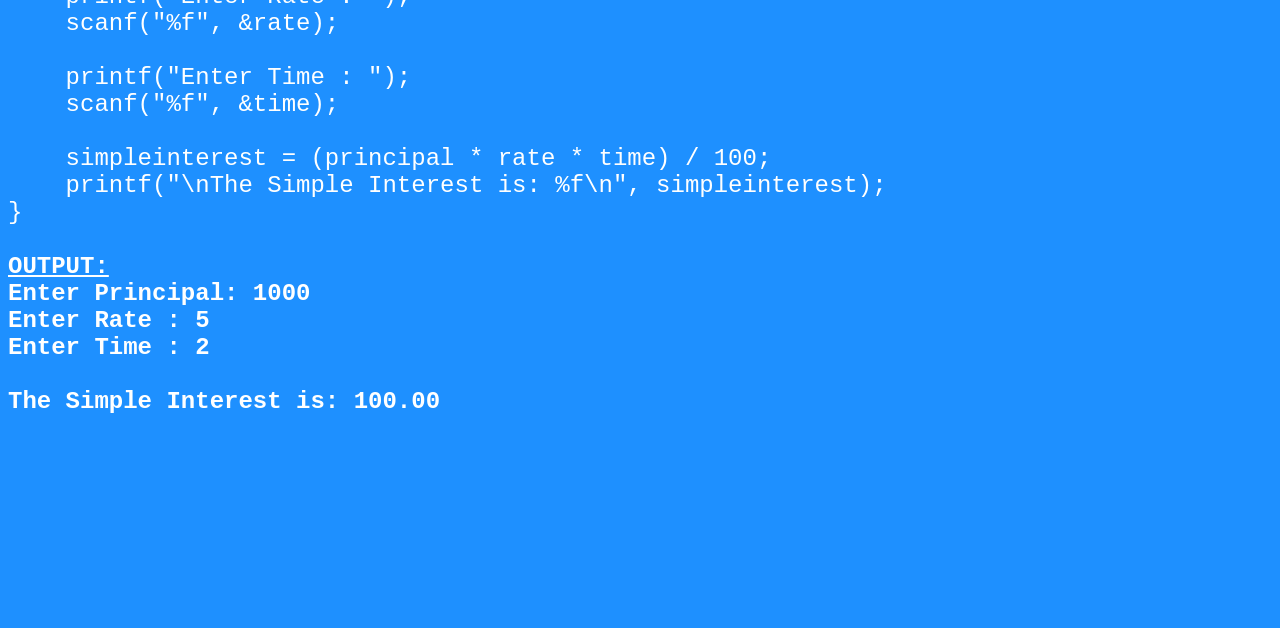
<file: operators.html>
<html>
<head>
<title>Operators</title>
<style>
body{
background-color: #1E90FF;
font-family:"georgia";
}
h1,h3{
color:white;
}
p{
color:white;
font-size:24px;
}
</style>
</head>
<body>
<h1 style="text-align : center;"><u>Operators </u></h1>
<h3 style="text-align : center;"><u>Practice Questions</u></h3>
<pre>
<p><b>Question 1: Write a program to show that example of pre-increment ?</b>

<B><u>SOLUTION:</u></B>
#include < stdio.h >
void main(){
   int x=10;
    ++x;
    printf("The value of x: %d" , x);
}

<B><u>OUTPUT:</u></B>
The value of x: 11

<b>Question 2: Write a program to show that example of post-increment ?</b>

<B><u>SOLUTION: </u></b>
#include < stdio.h >
void main(){
   int y;
   int x=10;
   y=x++; 
   printf("The value of y: %d" , y);
}

<B><u>OUTPUT:</u></B>
The value of y: 10

<b>Question 3: Write a program to show that example of pre-decrement ?</b>

<B><u>SOLUTION:</u></B>
#include < stdio.h >
void main() {
  int num1 = 10;
  int num2;
  num2 = --num1;
  printf("Value of num2: %d", num2);
}

<B><u>OUTPUT:</u></B>
Value of num2: 9

<b>Question 4: Write a program to show that example of post-decrement ?</b>

<B><u>SOLUTION:</u></B>
#include < stdio.h >
void main() {
   int num1 = 10;
   int num2;
   num2 = num1--;
   printf("Value of num2: %d", num2);
}

<B><U>OUTPUT:</u></B>
Value of num2: 10

<b>Question 5: Write a program to enter 2 numbers from user add the number and show the answer , again take 2 number from user subtract the number display the answer ,again take 2 number from user multiply the number display the answer and ,again take 2 number from the user divide the number display the answer ,again take 2 number find the remainder and display the answer ?</b>

<B><u>SOLUTION:</u></B>
#include < stdio.h >
int main() {
   int num1, num2;
   int sum, sub, rem, mul;
   float div;

    printf("Enter two number: "); 
    scanf("%d", &num1);
    scanf("%d", &num2);

    sum = num1 + num2;
    printf("\n Addition of two numbers=%d", sum);

    sub = num1 - num2;
    printf("\n Subtraction of two numbers=%d", sub); 

    div = (float)num1 / num2;
    printf("\n Division of two numbers= %f", div);

    rem = num1 % num2;
    printf("\n Remainder of two numbers= %d", rem);

    mul = num1 * num2;
    printf("\n Multiply of two numbers= %d", mul);
}

<B><u>OUTPUT:</u></B>
Enter two number: 10 3

 Addition of two numbers=13
 Subtraction of two numbers=7
 Division of two numbers= 3.333333
 Remainder of two numbers= 1
 Multiply of two numbers= 30

<b>Question 6: Enter a number from user and find out cube of numbers ?</b>

<B><u>OUTPUT:</u></B>
#include < stdio.h >
void  main() {
    int number, cube;
    printf("Enter a number: ");
    scanf("%d", &number);
    cube = number * number * number;
    printf("The cube of %d is: %d\n", number, cube);
}

<B><u>OUTPUT:</u></B>
Enter an integer number: 5
The cube of 5 is: 125

<b>Question 7: Enter a lower case character from user and print it into upper case ?</b>

<B><u>SOLUTION:</u></B>
#include < stdio.h >
   void main() {
   char lowerChar;
   char upperChar;
   printf("Enter a lowercase character: ");
   scanf("%c", &lowerChar);

    upperChar = lowerChar - 32;

    printf("The uppercase character is: %c\n", upperChar);
}

<B><u>OUTPUT:</u></B>
Enter a lowercase character: g
The uppercase character is: G

<b>Question 8: Enter marks of students and calculate average of student’s marks ?</b>

<B><u>SOLUTION:</u></B>
#include < stdio.h >

int main() {
    int n, i;
    float marks, sum = 0, average;

    printf("Enter the number of students: ");
    scanf("%d", &n);

    for (i = 1; i <= n; i++) {
        printf("Enter marks of student %d: ", i);
        scanf("%f", &marks);
        
        sum = sum + marks;
    }

    average = sum / n;

    printf("\nTotal Sum of Marks = %f\n", sum);
    printf("Average Marks = %f\n", average);
}

<B><u>OUTPUT:</u></B>
Enter the number of students: 3
Enter marks of student 1: 85
Enter marks of student 2: 90
Enter marks of student 3: 78

Total Sum of Marks = 253.00
Average Marks = 84.33

<b>Quesion 9: Calculate simple interest = (P x R x T)/ 100</b>

<B><u>SOLUTION:</u></B>
#include <stdio.h>

int main() {
    float principal, rate, time, simpleinterest;

    printf("Enter Principal: ");
    scanf("%f", &principal);

    printf("Enter Rate : ");
    scanf("%f", &rate);

    printf("Enter Time : ");
    scanf("%f", &time);

    simpleinterest = (principal * rate * time) / 100;
    printf("\nThe Simple Interest is: %f\n", simpleinterest);
}

<B><u>OUTPUT:</u>
Enter Principal: 1000
Enter Rate : 5
Enter Time : 2

The Simple Interest is: 100.00
</pre>
</body>
</html>
</file>
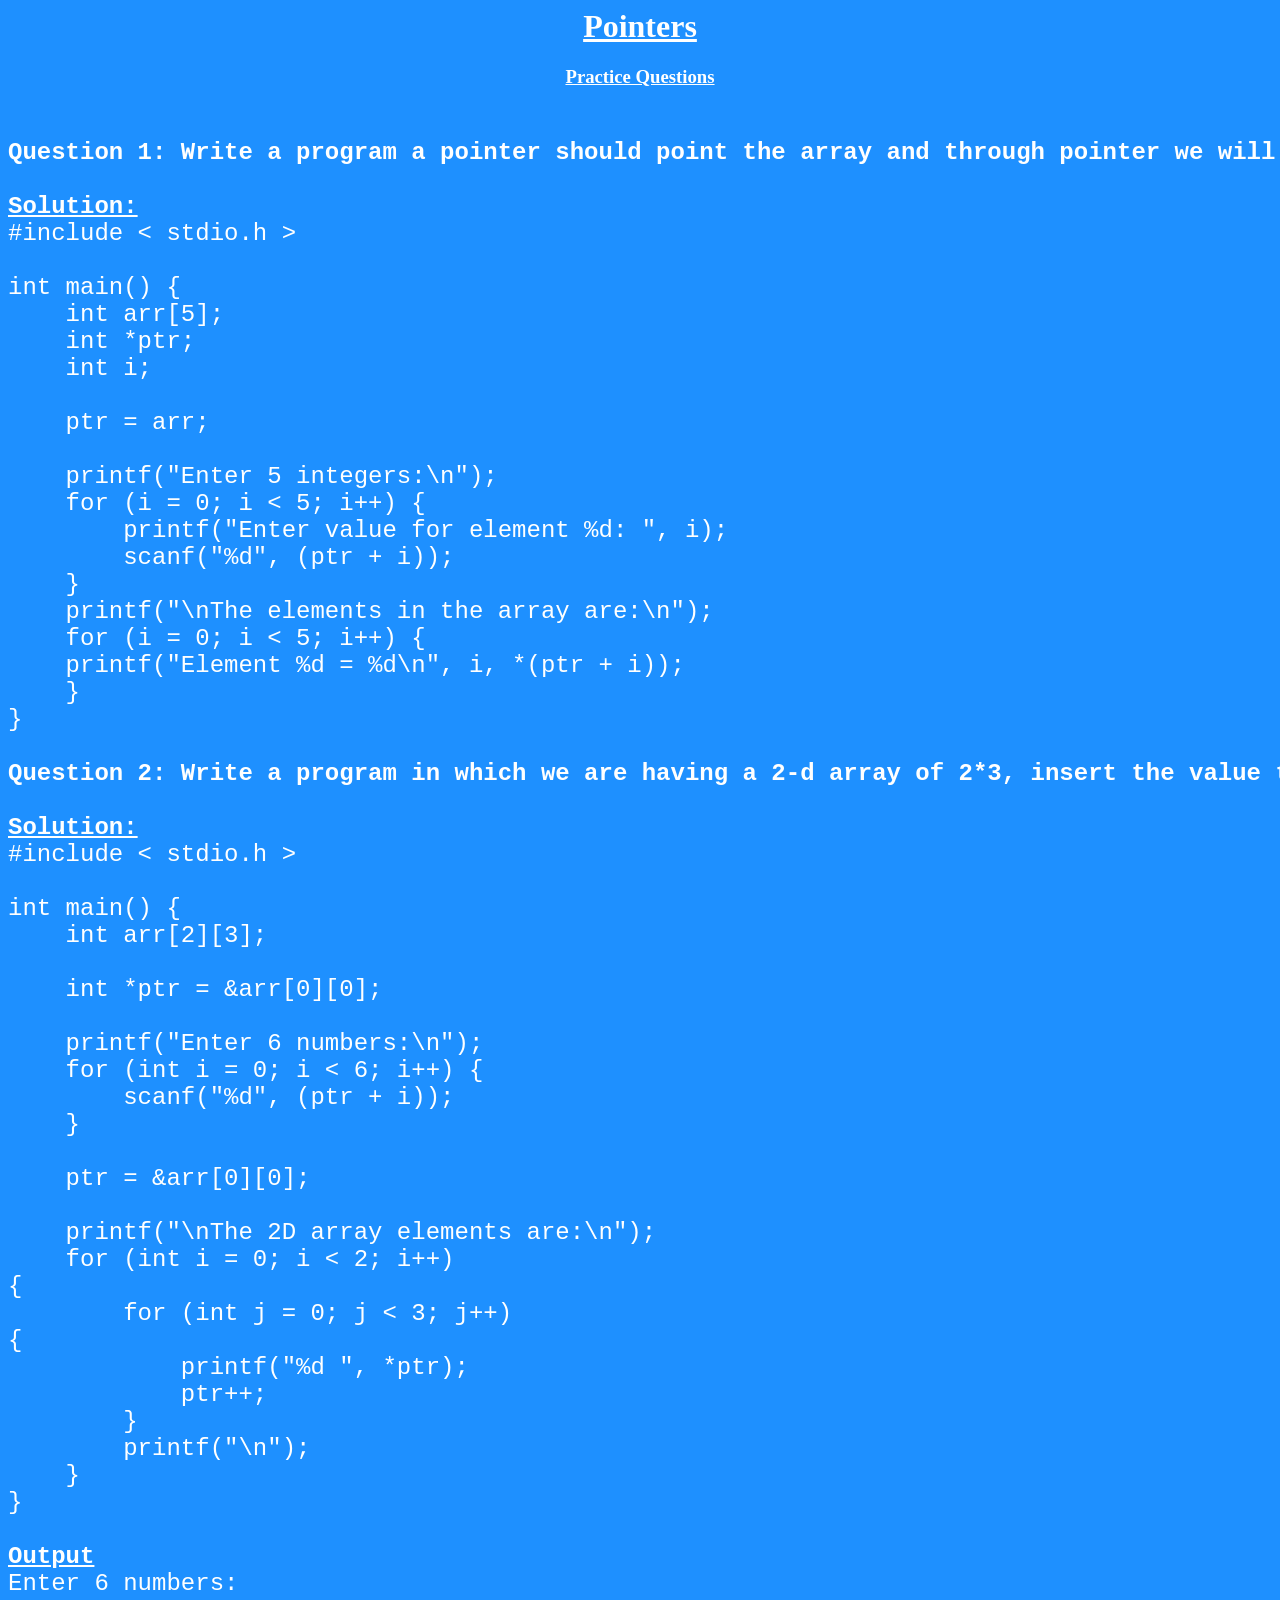
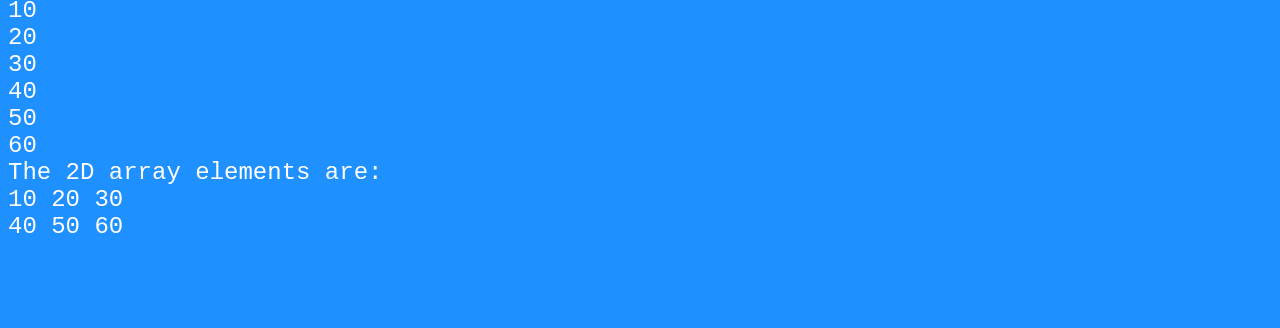
<file: pointer.html>
<html>
<head>
<title>pointers</title>
<style>
body{
background-color: #1E90FF;
font-family:"georgia";
}
h1,h3{
color:white;
}
p{
color:white;
font-size:24px;
}
</style>
</head>
<body>
<h1 style="text-align : center;"><u>Pointers</u></h1>
<h3 style="text-align : center;"><u>Practice Questions</u></h3>
<pre><p>
<b>Question 1: Write a program a pointer should point the array and through pointer we will fill all the location of the array by asking the value from user and print the array</b>

<u><b>Solution:</u></b>
#include < stdio.h >

int main() {
    int arr[5];      
    int *ptr;       
    int i;

    ptr = arr; 

    printf("Enter 5 integers:\n");
    for (i = 0; i < 5; i++) {
        printf("Enter value for element %d: ", i);
        scanf("%d", (ptr + i)); 
    }
    printf("\nThe elements in the array are:\n");
    for (i = 0; i < 5; i++) {
    printf("Element %d = %d\n", i, *(ptr + i));
    }
}

<b>Question 2: Write a program in which we are having a 2-d array of 2*3, insert the value thorugh pointer and print the value</b>

<u><b>Solution:</b></u>
#include < stdio.h >

int main() {
    int arr[2][3];
    
    int *ptr = &arr[0][0];

    printf("Enter 6 numbers:\n");
    for (int i = 0; i < 6; i++) {
        scanf("%d", (ptr + i));
    }

    ptr = &arr[0][0];

    printf("\nThe 2D array elements are:\n");
    for (int i = 0; i < 2; i++) 
{     
        for (int j = 0; j < 3; j++) 
{ 
            printf("%d ", *ptr);
            ptr++;
        }
        printf("\n"); 
    }
}

<b><u>Output</b></u>
Enter 6 numbers:
10
20
30
40
50
60
The 2D array elements are:
10 20 30 
40 50 60
</p></pre>
</body>
</html>
</file>
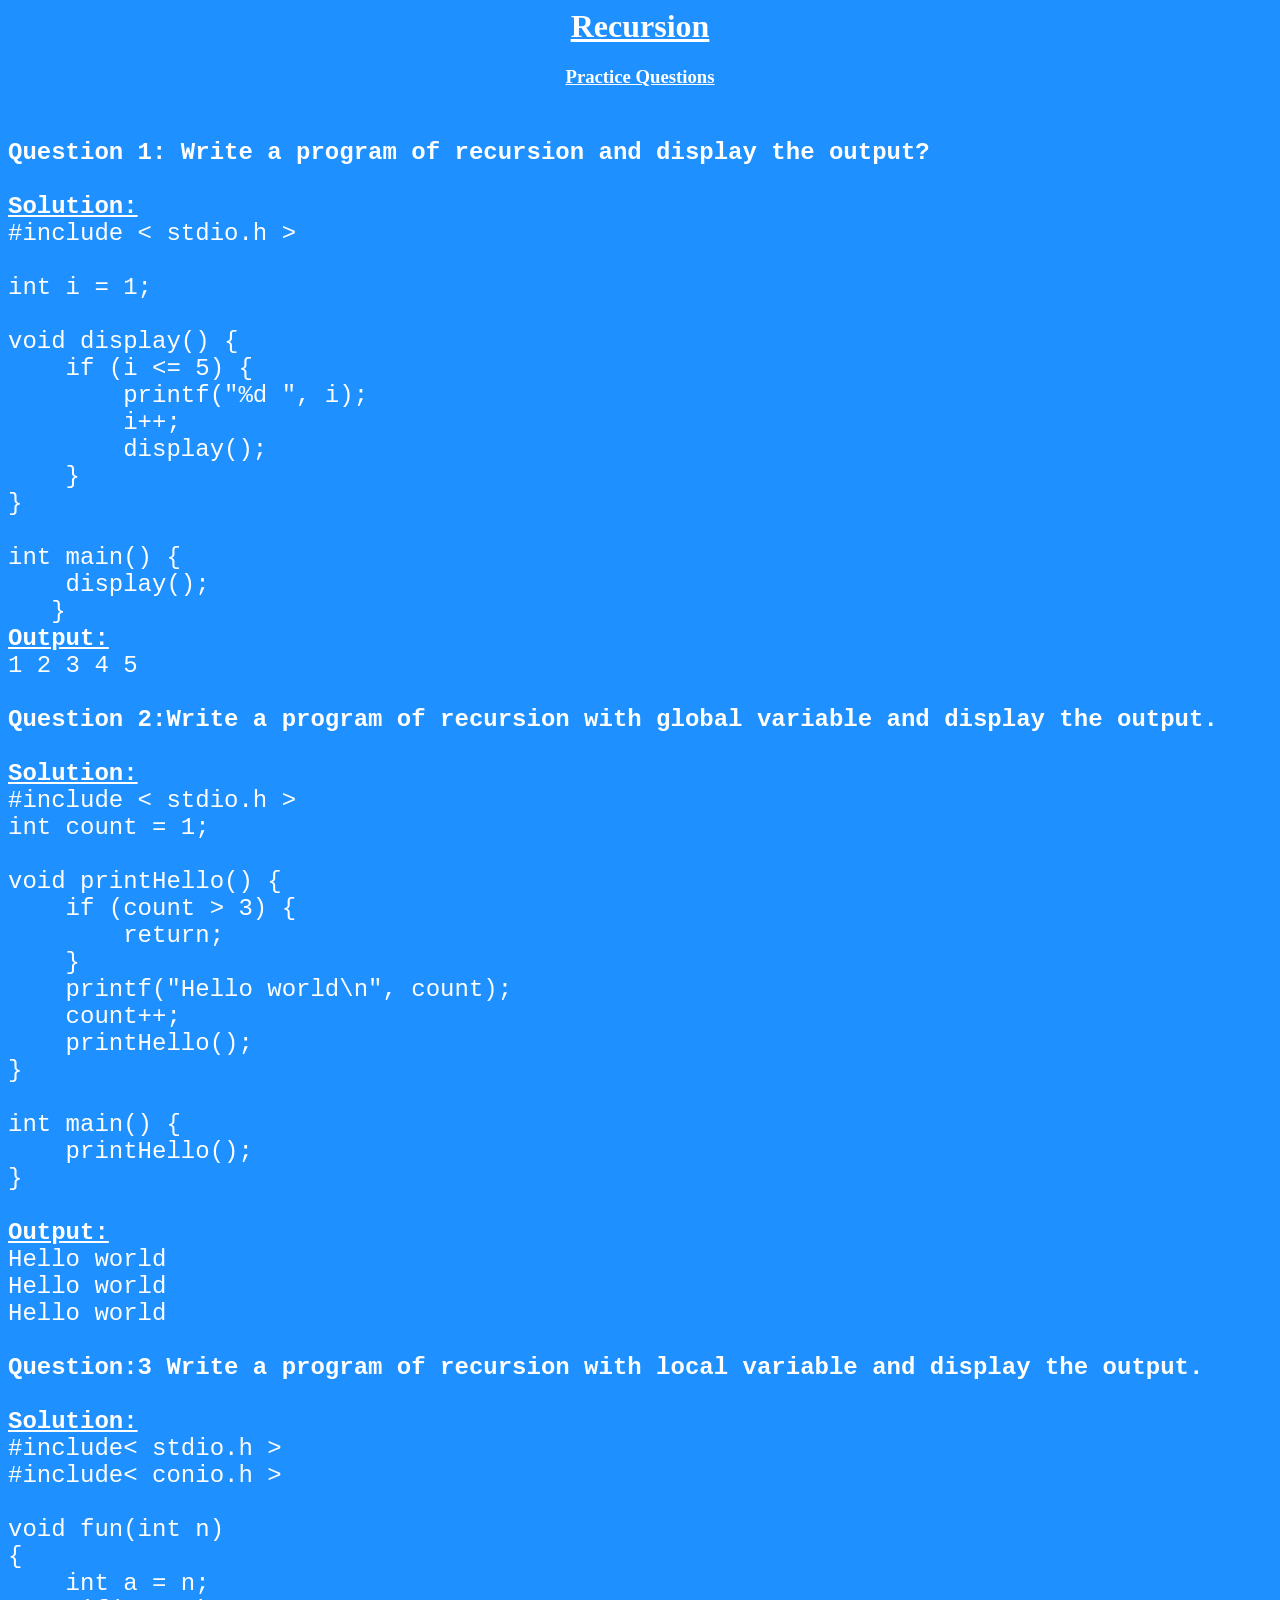
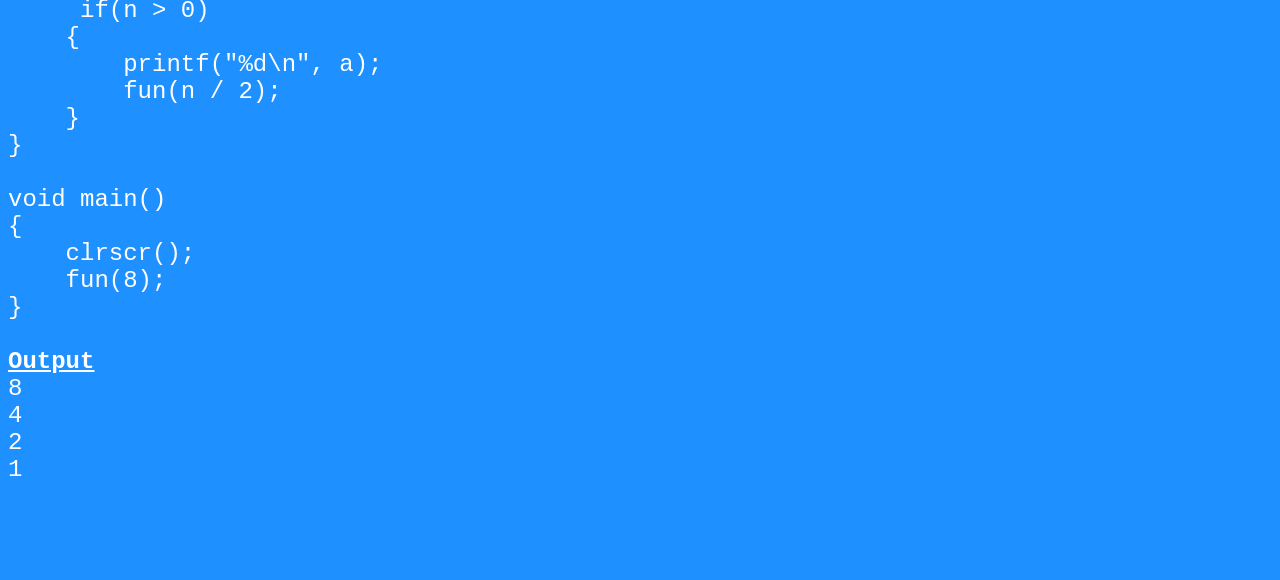
<file: recursion.html>
<html>
<head>
<title>Recursion</title>
<style>
body{
background-color: #1E90FF;
font-family:"georgia";
}
h1,h3{
color:white;
}
p{
color:white;
font-size:24px;
}
</style>
</head>
<body>
<h1 style="text-align : center;"><u>Recursion </u></h1>
<h3 style="text-align : center;"><u>Practice Questions</u></h3>
<pre><p>
<b>Question 1: Write a program of recursion and display the output?</b>

<b><u>Solution:</u></b>
#include < stdio.h >

int i = 1; 

void display() {
    if (i <= 5) {
        printf("%d ", i); 
        i++;          
        display();  
    }
}

int main() {
    display();
   }
<b><u>Output:</u></b>
1 2 3 4 5
 
<b>Question 2:Write a program of recursion with global variable and display the output.</b>

<u><b>Solution:</b></u>
#include < stdio.h >
int count = 1; 

void printHello() {
    if (count > 3) {
        return;
    }
    printf("Hello world\n", count);
    count++; 
    printHello();
}

int main() {
    printHello();
}

<u><b>Output:</u></b>
Hello world
Hello world
Hello world

<b>Question:3 Write a program of recursion with local variable and display the output.</b>

<u><b>Solution:</b></u>
#include< stdio.h >
#include< conio.h >

void fun(int n)
{
    int a = n;
     if(n > 0)
    {
        printf("%d\n", a);
        fun(n / 2);
    }
}

void main()
{
    clrscr();
    fun(8);
}

<u><b>Output</u></b>
8
4
2
1
</p></pre>
</body>
</html>
</file>
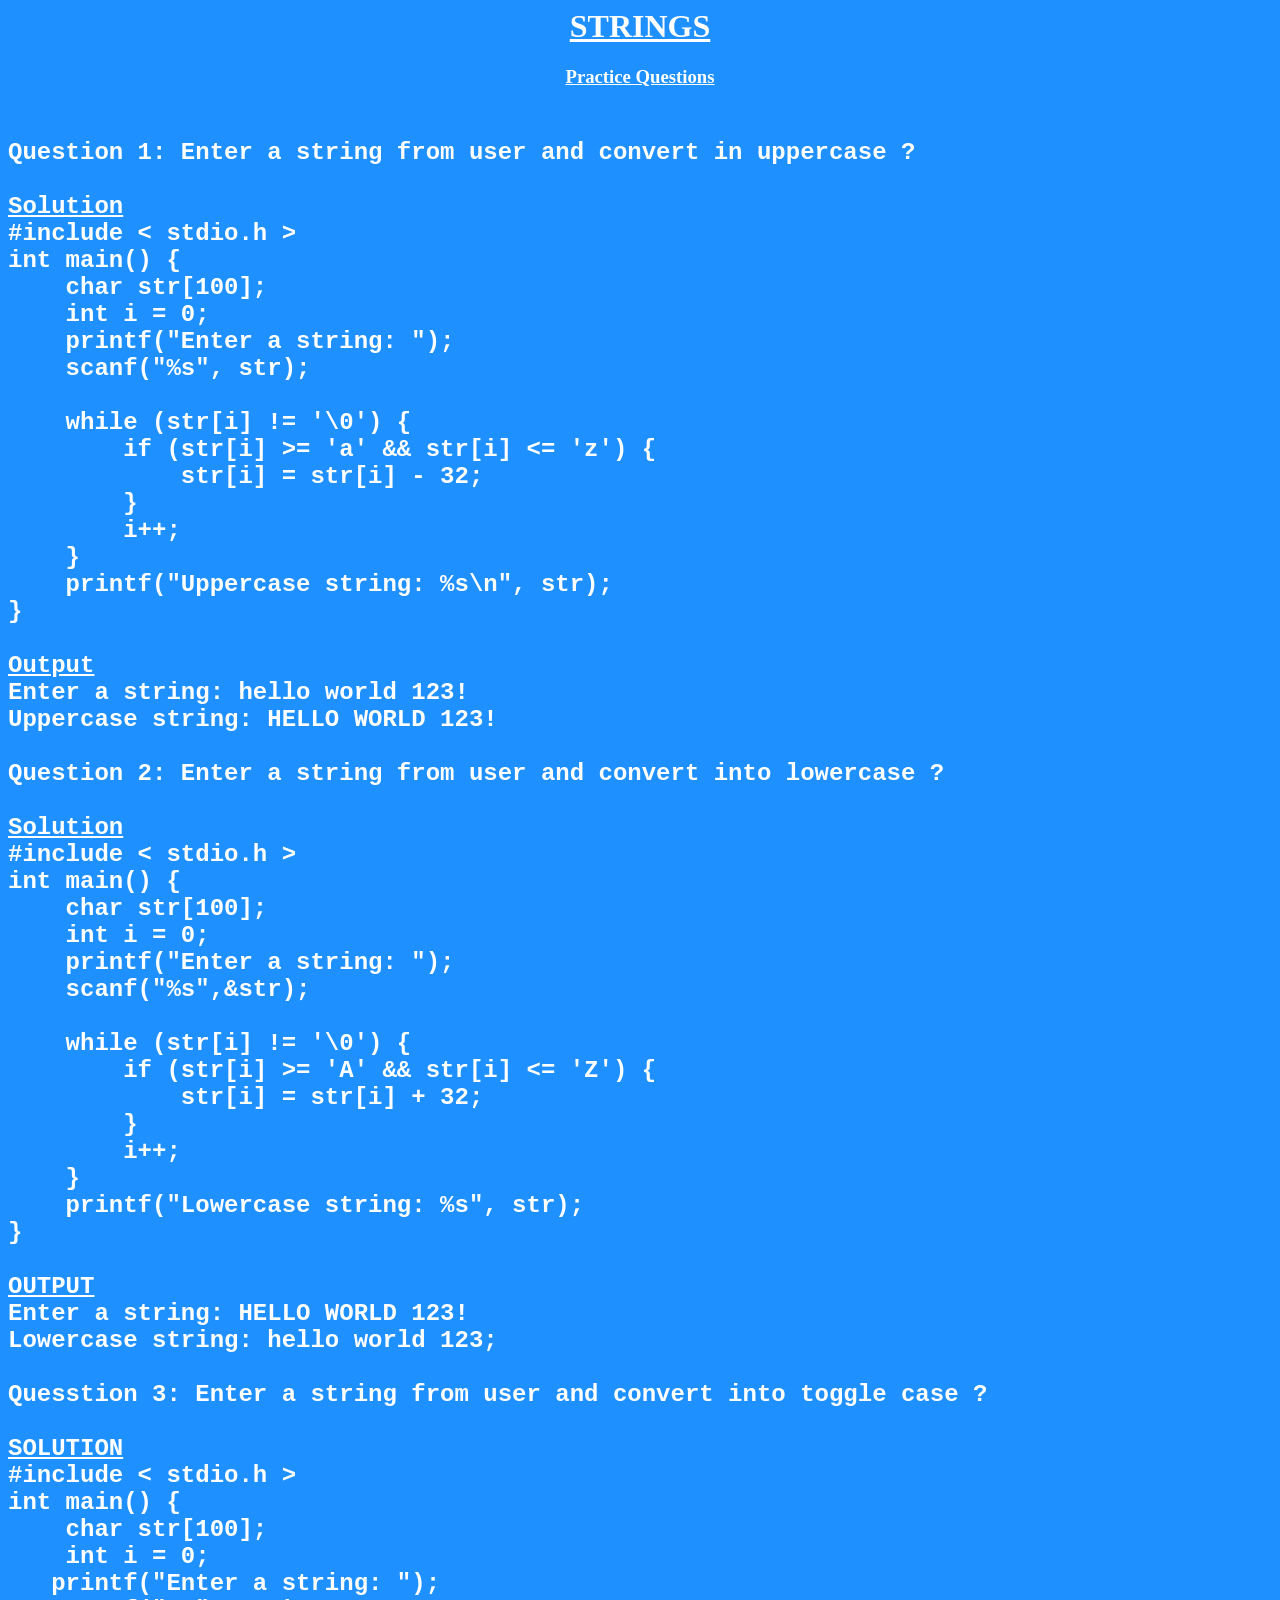
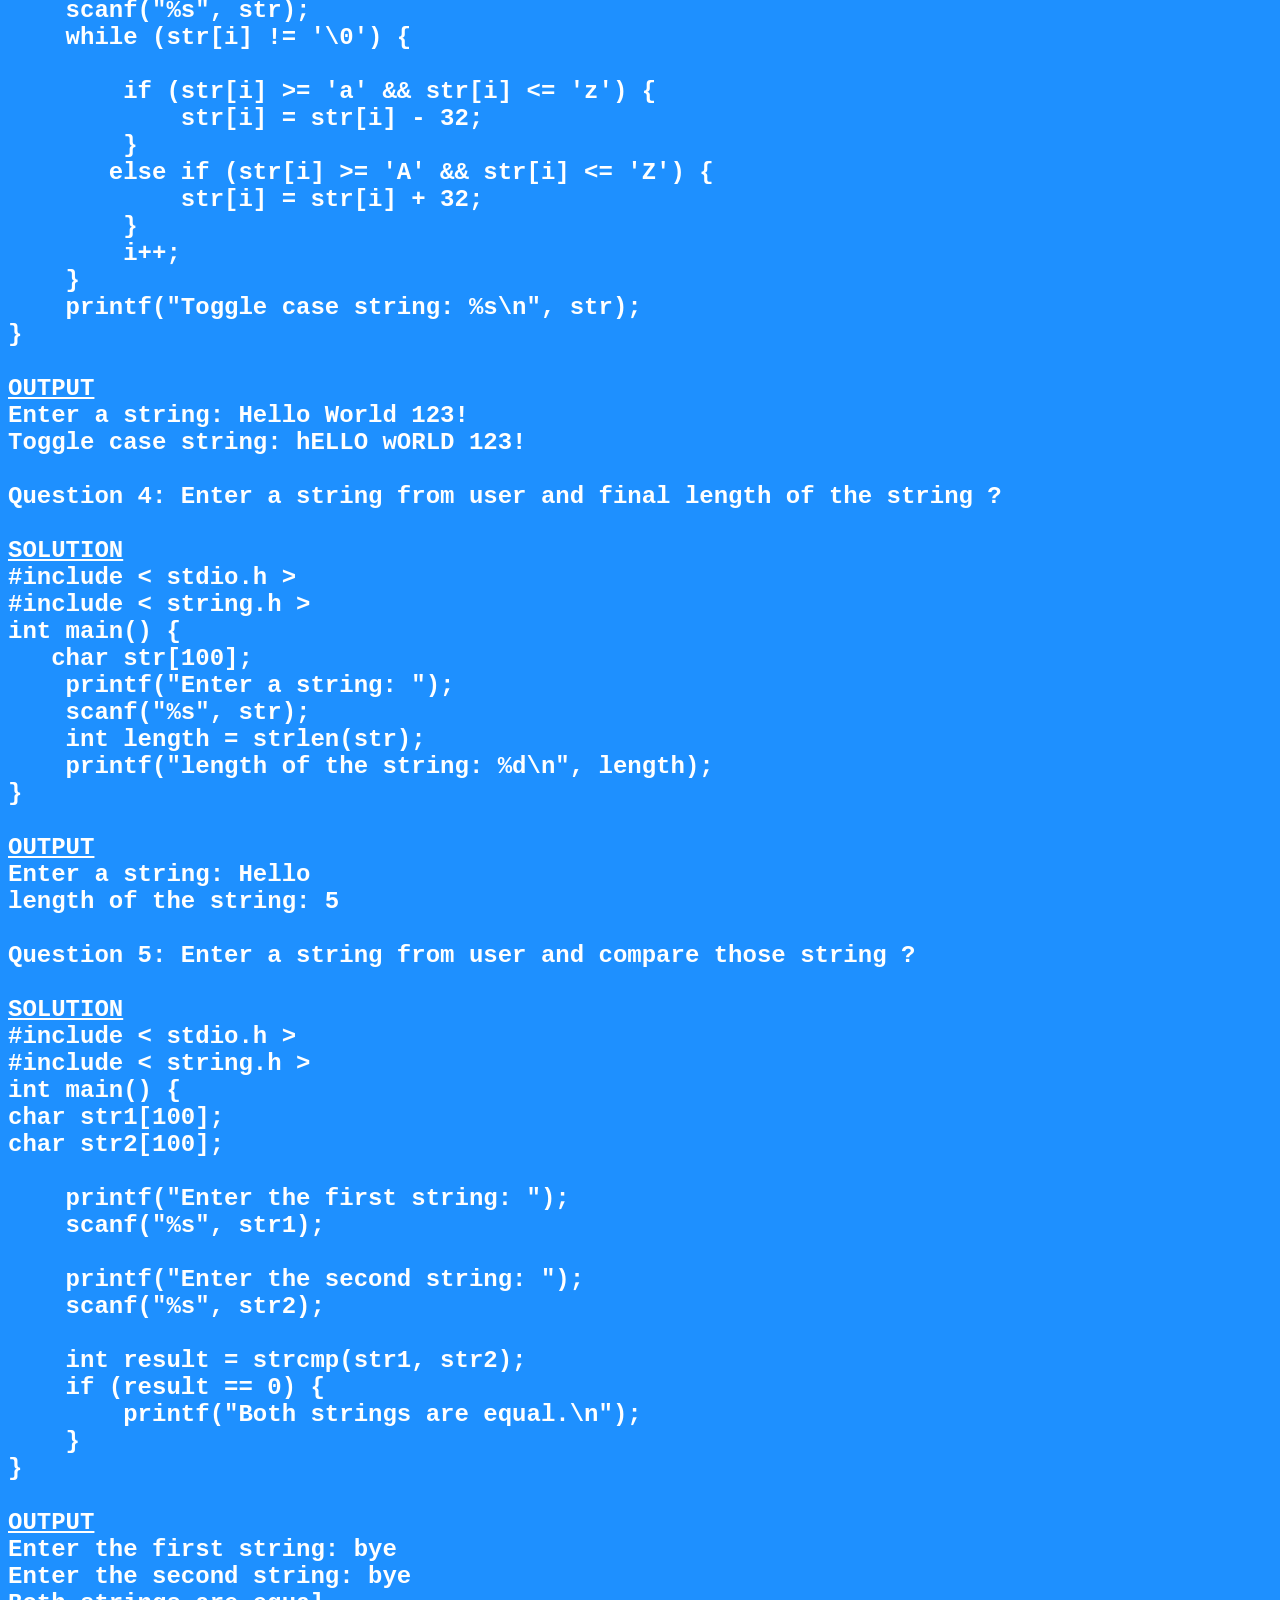
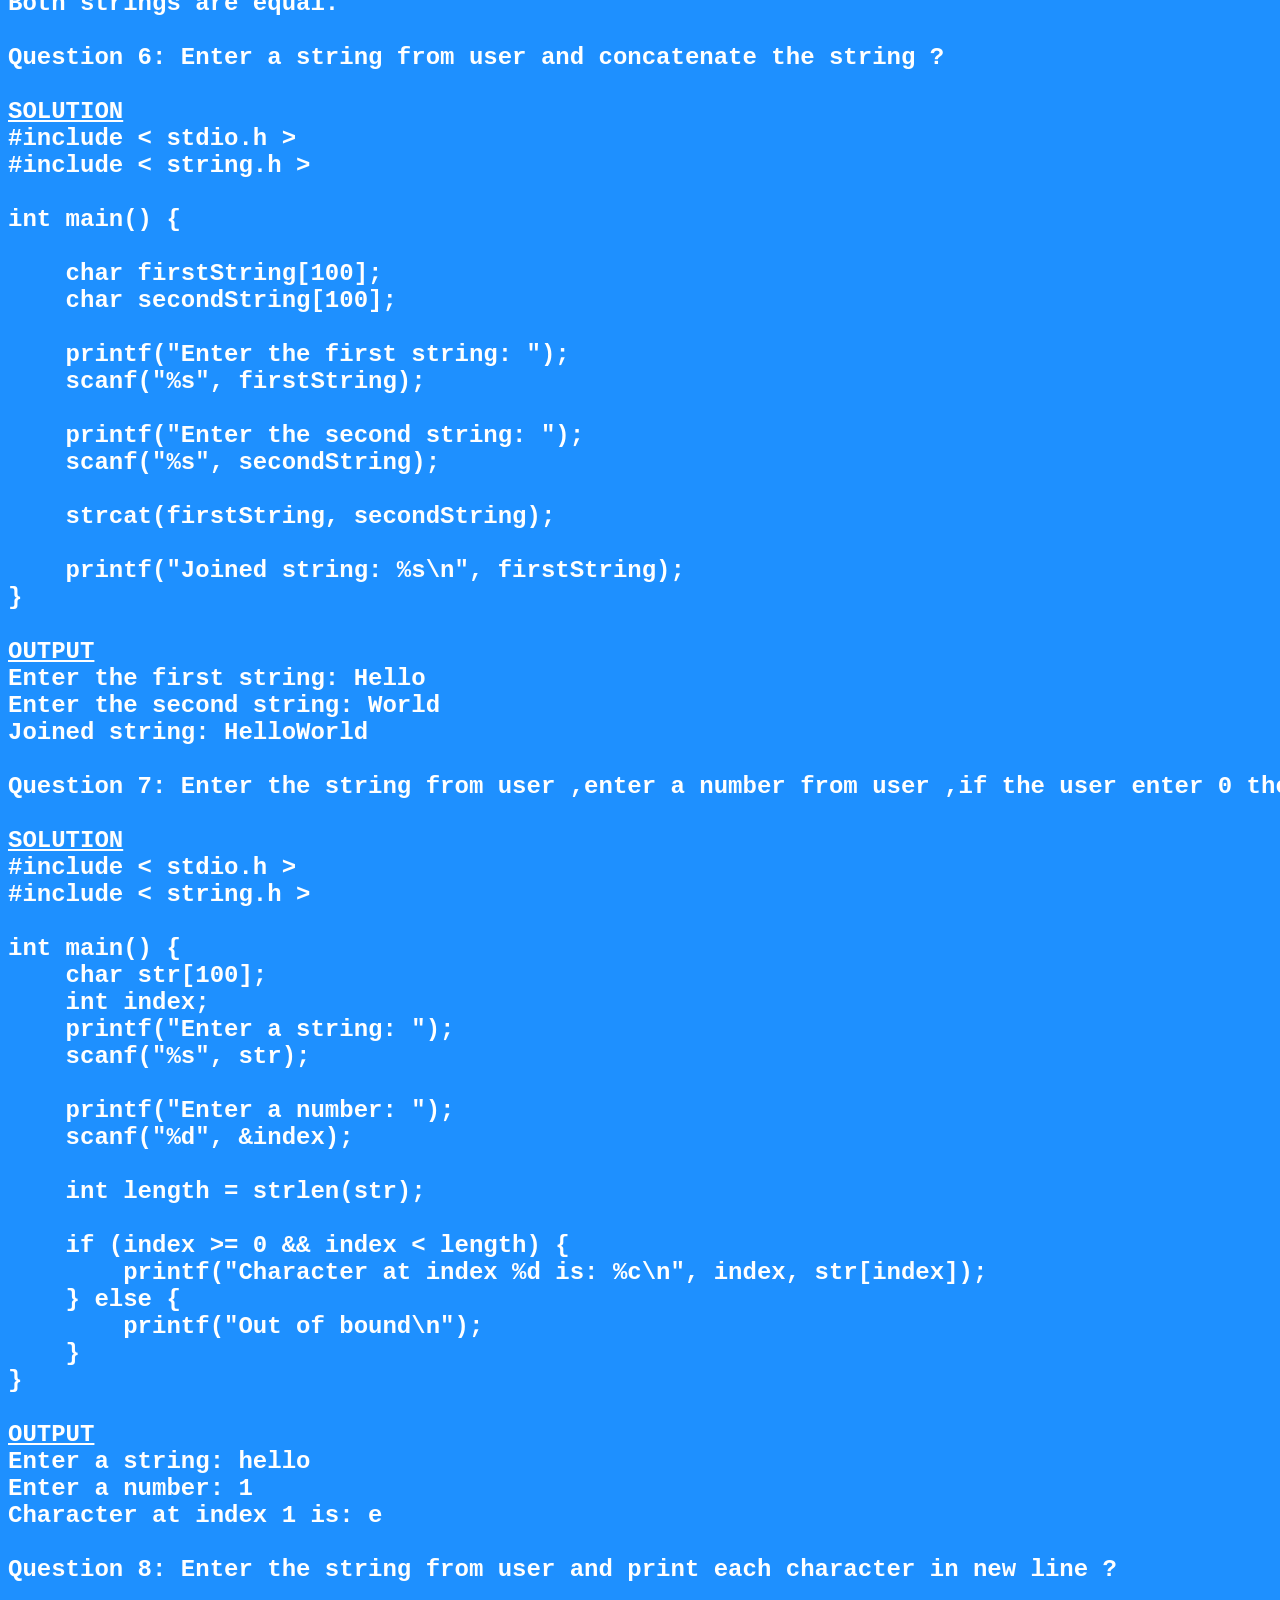
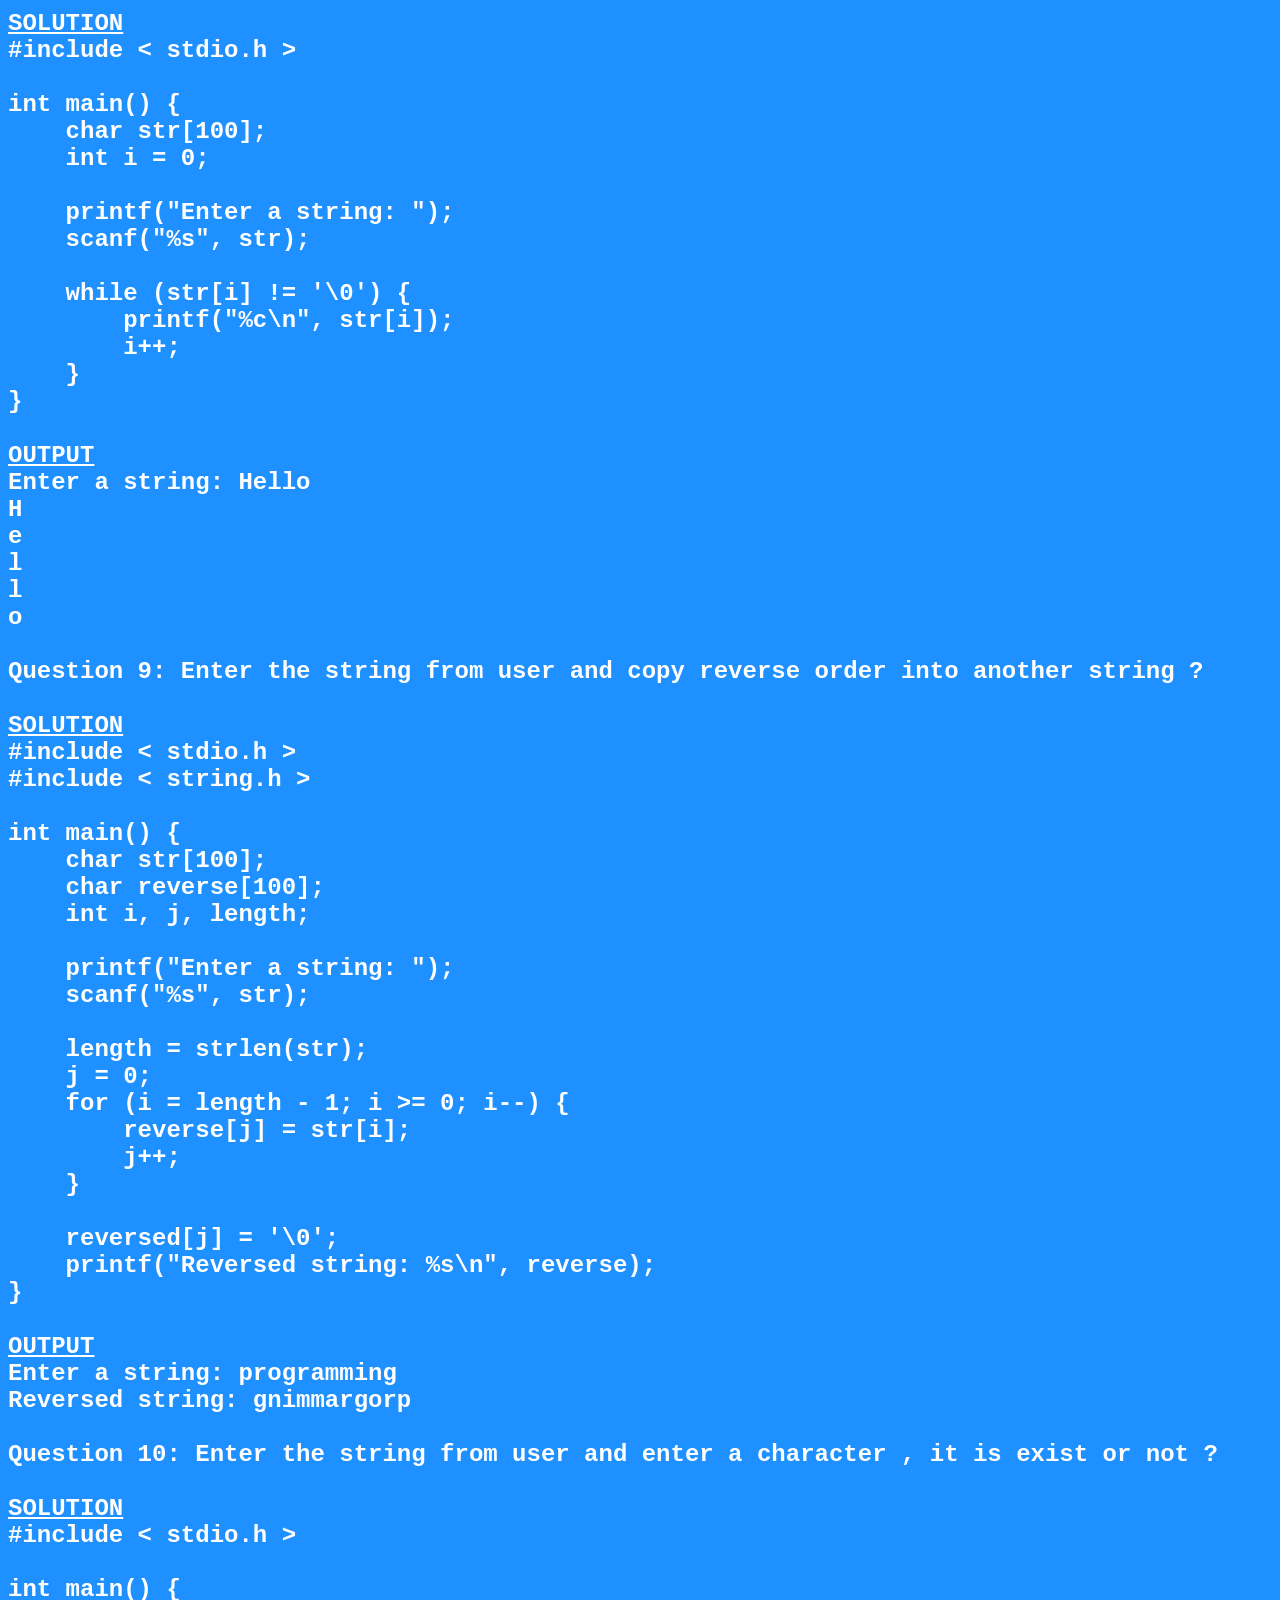
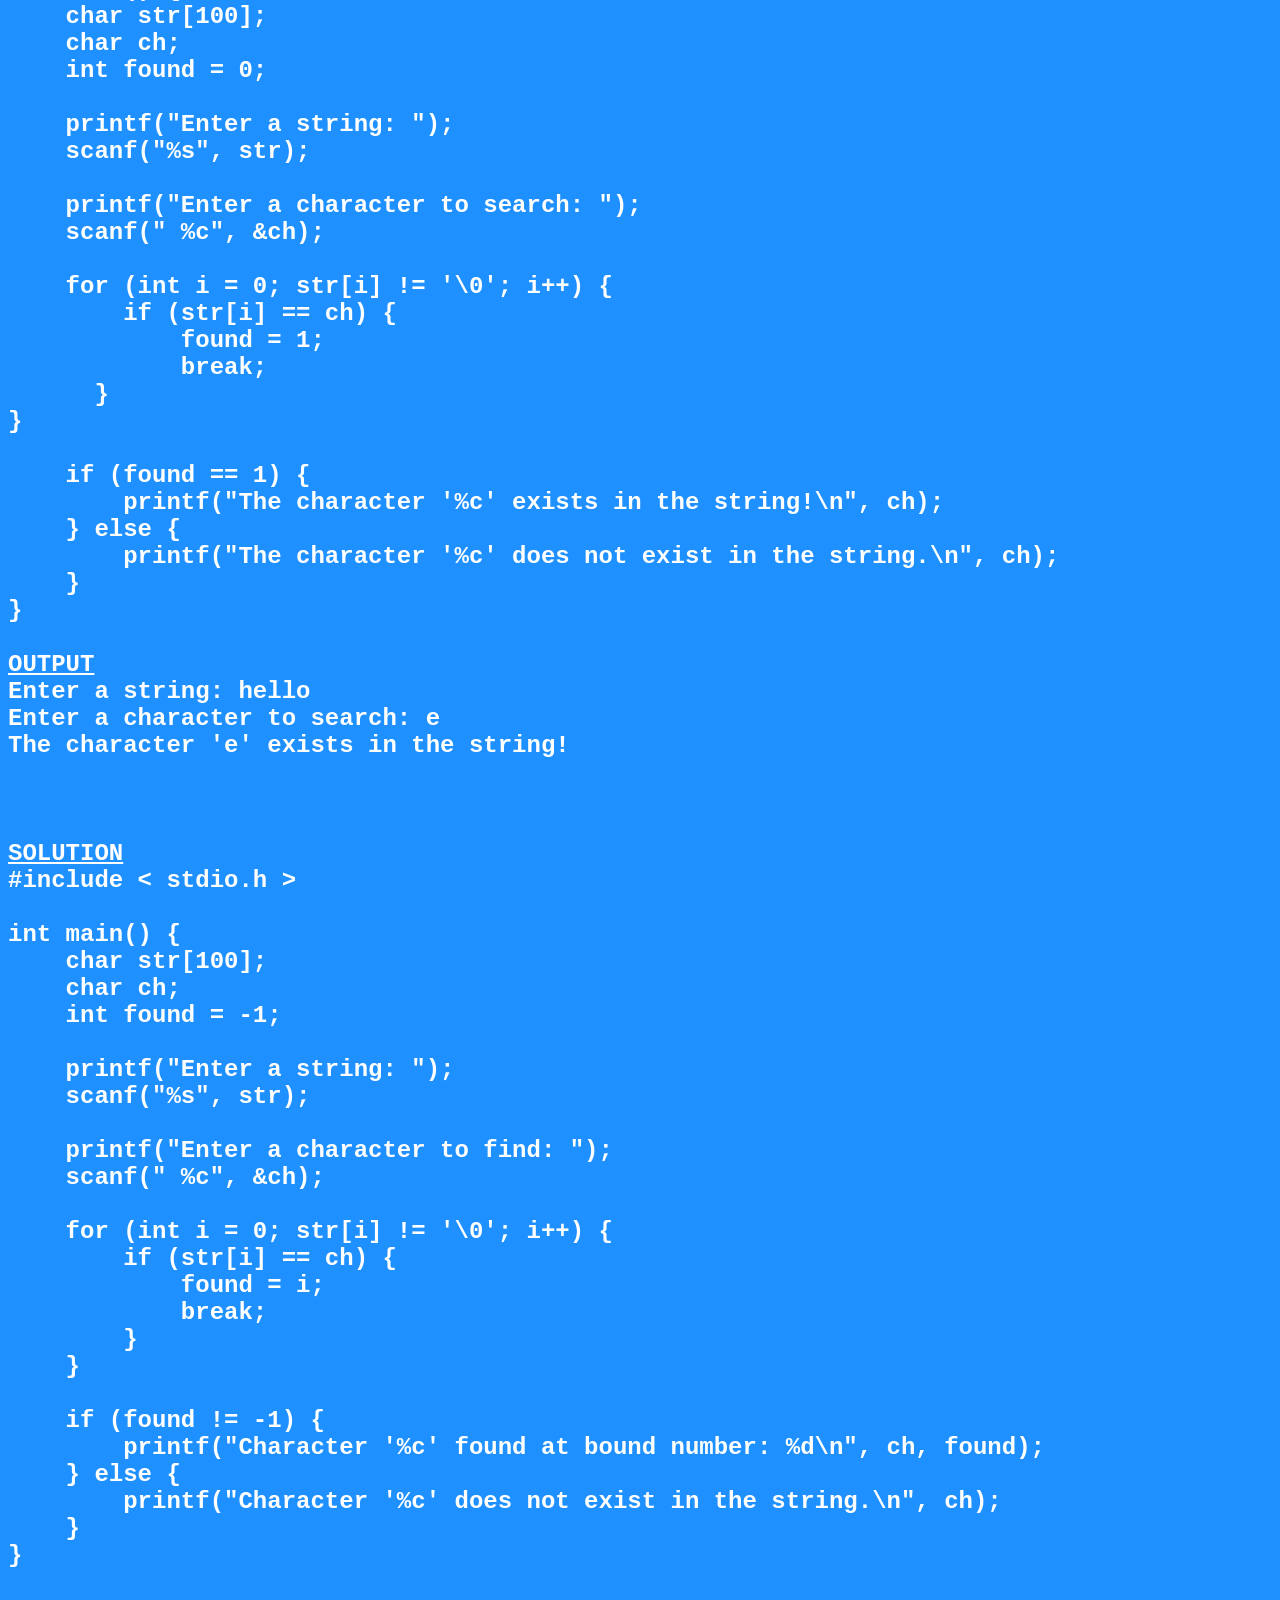
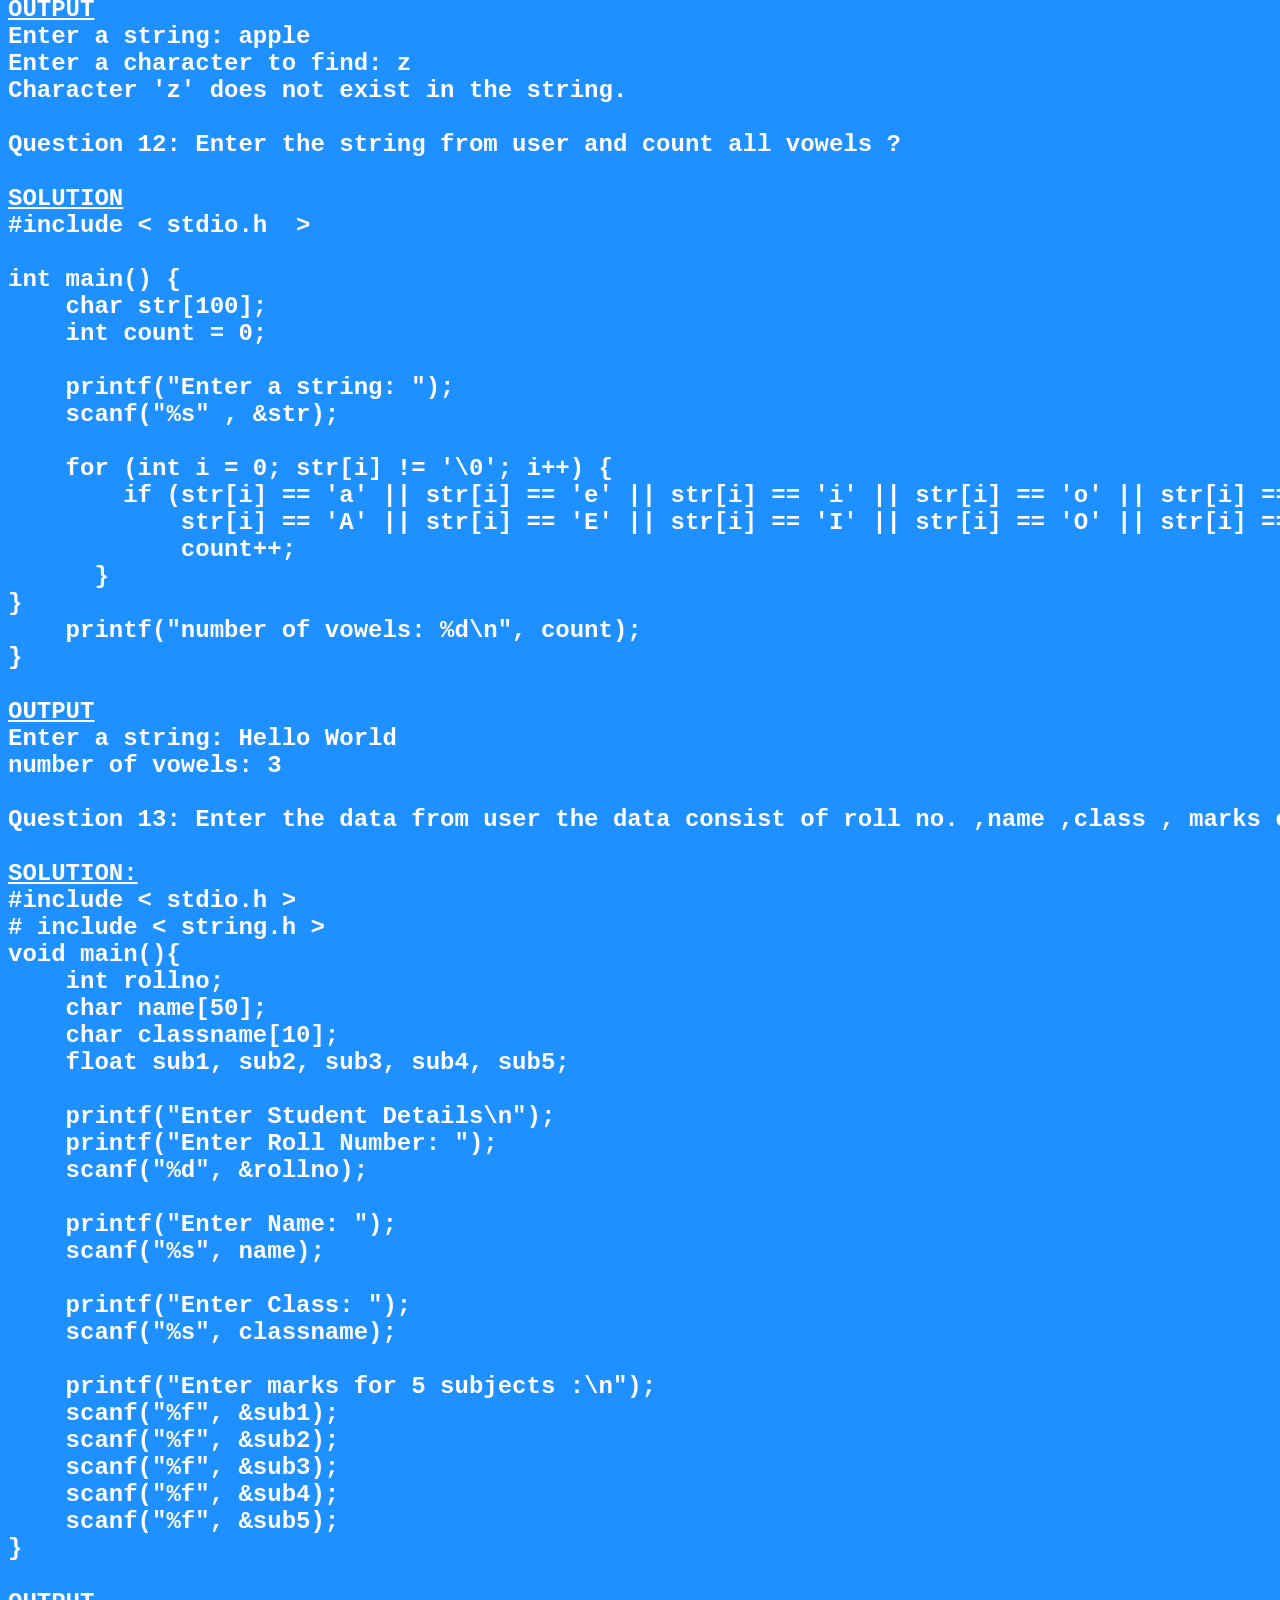
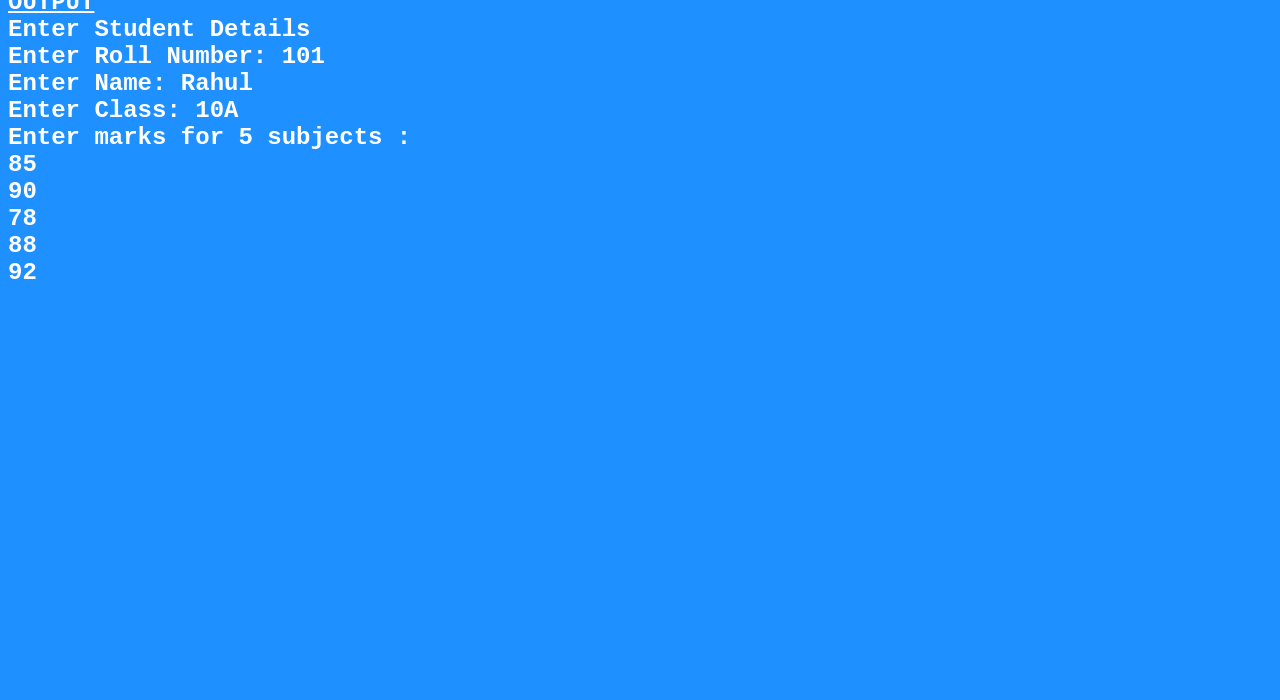
<file: string.html>
<html>
<head>
<title>Strings</title>
<style>
body{
background-color: #1E90FF;
font-family:"georgia";
}
h1,h3{
color:white;
}
p{
color:white;
font-size:24px;
}
</style>
</head>
<body>
<h1 style="text-align : center;"><u>STRINGS</u></h1>
<h3 style="text-align : center;"><u>Practice Questions</u></h3>
<pre><p>
<b>Question 1: Enter a string from user and convert in uppercase ?</b>

<B><u>Solution</u><B>
#include < stdio.h >
int main() {
    char str[100];
    int i = 0;
    printf("Enter a string: ");
    scanf("%s", str);
    
    while (str[i] != '\0') {
        if (str[i] >= 'a' && str[i] <= 'z') {
            str[i] = str[i] - 32;
        }  
        i++;
    }
    printf("Uppercase string: %s\n", str);
}

<B><u>Output</u></B>
Enter a string: hello world 123!
Uppercase string: HELLO WORLD 123!

<b>Question 2: Enter a string from user and convert into lowercase ?</b>

<B><u>Solution</u></B>
#include < stdio.h >
int main() {
    char str[100];
    int i = 0;
    printf("Enter a string: ");
    scanf("%s",&str);

    while (str[i] != '\0') {
        if (str[i] >= 'A' && str[i] <= 'Z') {
            str[i] = str[i] + 32;
        }
        i++;
    }
    printf("Lowercase string: %s", str);
}

<B><u>OUTPUT</u></B>
Enter a string: HELLO WORLD 123!
Lowercase string: hello world 123;

<b>Quesstion 3: Enter a string from user and convert into toggle case ?</b>

<B><u>SOLUTION</u></B>
#include < stdio.h >
int main() {
    char str[100];
    int i = 0;
   printf("Enter a string: ");
    scanf("%s", str); 
    while (str[i] != '\0') {
       
        if (str[i] >= 'a' && str[i] <= 'z') {
            str[i] = str[i] - 32;
        }
       else if (str[i] >= 'A' && str[i] <= 'Z') {
            str[i] = str[i] + 32;
        }
        i++;
    }
    printf("Toggle case string: %s\n", str);
}

<B><u>OUTPUT</u></B>
Enter a string: Hello World 123!
Toggle case string: hELLO wORLD 123!

<b>Question 4: Enter a string from user and final length of the string ?</b>

<B><u>SOLUTION</u></B>
#include < stdio.h >
#include < string.h >
int main() {
   char str[100];
    printf("Enter a string: ");
    scanf("%s", str); 
    int length = strlen(str);
    printf("length of the string: %d\n", length);
}

<B><u>OUTPUT</u></B>
Enter a string: Hello
length of the string: 5

<b>Question 5: Enter a string from user and compare those string ?</b>

<B><u>SOLUTION</u></B>
#include < stdio.h >
#include < string.h >
int main() {
char str1[100];
char str2[100];

    printf("Enter the first string: ");
    scanf("%s", str1);

    printf("Enter the second string: ");
    scanf("%s", str2);

    int result = strcmp(str1, str2);
    if (result == 0) {
        printf("Both strings are equal.\n");
    }
}

<B><u>OUTPUT</u></B>
Enter the first string: bye
Enter the second string: bye
Both strings are equal.

<b>Question 6: Enter a string from user and concatenate the string ?</b>

<B><u>SOLUTION</u></B>
#include < stdio.h >
#include < string.h >

int main() {
   
    char firstString[100];
    char secondString[100];

    printf("Enter the first string: ");
    scanf("%s", firstString);

    printf("Enter the second string: ");
    scanf("%s", secondString);

    strcat(firstString, secondString);

    printf("Joined string: %s\n", firstString);
}

<B><u>OUTPUT</u></B>
Enter the first string: Hello
Enter the second string: World
Joined string: HelloWorld

<b>Question 7: Enter the string from user ,enter a number from user ,if the user enter 0 then you will print first character of string ,if the user enter 1 then you will print second character of string ,if user enter 2 then you will print third character of string ,if user enter 3 then you point fourth character of string and if out of string then you will print out of bound ?</b>

<B><u>SOLUTION</u></B>
#include < stdio.h >
#include < string.h >

int main() {
    char str[100];
    int index;
    printf("Enter a string: ");
    scanf("%s", str);

    printf("Enter a number: ");
    scanf("%d", &index);

    int length = strlen(str);

    if (index >= 0 && index < length) {
        printf("Character at index %d is: %c\n", index, str[index]);
    } else {
        printf("Out of bound\n");
    }
}

<B><u>OUTPUT</u></B>
Enter a string: hello
Enter a number: 1
Character at index 1 is: e

<b>Question 8: Enter the string from user and print each character in new line ?</b>

<B><u>SOLUTION</u></B>
#include < stdio.h >

int main() {
    char str[100];
    int i = 0;

    printf("Enter a string: ");
    scanf("%s", str); 

    while (str[i] != '\0') {
        printf("%c\n", str[i]);
        i++; 
    }
}

<B><u>OUTPUT</u></B>
Enter a string: Hello
H
e
l
l
o

<b>Question 9: Enter the string from user and copy reverse order into another string ?</b>

<B><u>SOLUTION</u></B>
#include < stdio.h >
#include < string.h >

int main() {
    char str[100]; 
    char reverse[100];
    int i, j, length;

    printf("Enter a string: ");
    scanf("%s", str); 

    length = strlen(str);
    j = 0;
    for (i = length - 1; i >= 0; i--) {
        reverse[j] = str[i];
        j++;
    }
    
    reversed[j] = '\0'; 
    printf("Reversed string: %s\n", reverse);
}

<B><u>OUTPUT</u></B>
Enter a string: programming
Reversed string: gnimmargorp

<b>Question 10: Enter the string from user and enter a character , it is exist or not ?</b>

<B><u>SOLUTION</u></B>
#include < stdio.h >

int main() {
    char str[100];
    char ch;
    int found = 0;

    printf("Enter a string: ");
    scanf("%s", str);

    printf("Enter a character to search: ");
    scanf(" %c", &ch);

    for (int i = 0; str[i] != '\0'; i++) {
        if (str[i] == ch) {
            found = 1;
            break;  
      }
}

    if (found == 1) {
        printf("The character '%c' exists in the string!\n", ch);
    } else {
        printf("The character '%c' does not exist in the string.\n", ch);
    }
}

<B><u>OUTPUT</u></B>
Enter a string: hello
Enter a character to search: e
The character 'e' exists in the string!

<b.Question 11: Enter the string from user and enter a character if it is exist then print the bound number ?</b>

<B><u>SOLUTION</u></B>
#include < stdio.h >

int main() {
    char str[100];
    char ch;
    int found = -1;

    printf("Enter a string: ");
    scanf("%s", str);

    printf("Enter a character to find: ");
    scanf(" %c", &ch);

    for (int i = 0; str[i] != '\0'; i++) {
        if (str[i] == ch) {
            found = i;
            break; 
        }
    }

    if (found != -1) {
        printf("Character '%c' found at bound number: %d\n", ch, found);
    } else {
        printf("Character '%c' does not exist in the string.\n", ch);
    }
}

<B><u>OUTPUT</u></B>
Enter a string: apple
Enter a character to find: z
Character 'z' does not exist in the string.

<b>Question 12: Enter the string from user and count all vowels ?</b>

<B><u>SOLUTION</u></B>
#include < stdio.h  >

int main() {
    char str[100];
    int count = 0;

    printf("Enter a string: ");
    scanf("%s" , &str);

    for (int i = 0; str[i] != '\0'; i++) {
        if (str[i] == 'a' || str[i] == 'e' || str[i] == 'i' || str[i] == 'o' || str[i] == 'u' ||
            str[i] == 'A' || str[i] == 'E' || str[i] == 'I' || str[i] == 'O' || str[i] == 'U') {
            count++;
      }
}
    printf("number of vowels: %d\n", count);
}

<B><u>OUTPUT</u></B>
Enter a string: Hello World
number of vowels: 3

<b>Question 13: Enter the data from user the data consist of roll no. ,name ,class , marks of 5 subjects ?</b>

<b><u>SOLUTION:</b></u>
#include < stdio.h >
# include < string.h >
void main(){    
    int rollno; 
    char name[50]; 
    char classname[10]; 
    float sub1, sub2, sub3, sub4, sub5; 
    
    printf("Enter Student Details\n"); 
    printf("Enter Roll Number: "); 
    scanf("%d", &rollno); 
    
    printf("Enter Name: "); 
    scanf("%s", name); 
    
    printf("Enter Class: "); 
    scanf("%s", classname); 
    
    printf("Enter marks for 5 subjects :\n"); 
    scanf("%f", &sub1); 
    scanf("%f", &sub2); 
    scanf("%f", &sub3); 
    scanf("%f", &sub4); 
    scanf("%f", &sub5); 
}

<B><u>OUTPUT</u><B/>
Enter Student Details
Enter Roll Number: 101
Enter Name: Rahul
Enter Class: 10A
Enter marks for 5 subjects :
85
90
78
88
92

</p></pre>
</body>
</html>
</file>
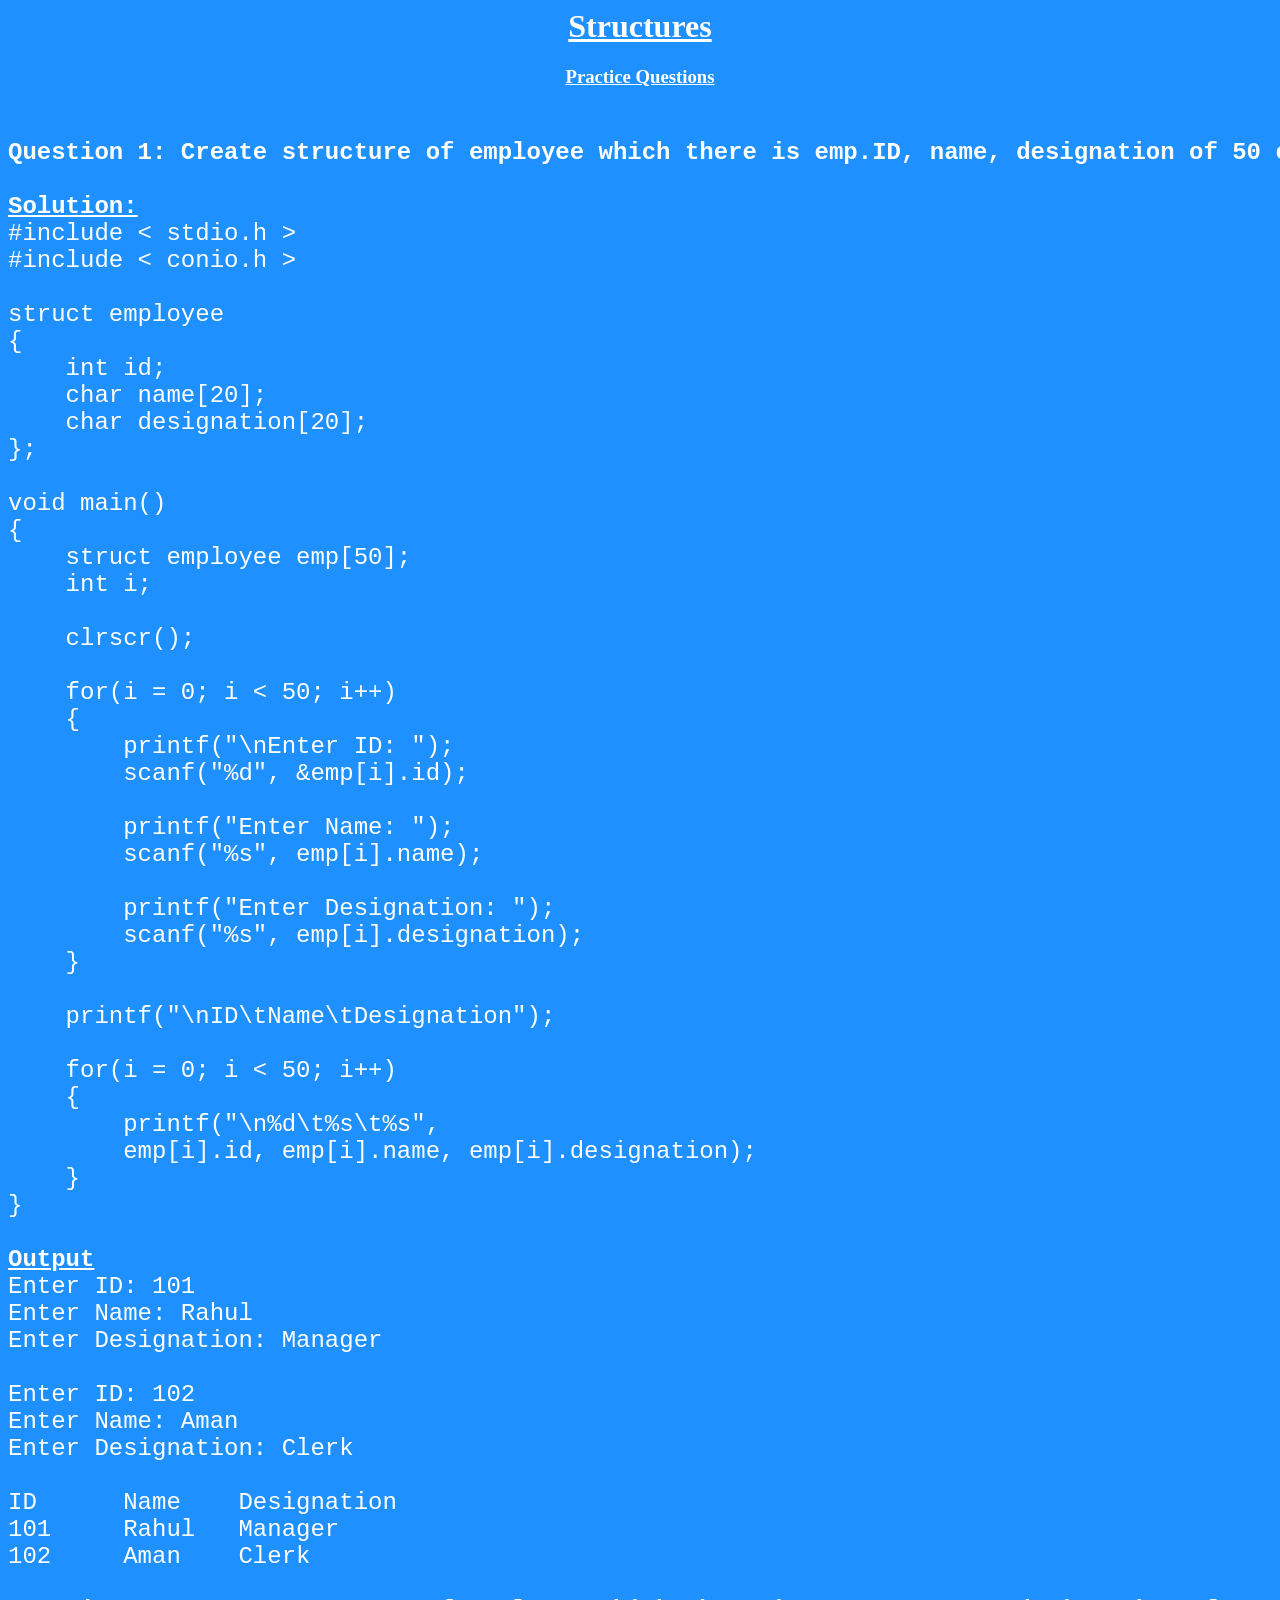
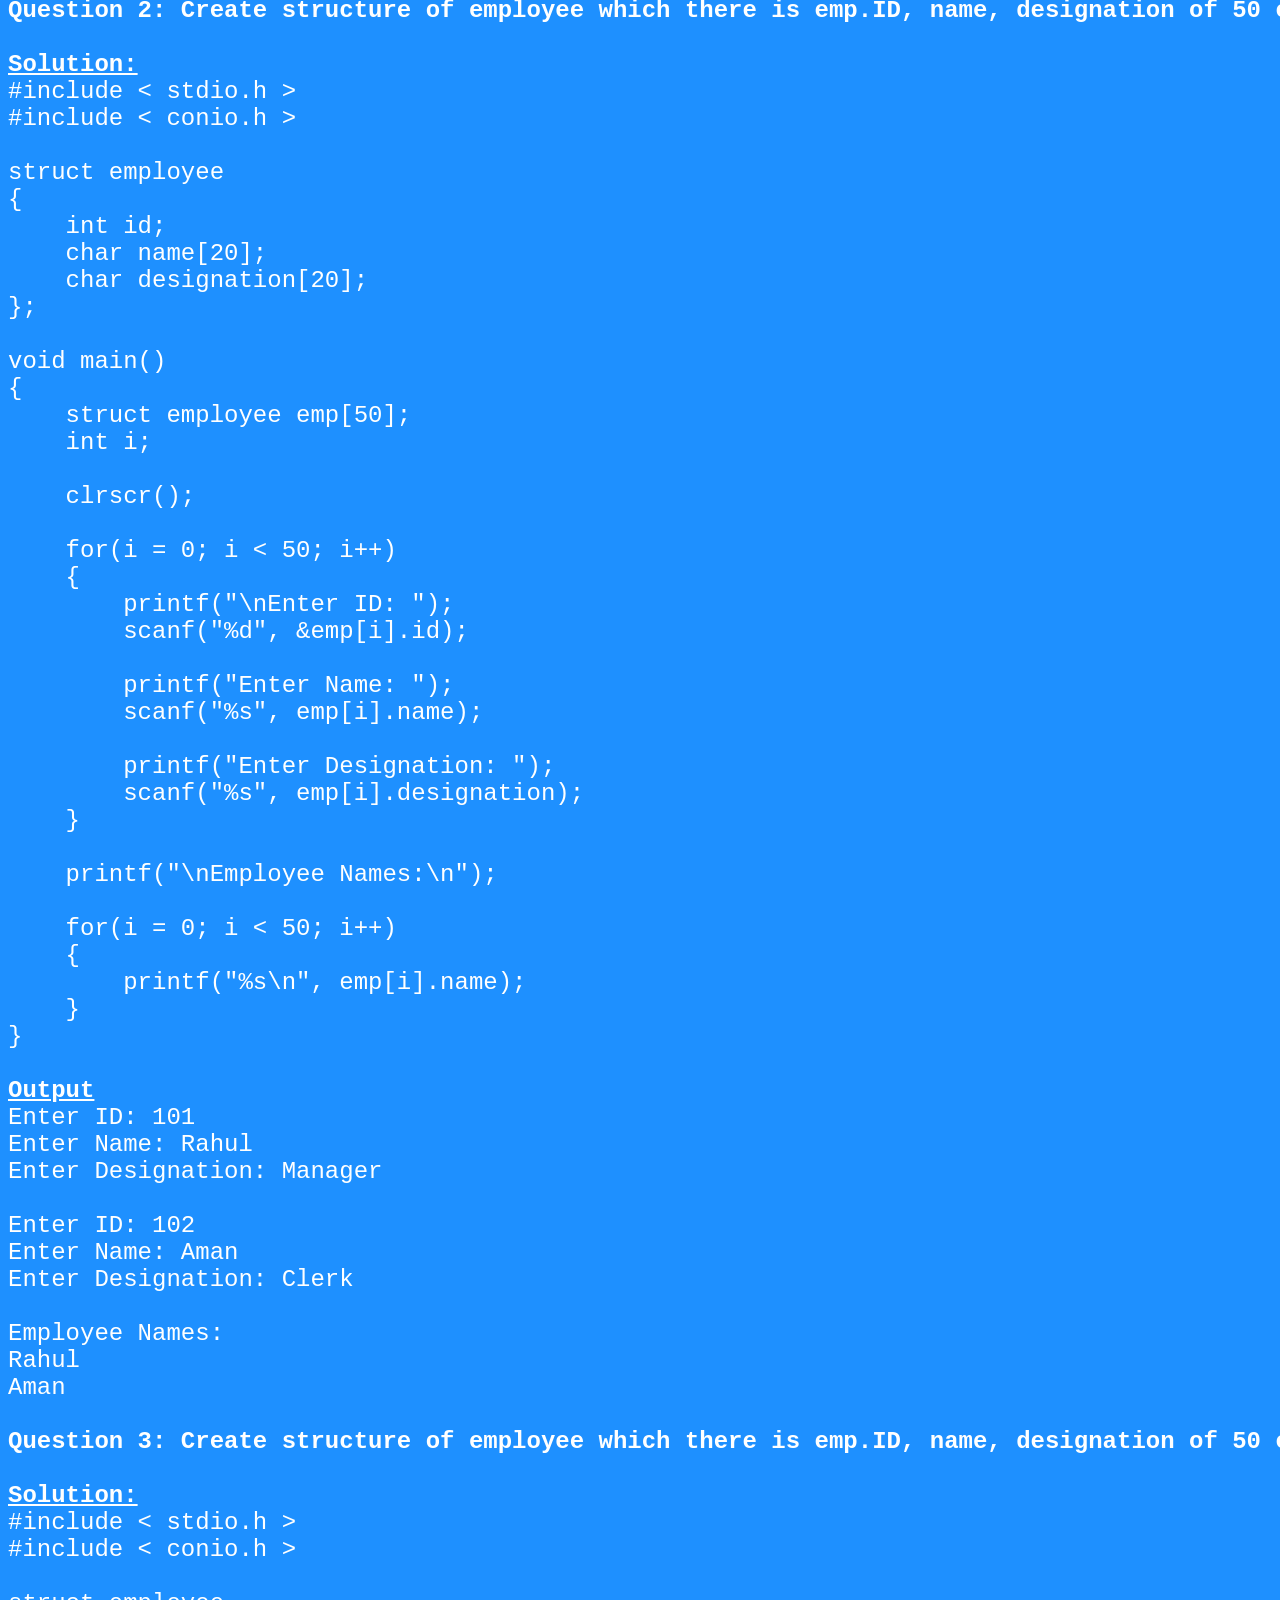
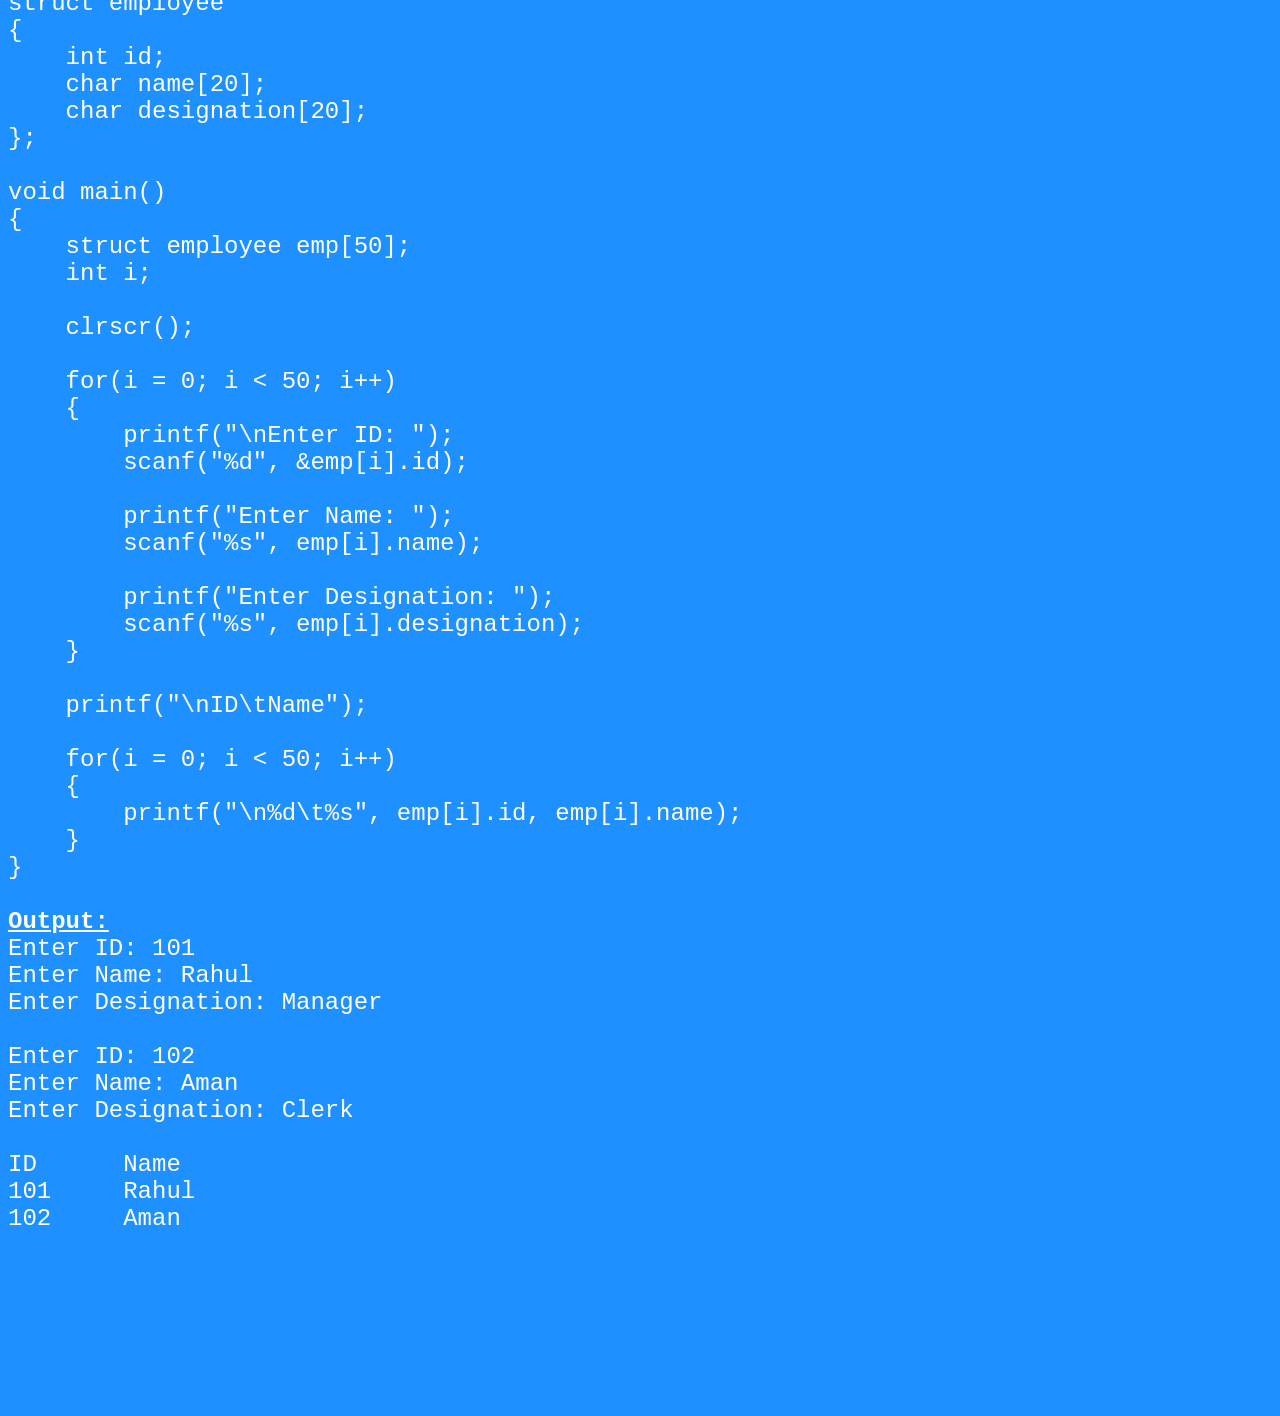
<file: structure.html>
<html>
<head>
<title>Structures</title>
<style>
body{
background-color: #1E90FF;
font-family:"georgia";
}
h1,h3{
color:white;
}
p{
color:white;
font-size:24px;
}
</style>
</head>
<body>
<h1 style="text-align : center;"><u>Structures</u></h1>
<h3 style="text-align : center;"><u>Practice Questions</u></h3>
<pre><p>
<b>Question 1: Create structure of employee which there is emp.ID, name, designation of 50 employees from user, print details in tabular form ?</b>

<u><b>Solution:</b></u>
#include < stdio.h >
#include < conio.h >

struct employee
{
    int id;
    char name[20];
    char designation[20];
};

void main()
{
    struct employee emp[50];
    int i;

    clrscr();

    for(i = 0; i < 50; i++)
    {
        printf("\nEnter ID: ");
        scanf("%d", &emp[i].id);

        printf("Enter Name: ");
        scanf("%s", emp[i].name);

        printf("Enter Designation: ");
        scanf("%s", emp[i].designation);
    }

    printf("\nID\tName\tDesignation");

    for(i = 0; i < 50; i++)
    {
        printf("\n%d\t%s\t%s",
        emp[i].id, emp[i].name, emp[i].designation);
    }
}

<u><b>Output</b></u>
Enter ID: 101
Enter Name: Rahul
Enter Designation: Manager

Enter ID: 102
Enter Name: Aman
Enter Designation: Clerk

ID      Name    Designation
101     Rahul   Manager
102     Aman    Clerk

<b>Question 2: Create structure of employee which there is emp.ID, name, designation of 50 employees from user and print only name of the employee ?</b>

<u><b>Solution:</b></u>
#include < stdio.h >
#include < conio.h >

struct employee
{
    int id;
    char name[20];
    char designation[20];
};

void main()
{
    struct employee emp[50];
    int i;

    clrscr();

    for(i = 0; i < 50; i++)
    {
        printf("\nEnter ID: ");
        scanf("%d", &emp[i].id);

        printf("Enter Name: ");
        scanf("%s", emp[i].name);

        printf("Enter Designation: ");
        scanf("%s", emp[i].designation);
    }

    printf("\nEmployee Names:\n");

    for(i = 0; i < 50; i++)
    {
        printf("%s\n", emp[i].name);
    }
}

<b><u>Output</b></u>
Enter ID: 101
Enter Name: Rahul
Enter Designation: Manager

Enter ID: 102
Enter Name: Aman
Enter Designation: Clerk

Employee Names:
Rahul
Aman

<b>Question 3: Create structure of employee which there is emp.ID, name, designation of 50 employees from user and print name character with emp.ID in tabular form ?</b>

<b><u>Solution:</b></u>
#include < stdio.h >
#include < conio.h >

struct employee
{
    int id;
    char name[20];
    char designation[20];
};

void main()
{
    struct employee emp[50];
    int i;

    clrscr();

    for(i = 0; i < 50; i++)
    {
        printf("\nEnter ID: ");
        scanf("%d", &emp[i].id);

        printf("Enter Name: ");
        scanf("%s", emp[i].name);

        printf("Enter Designation: ");
        scanf("%s", emp[i].designation);
    }

    printf("\nID\tName");

    for(i = 0; i < 50; i++)
    {
        printf("\n%d\t%s", emp[i].id, emp[i].name);
    }
}

<b><u>Output:</u></b>
Enter ID: 101
Enter Name: Rahul
Enter Designation: Manager

Enter ID: 102
Enter Name: Aman
Enter Designation: Clerk

ID      Name
101     Rahul
102     Aman
</p></pre>
</body>
</html>
</file>
<file: style.css>
body{
background-color:#1E90FF;
}
h1,h2{
color:white;
text-align:center;
}
.gap{
padding: 20px;
}
.format{
display: block;
backgorund-color:white;
border:2px solid #e0e0e0;
border-radius: 30px;
padding: 25px;
margin-bottom: 20px;
text-decoration: none;
color:white;
font-size: 20px;
}
</file>
